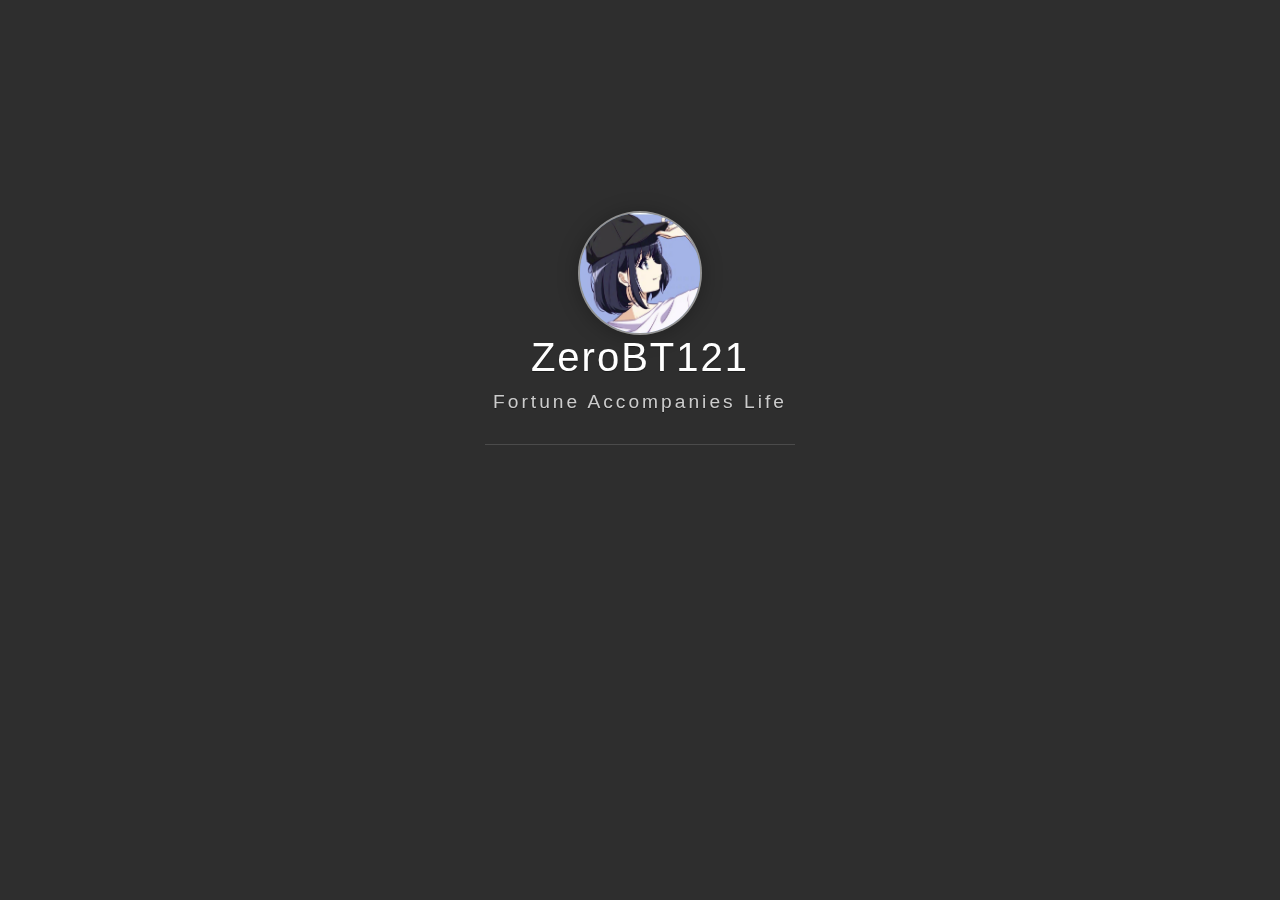
<file: index.html>
<!DOCTYPE html>
<html>

<head>
    <meta charset="utf-8">
    <meta http-equiv="X-UA-Compatible" content="IE=edge">
    <meta name="viewport" content="width=device-width, initial-scale=1">
    <meta name="description" content="Chien_W Home">
    <meta name="keywords" content="Chien_W,Homepage">
    <meta name="author" content="Chien_W">
    <title>ZeroBT121 Home</title>
    <link rel="stylesheet" type="text/css" href="./assets/css/vno.css">
    <link rel="stylesheet" type="text/css" href="./assets/css/iconfont.css">
    <link rel="apple-touch-icon" href="./apple-touch-icon.png">
    <link rel="icon" href="./favicon.ico">
</head>

<body>
    <span class="mobile btn-mobile-menu">
        <i class="social iconfont icon-list btn-mobile-menu__icon"></i>
        <i class="social iconfont icon-angleup btn-mobile-close__icon hidden"></i>
    </span>
    <header id="panel" class="panel-cover">
        <div class="panel-main">
            <div class="panel-main__inner panel-inverted">
                <div class="panel-main__content">
                    <div class="ih-item circle effect right_to_left">            
                        <a href="#" title="" class="blog-button">
                            <div class="img"><img src="./img/me.jpg" alt="img" class="js-avatar iUp profilepic"></div>
                            <div class="info iUp">
                                <div class="info-back">
                                    <h2> 
                                        
                                            ZeroBT121
                                        
                                    </h2>
                                    <p>
                                        
                                            2021 · 暴富
                                        
                                    </p>
                                </div>
                            </div>
                        </a>
                    </div>

                    <!-- <a href="#" title="Dmego Home" class="profilepic">
                        <img src="./img/logo2.jpg" width="80" alt="Dmego`s logo" class="js-avatar iUp show" />
                    </a> -->
                    <h1 class="panel-cover__title panel-title iUp">
                        <a href="https://www.oyyandwjw.xyz" target="_blank" >ZeroBT121</a>
                    </h1>
                    <p class="panel-cover__subtitle panel-subtitle iUp">Fortune Accompanies Life</p>
                    <hr class="panel-cover__divider iUp" />
                    <p id="description" class="panel-cover__description iUp">如何得与凉风约，不共尘沙一并来!
                        <br/>
                        <strong>-「中牟道中」</strong>
                    </p>
                    <div class="navigation-wrapper iUp">
                        <div>
                            <nav class="cover-navigation cover-navigation--primary">
                                <ul class="navigation">
                                    <li class="navigation__item">
                                        <a href="./Personal profile/index.html" class="blog-button" >自序</a>
                                    </li>
                                    <li class="navigation__item">
                                        <a href="./Hobby/index.html" class="blog-button">爱好</a>
                                    </li>
                                    <li class="navigation__item">
                                        <a href="./Grade/index.html" class="blog-button">成绩</a>
                                    </li>
                                    <li class="navigation__item">
                                        <a href="./Collect/index.html" class="blog-button">收藏</a>
                                    </li>
                                </ul>
                            </nav>
                        </div>
                        <div class="iUp">
                            <nav class="cover-navigation navigation--social">
                                <ul class="navigation">
                                    <li class="navigation__item">
                                        <a href="https://github.com/ZeroBT121" title="github" target="_blank">
                                            <i class='social iconfont icon-github'></i>
                                            <span class="label">github</span>
                                        </a>
                                    </li>
                                    <li class="navigation__item">
                                        <a href="https://www.cnblogs.com/764012358w/" title="cnblogs" target="_blank">
                                            <i class='social iconfont icon-cnblogs'></i>
                                            <span class="label">cnblogs</span>
                                        </a>
                                    </li>

                                    <li class="navigation__item">
                                        <a href="#" title="zhihu">
                                            <i class='social iconfont icon-zhihu'></i>
                                            <span class="label">zhihu</span>
                                        </a>
                                    </li>
                                    <li class="navigation__item">
                                        <a href="1371349359@qq.com" title="email">
                                            <i class='social iconfont icon-email'></i>
                                            <span class="label">email</span>
                                        </a>
                                    </li>
                                </ul>
                            </nav>
                        </div>
                    </div>
                </div>
            </div>
            <div class="panel-cover--overlay cover-slate"></div>
        </div>
        <!-- <div class="beian iUp">
            <a class="icp" href="http://www.miitbeian.gov.cn/publish/query/indexFirst.action" target="_blank">XXX</a>
            <a class="gwab" href="http://www.beian.gov.cn/portal/recordQuery" target="_blank">XXX</a>
        </div> -->
        <div class="remark iUp">
            <p class="power">© 2021 Powered By
                <a href="#" target="_blank"> ZeroBT121 </a>
            </p>
        </div>
    </header>
    <script type="text/javascript" src="./assets/js/jquery.min.js"></script>
    <script type="text/javascript" src="./assets/js/fetch.min.js"></script>
    <script type="text/javascript" src="./assets/js/main.js"></script>
   <!-- 网易云音乐 -->
    <!-- <embed frameborder="no" border="0" marginwidth="0" marginheight="0" width=300 height=280 src="//music.163.com/outchain/player?type=0&id=4950890732&auto=1&height=430"></embed> -->
</body>
</html>
</file>
<file: assets/css/vno.css>
/*头像效果-start*/

html {
  font-family: sans-serif;
  -ms-text-size-adjust: 100%;
  -webkit-text-size-adjust: 100%
}

body {
  margin: 0
}

.ih-item.circle.effect {
  margin: 0 auto;
  -webkit-perspective: 900px;
  -moz-perspective: 900px;
  perspective: 900px;
}
.ih-item.circle.effect .img {
  z-index: 11;
  -webkit-transition: all 0.5s ease-in-out;
  -moz-transition: all 0.5s ease-in-out;
  transition: all 0.5s ease-in-out;
}

.ih-item.circle.effect .info {
  -webkit-transform-style: preserve-3d;
  -moz-transform-style: preserve-3d;
  -ms-transform-style: preserve-3d;
  -o-transform-style: preserve-3d;
  transform-style: preserve-3d;
}

.ih-item.circle.effect .info .info-back {
  opacity: 1;
  border-radius: 50%;
  width: 100%;
  height: 100%;
  background: #333333;
}

.ih-item.circle.effect .info h2 {
  color: #fff;    
  position: relative;
  font-size: 18px;
  margin: 0 auto;
  padding-top: 40px;
  height: 35px;
  text-shadow: 0 0 1px white, 0 1px 2px rgba(0, 0, 0, 0.3);
}

.ih-item.circle.effect .info p {
  color: #bbb;
  padding: 0px 0px 0px 0px;
  font-style: italic;
  padding-left: 0px;
  font-size: 10px;
}

.ih-item.circle.effect.bottom_to_top .img {
  -webkit-transform-origin: 50% 0;
  -moz-transform-origin: 50% 0;
  -ms-transform-origin: 50% 0;
  -o-transform-origin: 50% 0;
  transform-origin: 50% 0;
}

.ih-item.circle.effect.bottom_to_top a:hover .img {
  -webkit-transform: rotate3d(1, 0, 0, 180deg);
  -moz-transform: rotate3d(1, 0, 0, 180deg);
  -ms-transform: rotate3d(1, 0, 0, 180deg);
  -o-transform: rotate3d(1, 0, 0, 180deg);
  transform: rotate3d(1, 0, 0, 180deg);
}

.ih-item.circle.effect.top_to_bottom .img {
  -webkit-transform-origin: 50% 100%;
  -moz-transform-origin: 50% 100%;
  -ms-transform-origin: 50% 100%;
  -o-transform-origin: 50% 100%;
  transform-origin: 50% 100%;
}

.ih-item.circle.effect.top_to_bottom a:hover .img {
  -webkit-transform: rotate3d(1, 0, 0, -180deg);
  -moz-transform: rotate3d(1, 0, 0, -180deg);
  -ms-transform: rotate3d(1, 0, 0, -180deg);
  -o-transform: rotate3d(1, 0, 0, -180deg);
  transform: rotate3d(1, 0, 0, -180deg);
}

.ih-item.circle.effect.left_to_right .img {
  -webkit-transform-origin: 100% 50%;
  -moz-transform-origin: 100% 50%;
  -ms-transform-origin: 100% 50%;
  -o-transform-origin: 100% 50%;
  transform-origin: 100% 50%;
}

.ih-item.circle.effect.left_to_right a:hover .img {
  -webkit-transform: rotate3d(0, 1, 0, 180deg);
  -moz-transform: rotate3d(0, 1, 0, 180deg);
  -ms-transform: rotate3d(0, 1, 0, 180deg);
  -o-transform: rotate3d(0, 1, 0, 180deg);
  transform: rotate3d(0, 1, 0, 180deg);
}

.ih-item.circle.effect.right_to_left .img {
  -webkit-transform-origin: 0% 50%;
  -moz-transform-origin: 0% 50%;
  -ms-transform-origin: 0% 50%;
  -o-transform-origin: 0% 50%;
  transform-origin: 0% 50%;
}

.ih-item.circle.effect.right_to_left a:hover .img {
  -webkit-transform: rotate3d(0, 1, 0, -180deg);
  -moz-transform: rotate3d(0, 1, 0, -180deg);
  -ms-transform: rotate3d(0, 1, 0, -180deg);
  -o-transform: rotate3d(0, 1, 0, -180deg);
  transform: rotate3d(0, 1, 0, -180deg);
}

.ih-item a {
  color: #333;
}

.ih-item a:hover {
  text-decoration: none;
}

.ih-item img {
  width: 100%;
  height: 100%;
}

.ih-item.circle {
  position: relative;
  width: 120px;
  height: 120px;
  border-radius: 50%;
}

.ih-item.circle .img {
  position: relative;
  width: 120px;
  height: 120px;
  border-radius: 50%;
}
.ih-item.circle .img:before {
  position: absolute;
  display: block;
  content: '';
  width: 100%;
  height: 100%;
  border-radius: 50%;
  -webkit-transition: all 0.35s ease-in-out;
  -moz-transition: all 0.35s ease-in-out;
  transition: all 0.35s ease-in-out;
}

.ih-item.circle .img img {
  border-radius: 50%;
}

.ih-item.circle .info {
  position: absolute;
  top: 0;
  bottom: 0;
  left: 0;
  right: 0;
  text-align: center;
  border-radius: 50%;
  -webkit-backface-visibility: hidden;
  backface-visibility: hidden;
}
@media all and (max-width: 780px) {
  .ih-item.circle .img {
      position: relative;
      width: 100px;
      height: 100px;
      /*margin-top: 20px;*/
      border-radius: 50%;
  }
  .ih-item.circle {
      position: relative;
      width: 100px;
      height: 100px;
      border-radius: 50%;
  }
  .ih-item.circle .info .info-back h2{
    font-size: 0.9em;
  }
}
/**************抖动效果******************/
.profilepic {
  text-align: center;
  display: block;
  -webkit-box-shadow: 0 0 0 2px rgba(255, 255, 255, 0.5), 0px 2px 20px 3px rgba(0, 0, 0, 0.25);
  box-shadow: 0 0 0 2px rgba(255, 255, 255, 0.5), 0px 2px 20px 3px rgba(0, 0, 0, 0.25);
  border-radius: 300px;
  width: 128px;
  height: 128px;
  margin: 0 auto;
  position: relative;
  overflow: hidden;
  background: #88acdb;
  -webkit-transition: all 0.2s ease-in;
  display: -webkit-box;
  -webkit-box-orient: horizontal;
  -webkit-box-pack: center;
  -webkit-box-align: center;
  text-align: center;
}

/* .profilepic img.show {
  width: 100%;
  height: 100%;
  opacity: 1;
}

.profilepic img {
  width: 20%;
  height: 20%;
  border-radius: 300px;
  opacity: 0;
  -webkit-transition: all 0.2s ease-in;
} 

.profilepic:hover {
  -webkit-animation: btnGroups 1s linear;
  -webkit-animation: btnGroups 1s linear;
  -moz-animation: btnGroups 1s linear;
  -ms-animation: btnGroups 1s linear;
  animation: btnGroups 1s linear;
} */

/*头像效果-end*/

.animated {
  -webkit-animation-fill-mode: both;
  -moz-animation-fill-mode: both;
  -ms-animation-fill-mode: both;
  -o-animation-fill-mode: both;
  animation-fill-mode: both;
  -webkit-animation-duration: 1s;
  -moz-animation-duration: 1s;
  -ms-animation-duration: 1s;
  -o-animation-duration: 1s;
  animation-duration: 1s;
}

.animated.hinge {
  -webkit-animation-duration: 1s;
  -moz-animation-duration: 1s;
  -ms-animation-duration: 1s;
  -o-animation-duration: 1s;
  animation-duration: 1s;
}

@-webkit-keyframes flash {

  0%,
  50%,
  100% {
    opacity: 1;
  }

  25%,
  75% {
    opacity: 0;
  }
}

@-moz-keyframes flash {

  0%,
  50%,
  100% {
    opacity: 1;
  }

  25%,
  75% {
    opacity: 0;
  }
}

@-o-keyframes flash {

  0%,
  50%,
  100% {
    opacity: 1;
  }

  25%,
  75% {
    opacity: 0;
  }
}

.flash {
  -webkit-animation-name: flash;
  -moz-animation-name: flash;
  -o-animation-name: flash;
  animation-name: flash;
}

@-webkit-keyframes shake {

  0%,
  100% {
    -webkit-transform: translateX(0);
  }

  10%,
  30%,
  50%,
  70%,
  90% {
    -webkit-transform: translateX(-10px);
  }

  20%,
  40%,
  60%,
  80% {
    -webkit-transform: translateX(10px);
  }
}

@-moz-keyframes shake {

  0%,
  100% {
    -moz-transform: translateX(0);
  }

  10%,
  30%,
  50%,
  70%,
  90% {
    -moz-transform: translateX(-10px);
  }

  20%,
  40%,
  60%,
  80% {
    -moz-transform: translateX(10px);
  }
}

@-o-keyframes shake {

  0%,
  100% {
    -o-transform: translateX(0);
  }

  10%,
  30%,
  50%,
  70%,
  90% {
    -o-transform: translateX(-10px);
  }

  20%,
  40%,
  60%,
  80% {
    -o-transform: translateX(10px);
  }
}

.shake {
  -webkit-animation-name: shake;
  -moz-animation-name: shake;
  -o-animation-name: shake;
  animation-name: shake;
}

@-webkit-keyframes bounce {

  0%,
  20%,
  50%,
  80%,
  100% {
    -webkit-transform: translateY(0);
  }

  40% {
    -webkit-transform: translateY(-30px);
  }

  60% {
    -webkit-transform: translateY(-15px);
  }
}

@-moz-keyframes bounce {

  0%,
  20%,
  50%,
  80%,
  100% {
    -moz-transform: translateY(0);
  }

  40% {
    -moz-transform: translateY(-30px);
  }

  60% {
    -moz-transform: translateY(-15px);
  }
}

@-o-keyframes bounce {

  0%,
  20%,
  50%,
  80%,
  100% {
    -o-transform: translateY(0);
  }

  40% {
    -o-transform: translateY(-30px);
  }

  60% {
    -o-transform: translateY(-15px);
  }
}

.bounce {
  -webkit-animation-name: bounce;
  -moz-animation-name: bounce;
  -o-animation-name: bounce;
  animation-name: bounce;
}

@-webkit-keyframes tada {
  0% {
    -webkit-transform: scale(1);
  }

  10%,
  20% {
    -webkit-transform: scale(0.9) rotate(-3deg);
  }

  30%,
  50%,
  70%,
  90% {
    -webkit-transform: scale(1.1) rotate(3deg);
  }

  40%,
  60%,
  80% {
    -webkit-transform: scale(1.1) rotate(-3deg);
  }

  100% {
    -webkit-transform: scale(1) rotate(0);
  }
}

@-moz-keyframes tada {
  0% {
    -moz-transform: scale(1);
  }

  10%,
  20% {
    -moz-transform: scale(0.9) rotate(-3deg);
  }

  30%,
  50%,
  70%,
  90% {
    -moz-transform: scale(1.1) rotate(3deg);
  }

  40%,
  60%,
  80% {
    -moz-transform: scale(1.1) rotate(-3deg);
  }

  100% {
    -moz-transform: scale(1) rotate(0);
  }
}

@-o-keyframes tada {
  0% {
    -o-transform: scale(1);
  }

  10%,
  20% {
    -o-transform: scale(0.9) rotate(-3deg);
  }

  30%,
  50%,
  70%,
  90% {
    -o-transform: scale(1.1) rotate(3deg);
  }

  40%,
  60%,
  80% {
    -o-transform: scale(1.1) rotate(-3deg);
  }

  100% {
    -o-transform: scale(1) rotate(0);
  }
}

.tada {
  -webkit-animation-name: tada;
  -moz-animation-name: tada;
  -o-animation-name: tada;
  animation-name: tada;
}

@-webkit-keyframes swing {

  20%,
  40%,
  60%,
  80%,
  100% {
    -webkit-transform-origin: top center;
  }

  20% {
    -webkit-transform: rotate(15deg);
  }

  40% {
    -webkit-transform: rotate(-10deg);
  }

  60% {
    -webkit-transform: rotate(5deg);
  }

  80% {
    -webkit-transform: rotate(-5deg);
  }

  100% {
    -webkit-transform: rotate(0deg);
  }
}

@-moz-keyframes swing {
  20% {
    -moz-transform: rotate(15deg);
  }

  40% {
    -moz-transform: rotate(-10deg);
  }

  60% {
    -moz-transform: rotate(5deg);
  }

  80% {
    -moz-transform: rotate(-5deg);
  }

  100% {
    -moz-transform: rotate(0deg);
  }
}

@-o-keyframes swing {
  20% {
    -o-transform: rotate(15deg);
  }

  40% {
    -o-transform: rotate(-10deg);
  }

  60% {
    -o-transform: rotate(5deg);
  }

  80% {
    -o-transform: rotate(-5deg);
  }

  100% {
    -o-transform: rotate(0deg);
  }
}

.swing {
  -webkit-transform-origin: top center;
  -moz-transform-origin: top center;
  -o-transform-origin: top center;
  transform-origin: top center;
  -webkit-animation-name: swing;
  -moz-animation-name: swing;
  -o-animation-name: swing;
  animation-name: swing;
}

@-webkit-keyframes wobble {
  0% {
    -webkit-transform: translateX(0%);
  }

  15% {
    -webkit-transform: translateX(-25%) rotate(-5deg);
  }

  30% {
    -webkit-transform: translateX(20%) rotate(3deg);
  }

  45% {
    -webkit-transform: translateX(-15%) rotate(-3deg);
  }

  60% {
    -webkit-transform: translateX(10%) rotate(2deg);
  }

  75% {
    -webkit-transform: translateX(-5%) rotate(-1deg);
  }

  100% {
    -webkit-transform: translateX(0%);
  }
}

@-moz-keyframes wobble {
  0% {
    -moz-transform: translateX(0%);
  }

  15% {
    -moz-transform: translateX(-25%) rotate(-5deg);
  }

  30% {
    -moz-transform: translateX(20%) rotate(3deg);
  }

  45% {
    -moz-transform: translateX(-15%) rotate(-3deg);
  }

  60% {
    -moz-transform: translateX(10%) rotate(2deg);
  }

  75% {
    -moz-transform: translateX(-5%) rotate(-1deg);
  }

  100% {
    -moz-transform: translateX(0%);
  }
}

@-o-keyframes wobble {
  0% {
    -o-transform: translateX(0%);
  }

  15% {
    -o-transform: translateX(-25%) rotate(-5deg);
  }

  30% {
    -o-transform: translateX(20%) rotate(3deg);
  }

  45% {
    -o-transform: translateX(-15%) rotate(-3deg);
  }

  60% {
    -o-transform: translateX(10%) rotate(2deg);
  }

  75% {
    -o-transform: translateX(-5%) rotate(-1deg);
  }

  100% {
    -o-transform: translateX(0%);
  }
}

.wobble {
  -webkit-animation-name: wobble;
  -moz-animation-name: wobble;
  -o-animation-name: wobble;
  animation-name: wobble;
}

@-webkit-keyframes pulse {
  0% {
    -webkit-transform: scale(1);
  }

  50% {
    -webkit-transform: scale(1.1);
  }

  100% {
    -webkit-transform: scale(1);
  }
}

@-moz-keyframes pulse {
  0% {
    -moz-transform: scale(1);
  }

  50% {
    -moz-transform: scale(1.1);
  }

  100% {
    -moz-transform: scale(1);
  }
}

@-o-keyframes pulse {
  0% {
    -o-transform: scale(1);
  }

  50% {
    -o-transform: scale(1.1);
  }

  100% {
    -o-transform: scale(1);
  }
}

.pulse {
  -webkit-animation-name: pulse;
  -moz-animation-name: pulse;
  -o-animation-name: pulse;
  animation-name: pulse;
}

@-webkit-keyframes flip {
  0% {
    -webkit-transform: perspective(400px) translateZ(0) rotateY(0) scale(1);
    -webkit-animation-timing-function: ease-out;
  }

  40% {
    -webkit-transform: perspective(400px) translateZ(150px) rotateY(170deg) scale(1);
    -webkit-animation-timing-function: ease-out;
  }

  50% {
    -webkit-transform: perspective(400px) translateZ(150px) rotateY(190deg) scale(1);
    -webkit-animation-timing-function: ease-in;
  }

  80% {
    -webkit-transform: perspective(400px) translateZ(0) rotateY(360deg) scale(0.95);
    -webkit-animation-timing-function: ease-in;
  }

  100% {
    -webkit-transform: perspective(400px) translateZ(0) rotateY(360deg) scale(1);
    -webkit-animation-timing-function: ease-in;
  }
}

@-moz-keyframes flip {
  0% {
    -moz-transform: perspective(400px) translateZ(0) rotateY(0) scale(1);
    -moz-animation-timing-function: ease-out;
  }

  40% {
    -moz-transform: perspective(400px) translateZ(150px) rotateY(170deg) scale(1);
    -moz-animation-timing-function: ease-out;
  }

  50% {
    -moz-transform: perspective(400px) translateZ(150px) rotateY(190deg) scale(1);
    -moz-animation-timing-function: ease-in;
  }

  80% {
    -moz-transform: perspective(400px) translateZ(0) rotateY(360deg) scale(0.95);
    -moz-animation-timing-function: ease-in;
  }

  100% {
    -moz-transform: perspective(400px) translateZ(0) rotateY(360deg) scale(1);
    -moz-animation-timing-function: ease-in;
  }
}

@-o-keyframes flip {
  0% {
    -o-transform: perspective(400px) translateZ(0) rotateY(0) scale(1);
    -o-animation-timing-function: ease-out;
  }

  40% {
    -o-transform: perspective(400px) translateZ(150px) rotateY(170deg) scale(1);
    -o-animation-timing-function: ease-out;
  }

  50% {
    -o-transform: perspective(400px) translateZ(150px) rotateY(190deg) scale(1);
    -o-animation-timing-function: ease-in;
  }

  80% {
    -o-transform: perspective(400px) translateZ(0) rotateY(360deg) scale(0.95);
    -o-animation-timing-function: ease-in;
  }

  100% {
    -o-transform: perspective(400px) translateZ(0) rotateY(360deg) scale(1);
    -o-animation-timing-function: ease-in;
  }
}

.animated.flip {
  -webkit-backface-visibility: visible !important;
  -webkit-animation-name: flip;
  -moz-backface-visibility: visible !important;
  -moz-animation-name: flip;
  -o-backface-visibility: visible !important;
  -o-animation-name: flip;
  backface-visibility: visible !important;
  animation-name: flip;
}

@-webkit-keyframes flipInX {
  0% {
    -webkit-transform: perspective(400px) rotateX(90deg);
    opacity: 0;
  }

  40% {
    -webkit-transform: perspective(400px) rotateX(-10deg);
  }

  70% {
    -webkit-transform: perspective(400px) rotateX(10deg);
  }

  100% {
    -webkit-transform: perspective(400px) rotateX(0deg);
    opacity: 1;
  }
}

@-moz-keyframes flipInX {
  0% {
    -moz-transform: perspective(400px) rotateX(90deg);
    opacity: 0;
  }

  40% {
    -moz-transform: perspective(400px) rotateX(-10deg);
  }

  70% {
    -moz-transform: perspective(400px) rotateX(10deg);
  }

  100% {
    -moz-transform: perspective(400px) rotateX(0deg);
    opacity: 1;
  }
}

@-o-keyframes flipInX {
  0% {
    -o-transform: perspective(400px) rotateX(90deg);
    opacity: 0;
  }

  40% {
    -o-transform: perspective(400px) rotateX(-10deg);
  }

  70% {
    -o-transform: perspective(400px) rotateX(10deg);
  }

  100% {
    -o-transform: perspective(400px) rotateX(0deg);
    opacity: 1;
  }
}

.flipInX {
  -webkit-backface-visibility: visible !important;
  -webkit-animation-name: flipInX;
  -moz-backface-visibility: visible !important;
  -moz-animation-name: flipInX;
  -o-backface-visibility: visible !important;
  -o-animation-name: flipInX;
  backface-visibility: visible !important;
  animation-name: flipInX;
}

@-webkit-keyframes flipOutX {
  0% {
    -webkit-transform: perspective(400px) rotateX(0deg);
    opacity: 1;
  }

  100% {
    -webkit-transform: perspective(400px) rotateX(90deg);
    opacity: 0;
  }
}

@-moz-keyframes flipOutX {
  0% {
    -moz-transform: perspective(400px) rotateX(0deg);
    opacity: 1;
  }

  100% {
    -moz-transform: perspective(400px) rotateX(90deg);
    opacity: 0;
  }
}

@-o-keyframes flipOutX {
  0% {
    -o-transform: perspective(400px) rotateX(0deg);
    opacity: 1;
  }

  100% {
    -o-transform: perspective(400px) rotateX(90deg);
    opacity: 0;
  }
}

.flipOutX {
  -webkit-animation-name: flipOutX;
  -webkit-backface-visibility: visible !important;
  -moz-animation-name: flipOutX;
  -moz-backface-visibility: visible !important;
  -o-animation-name: flipOutX;
  -o-backface-visibility: visible !important;
  animation-name: flipOutX;
  backface-visibility: visible !important;
}

@-webkit-keyframes flipInY {
  0% {
    -webkit-transform: perspective(400px) rotateY(90deg);
    opacity: 0;
  }

  40% {
    -webkit-transform: perspective(400px) rotateY(-10deg);
  }

  70% {
    -webkit-transform: perspective(400px) rotateY(10deg);
  }

  100% {
    -webkit-transform: perspective(400px) rotateY(0deg);
    opacity: 1;
  }
}

@-moz-keyframes flipInY {
  0% {
    -moz-transform: perspective(400px) rotateY(90deg);
    opacity: 0;
  }

  40% {
    -moz-transform: perspective(400px) rotateY(-10deg);
  }

  70% {
    -moz-transform: perspective(400px) rotateY(10deg);
  }

  100% {
    -moz-transform: perspective(400px) rotateY(0deg);
    opacity: 1;
  }
}

@-o-keyframes flipInY {
  0% {
    -o-transform: perspective(400px) rotateY(90deg);
    opacity: 0;
  }

  40% {
    -o-transform: perspective(400px) rotateY(-10deg);
  }

  70% {
    -o-transform: perspective(400px) rotateY(10deg);
  }

  100% {
    -o-transform: perspective(400px) rotateY(0deg);
    opacity: 1;
  }
}

.flipInY {
  -webkit-backface-visibility: visible !important;
  -webkit-animation-name: flipInY;
  -moz-backface-visibility: visible !important;
  -moz-animation-name: flipInY;
  -o-backface-visibility: visible !important;
  -o-animation-name: flipInY;
  backface-visibility: visible !important;
  animation-name: flipInY;
}

@-webkit-keyframes flipOutY {
  0% {
    -webkit-transform: perspective(400px) rotateY(0deg);
    opacity: 1;
  }

  100% {
    -webkit-transform: perspective(400px) rotateY(90deg);
    opacity: 0;
  }
}

@-moz-keyframes flipOutY {
  0% {
    -moz-transform: perspective(400px) rotateY(0deg);
    opacity: 1;
  }

  100% {
    -moz-transform: perspective(400px) rotateY(90deg);
    opacity: 0;
  }
}

@-o-keyframes flipOutY {
  0% {
    -o-transform: perspective(400px) rotateY(0deg);
    opacity: 1;
  }

  100% {
    -o-transform: perspective(400px) rotateY(90deg);
    opacity: 0;
  }
}

.flipOutY {
  -webkit-backface-visibility: visible !important;
  -webkit-animation-name: flipOutY;
  -moz-backface-visibility: visible !important;
  -moz-animation-name: flipOutY;
  -o-backface-visibility: visible !important;
  -o-animation-name: flipOutY;
  backface-visibility: visible !important;
  animation-name: flipOutY;
}

@-webkit-keyframes fadeIn {
  0% {
    opacity: 0;
  }

  100% {
    opacity: 1;
  }
}

@-moz-keyframes fadeIn {
  0% {
    opacity: 0;
  }

  100% {
    opacity: 1;
  }
}

@-o-keyframes fadeIn {
  0% {
    opacity: 0;
  }

  100% {
    opacity: 1;
  }
}

.fadeIn {
  -webkit-animation-name: fadeIn;
  -moz-animation-name: fadeIn;
  -o-animation-name: fadeIn;
  animation-name: fadeIn;
}

@-webkit-keyframes fadeInUp {
  0% {
    opacity: 0;
    -webkit-transform: translateY(20px);
  }

  100% {
    opacity: 1;
    -webkit-transform: translateY(0);
  }
}

@-moz-keyframes fadeInUp {
  0% {
    opacity: 0;
    -moz-transform: translateY(20px);
  }

  100% {
    opacity: 1;
    -moz-transform: translateY(0);
  }
}

@-o-keyframes fadeInUp {
  0% {
    opacity: 0;
    -o-transform: translateY(20px);
  }

  100% {
    opacity: 1;
    -o-transform: translateY(0);
  }
}

.fadeInUp {
  -webkit-animation-name: fadeInUp;
  -moz-animation-name: fadeInUp;
  -o-animation-name: fadeInUp;
  animation-name: fadeInUp;
}

@-webkit-keyframes fadeInDown {
  0% {
    opacity: 0;
    -webkit-transform: translateY(-20px);
  }

  100% {
    opacity: 1;
    -webkit-transform: translateY(0);
  }
}

@-moz-keyframes fadeInDown {
  0% {
    opacity: 0;
    -moz-transform: translateY(-20px);
  }

  100% {
    opacity: 1;
    -moz-transform: translateY(0);
  }
}

@-o-keyframes fadeInDown {
  0% {
    opacity: 0;
    -o-transform: translateY(-20px);
  }

  100% {
    opacity: 1;
    -o-transform: translateY(0);
  }
}

.fadeInDown {
  -webkit-animation-name: fadeInDown;
  -moz-animation-name: fadeInDown;
  -o-animation-name: fadeInDown;
  animation-name: fadeInDown;
}

@-webkit-keyframes fadeInLeft {
  0% {
    opacity: 0;
    -webkit-transform: translateX(-20px);
  }

  100% {
    opacity: 1;
    -webkit-transform: translateX(0);
  }
}

@-moz-keyframes fadeInLeft {
  0% {
    opacity: 0;
    -moz-transform: translateX(-20px);
  }

  100% {
    opacity: 1;
    -moz-transform: translateX(0);
  }
}

@-o-keyframes fadeInLeft {
  0% {
    opacity: 0;
    -o-transform: translateX(-20px);
  }

  100% {
    opacity: 1;
    -o-transform: translateX(0);
  }
}

.fadeInLeft {
  -webkit-animation-name: fadeInLeft;
  -moz-animation-name: fadeInLeft;
  -o-animation-name: fadeInLeft;
  animation-name: fadeInLeft;
}

@-webkit-keyframes fadeInRight {
  0% {
    opacity: 0;
    -webkit-transform: translateX(20px);
  }

  100% {
    opacity: 1;
    -webkit-transform: translateX(0);
  }
}

@-moz-keyframes fadeInRight {
  0% {
    opacity: 0;
    -moz-transform: translateX(20px);
  }

  100% {
    opacity: 1;
    -moz-transform: translateX(0);
  }
}

@-o-keyframes fadeInRight {
  0% {
    opacity: 0;
    -o-transform: translateX(20px);
  }

  100% {
    opacity: 1;
    -o-transform: translateX(0);
  }
}

.fadeInRight {
  -webkit-animation-name: fadeInRight;
  -moz-animation-name: fadeInRight;
  -o-animation-name: fadeInRight;
  animation-name: fadeInRight;
}

@-webkit-keyframes fadeInUpBig {
  0% {
    opacity: 0;
    -webkit-transform: translateY(2000px);
  }

  100% {
    opacity: 1;
    -webkit-transform: translateY(0);
  }
}

@-moz-keyframes fadeInUpBig {
  0% {
    opacity: 0;
    -moz-transform: translateY(2000px);
  }

  100% {
    opacity: 1;
    -moz-transform: translateY(0);
  }
}

@-o-keyframes fadeInUpBig {
  0% {
    opacity: 0;
    -o-transform: translateY(2000px);
  }

  100% {
    opacity: 1;
    -o-transform: translateY(0);
  }
}

.fadeInUpBig {
  -webkit-animation-name: fadeInUpBig;
  -moz-animation-name: fadeInUpBig;
  -o-animation-name: fadeInUpBig;
  animation-name: fadeInUpBig;
}

@-webkit-keyframes fadeInDownBig {
  0% {
    opacity: 0;
    -webkit-transform: translateY(-2000px);
  }

  100% {
    opacity: 1;
    -webkit-transform: translateY(0);
  }
}

@-moz-keyframes fadeInDownBig {
  0% {
    opacity: 0;
    -moz-transform: translateY(-2000px);
  }

  100% {
    opacity: 1;
    -moz-transform: translateY(0);
  }
}

@-o-keyframes fadeInDownBig {
  0% {
    opacity: 0;
    -o-transform: translateY(-2000px);
  }

  100% {
    opacity: 1;
    -o-transform: translateY(0);
  }
}

.fadeInDownBig {
  -webkit-animation-name: fadeInDownBig;
  -moz-animation-name: fadeInDownBig;
  -o-animation-name: fadeInDownBig;
  animation-name: fadeInDownBig;
}

@-webkit-keyframes fadeInLeftBig {
  0% {
    opacity: 0;
    -webkit-transform: translateX(-2000px);
  }

  100% {
    opacity: 1;
    -webkit-transform: translateX(0);
  }
}

@-moz-keyframes fadeInLeftBig {
  0% {
    opacity: 0;
    -moz-transform: translateX(-2000px);
  }

  100% {
    opacity: 1;
    -moz-transform: translateX(0);
  }
}

@-o-keyframes fadeInLeftBig {
  0% {
    opacity: 0;
    -o-transform: translateX(-2000px);
  }

  100% {
    opacity: 1;
    -o-transform: translateX(0);
  }
}

.fadeInLeftBig {
  -webkit-animation-name: fadeInLeftBig;
  -moz-animation-name: fadeInLeftBig;
  -o-animation-name: fadeInLeftBig;
  animation-name: fadeInLeftBig;
}

@-webkit-keyframes fadeInRightBig {
  0% {
    opacity: 0;
    -webkit-transform: translateX(2000px);
  }

  100% {
    opacity: 1;
    -webkit-transform: translateX(0);
  }
}

@-moz-keyframes fadeInRightBig {
  0% {
    opacity: 0;
    -moz-transform: translateX(2000px);
  }

  100% {
    opacity: 1;
    -moz-transform: translateX(0);
  }
}

@-o-keyframes fadeInRightBig {
  0% {
    opacity: 0;
    -o-transform: translateX(2000px);
  }

  100% {
    opacity: 1;
    -o-transform: translateX(0);
  }
}

.fadeInRightBig {
  -webkit-animation-name: fadeInRightBig;
  -moz-animation-name: fadeInRightBig;
  -o-animation-name: fadeInRightBig;
  animation-name: fadeInRightBig;
}

@-webkit-keyframes fadeOut {
  0% {
    opacity: 1;
  }

  100% {
    opacity: 0;
  }
}

@-moz-keyframes fadeOut {
  0% {
    opacity: 1;
  }

  100% {
    opacity: 0;
  }
}

@-o-keyframes fadeOut {
  0% {
    opacity: 1;
  }

  100% {
    opacity: 0;
  }
}

.fadeOut {
  -webkit-animation-name: fadeOut;
  -moz-animation-name: fadeOut;
  -o-animation-name: fadeOut;
  animation-name: fadeOut;
}

@-webkit-keyframes fadeOutUp {
  0% {
    opacity: 1;
    -webkit-transform: translateY(0);
  }

  100% {
    opacity: 0;
    -webkit-transform: translateY(-20px);
  }
}

@-moz-keyframes fadeOutUp {
  0% {
    opacity: 1;
    -moz-transform: translateY(0);
  }

  100% {
    opacity: 0;
    -moz-transform: translateY(-20px);
  }
}

@-o-keyframes fadeOutUp {
  0% {
    opacity: 1;
    -o-transform: translateY(0);
  }

  100% {
    opacity: 0;
    -o-transform: translateY(-20px);
  }
}

.fadeOutUp {
  -webkit-animation-name: fadeOutUp;
  -moz-animation-name: fadeOutUp;
  -o-animation-name: fadeOutUp;
  animation-name: fadeOutUp;
}

@-webkit-keyframes fadeOutDown {
  0% {
    opacity: 1;
    -webkit-transform: translateY(0);
  }

  100% {
    opacity: 0;
    -webkit-transform: translateY(20px);
  }
}

@-moz-keyframes fadeOutDown {
  0% {
    opacity: 1;
    -moz-transform: translateY(0);
  }

  100% {
    opacity: 0;
    -moz-transform: translateY(20px);
  }
}

@-o-keyframes fadeOutDown {
  0% {
    opacity: 1;
    -o-transform: translateY(0);
  }

  100% {
    opacity: 0;
    -o-transform: translateY(20px);
  }
}

.fadeOutDown {
  -webkit-animation-name: fadeOutDown;
  -moz-animation-name: fadeOutDown;
  -o-animation-name: fadeOutDown;
  animation-name: fadeOutDown;
}

@-webkit-keyframes fadeOutLeft {
  0% {
    opacity: 1;
    -webkit-transform: translateX(0);
  }

  100% {
    opacity: 0;
    -webkit-transform: translateX(-20px);
  }
}

@-moz-keyframes fadeOutLeft {
  0% {
    opacity: 1;
    -moz-transform: translateX(0);
  }

  100% {
    opacity: 0;
    -moz-transform: translateX(-20px);
  }
}

@-o-keyframes fadeOutLeft {
  0% {
    opacity: 1;
    -o-transform: translateX(0);
  }

  100% {
    opacity: 0;
    -o-transform: translateX(-20px);
  }
}

.fadeOutLeft {
  -webkit-animation-name: fadeOutLeft;
  -moz-animation-name: fadeOutLeft;
  -o-animation-name: fadeOutLeft;
  animation-name: fadeOutLeft;
}

@-webkit-keyframes fadeOutRight {
  0% {
    opacity: 1;
    -webkit-transform: translateX(0);
  }

  100% {
    opacity: 0;
    -webkit-transform: translateX(20px);
  }
}

@-moz-keyframes fadeOutRight {
  0% {
    opacity: 1;
    -moz-transform: translateX(0);
  }

  100% {
    opacity: 0;
    -moz-transform: translateX(20px);
  }
}

@-o-keyframes fadeOutRight {
  0% {
    opacity: 1;
    -o-transform: translateX(0);
  }

  100% {
    opacity: 0;
    -o-transform: translateX(20px);
  }
}

.fadeOutRight {
  -webkit-animation-name: fadeOutRight;
  -moz-animation-name: fadeOutRight;
  -o-animation-name: fadeOutRight;
  animation-name: fadeOutRight;
}

@-webkit-keyframes fadeOutUpBig {
  0% {
    opacity: 1;
    -webkit-transform: translateY(0);
  }

  100% {
    opacity: 0;
    -webkit-transform: translateY(-2000px);
  }
}

@-moz-keyframes fadeOutUpBig {
  0% {
    opacity: 1;
    -moz-transform: translateY(0);
  }

  100% {
    opacity: 0;
    -moz-transform: translateY(-2000px);
  }
}

@-o-keyframes fadeOutUpBig {
  0% {
    opacity: 1;
    -o-transform: translateY(0);
  }

  100% {
    opacity: 0;
    -o-transform: translateY(-2000px);
  }
}

.fadeOutUpBig {
  -webkit-animation-name: fadeOutUpBig;
  -moz-animation-name: fadeOutUpBig;
  -o-animation-name: fadeOutUpBig;
  animation-name: fadeOutUpBig;
}

@-webkit-keyframes fadeOutDownBig {
  0% {
    opacity: 1;
    -webkit-transform: translateY(0);
  }

  100% {
    opacity: 0;
    -webkit-transform: translateY(2000px);
  }
}

@-moz-keyframes fadeOutDownBig {
  0% {
    opacity: 1;
    -moz-transform: translateY(0);
  }

  100% {
    opacity: 0;
    -moz-transform: translateY(2000px);
  }
}

@-o-keyframes fadeOutDownBig {
  0% {
    opacity: 1;
    -o-transform: translateY(0);
  }

  100% {
    opacity: 0;
    -o-transform: translateY(2000px);
  }
}

.fadeOutDownBig {
  -webkit-animation-name: fadeOutDownBig;
  -moz-animation-name: fadeOutDownBig;
  -o-animation-name: fadeOutDownBig;
  animation-name: fadeOutDownBig;
}

@-webkit-keyframes fadeOutLeftBig {
  0% {
    opacity: 1;
    -webkit-transform: translateX(0);
  }

  100% {
    opacity: 0;
    -webkit-transform: translateX(-2000px);
  }
}

@-moz-keyframes fadeOutLeftBig {
  0% {
    opacity: 1;
    -moz-transform: translateX(0);
  }

  100% {
    opacity: 0;
    -moz-transform: translateX(-2000px);
  }
}

@-o-keyframes fadeOutLeftBig {
  0% {
    opacity: 1;
    -o-transform: translateX(0);
  }

  100% {
    opacity: 0;
    -o-transform: translateX(-2000px);
  }
}

.fadeOutLeftBig {
  -webkit-animation-name: fadeOutLeftBig;
  -moz-animation-name: fadeOutLeftBig;
  -o-animation-name: fadeOutLeftBig;
  animation-name: fadeOutLeftBig;
}

@-webkit-keyframes fadeOutRightBig {
  0% {
    opacity: 1;
    -webkit-transform: translateX(0);
  }

  100% {
    opacity: 0;
    -webkit-transform: translateX(2000px);
  }
}

@-moz-keyframes fadeOutRightBig {
  0% {
    opacity: 1;
    -moz-transform: translateX(0);
  }

  100% {
    opacity: 0;
    -moz-transform: translateX(2000px);
  }
}

@-o-keyframes fadeOutRightBig {
  0% {
    opacity: 1;
    -o-transform: translateX(0);
  }

  100% {
    opacity: 0;
    -o-transform: translateX(2000px);
  }
}

.fadeOutRightBig {
  -webkit-animation-name: fadeOutRightBig;
  -moz-animation-name: fadeOutRightBig;
  -o-animation-name: fadeOutRightBig;
  animation-name: fadeOutRightBig;
}

@-webkit-keyframes slideInDown {
  0% {
    opacity: 0;
    -webkit-transform: translateY(-2000px);
  }

  100% {
    -webkit-transform: translateY(0);
  }
}

@-moz-keyframes slideInDown {
  0% {
    opacity: 0;
    -moz-transform: translateY(-2000px);
  }

  100% {
    -moz-transform: translateY(0);
  }
}

@-o-keyframes slideInDown {
  0% {
    opacity: 0;
    -o-transform: translateY(-2000px);
  }

  100% {
    -o-transform: translateY(0);
  }
}

.slideInDown {
  -webkit-animation-name: slideInDown;
  -moz-animation-name: slideInDown;
  -o-animation-name: slideInDown;
  animation-name: slideInDown;
}

@-webkit-keyframes slideInLeft {
  0% {
    opacity: 0;
    -webkit-transform: translateX(-2000px);
  }

  100% {
    -webkit-transform: translateX(0);
  }
}

@-moz-keyframes slideInLeft {
  0% {
    opacity: 0;
    -moz-transform: translateX(-2000px);
  }

  100% {
    -moz-transform: translateX(0);
  }
}

@-o-keyframes slideInLeft {
  0% {
    opacity: 0;
    -o-transform: translateX(-2000px);
  }

  100% {
    -o-transform: translateX(0);
  }
}

.slideInLeft {
  -webkit-animation-name: slideInLeft;
  -moz-animation-name: slideInLeft;
  -o-animation-name: slideInLeft;
  animation-name: slideInLeft;
}

@-webkit-keyframes slideInRight {
  0% {
    opacity: 0;
    -webkit-transform: translateX(2000px);
  }

  100% {
    -webkit-transform: translateX(0);
  }
}

@-moz-keyframes slideInRight {
  0% {
    opacity: 0;
    -moz-transform: translateX(2000px);
  }

  100% {
    -moz-transform: translateX(0);
  }
}

@-o-keyframes slideInRight {
  0% {
    opacity: 0;
    -o-transform: translateX(2000px);
  }

  100% {
    -o-transform: translateX(0);
  }
}

.slideInRight {
  -webkit-animation-name: slideInRight;
  -moz-animation-name: slideInRight;
  -o-animation-name: slideInRight;
  animation-name: slideInRight;
}

@-webkit-keyframes slideOutUp {
  0% {
    -webkit-transform: translateY(0);
  }

  100% {
    opacity: 0;
    -webkit-transform: translateY(-2000px);
  }
}

@-moz-keyframes slideOutUp {
  0% {
    -moz-transform: translateY(0);
  }

  100% {
    opacity: 0;
    -moz-transform: translateY(-2000px);
  }
}

@-o-keyframes slideOutUp {
  0% {
    -o-transform: translateY(0);
  }

  100% {
    opacity: 0;
    -o-transform: translateY(-2000px);
  }
}

.slideOutUp {
  -webkit-animation-name: slideOutUp;
  -moz-animation-name: slideOutUp;
  -o-animation-name: slideOutUp;
  animation-name: slideOutUp;
}

@-webkit-keyframes slideOutLeft {
  0% {
    -webkit-transform: translateX(0);
  }

  100% {
    opacity: 0;
    -webkit-transform: translateX(-2000px);
  }
}

@-moz-keyframes slideOutLeft {
  0% {
    -moz-transform: translateX(0);
  }

  100% {
    opacity: 0;
    -moz-transform: translateX(-2000px);
  }
}

@-o-keyframes slideOutLeft {
  0% {
    -o-transform: translateX(0);
  }

  100% {
    opacity: 0;
    -o-transform: translateX(-2000px);
  }
}

.slideOutLeft {
  -webkit-animation-name: slideOutLeft;
  -moz-animation-name: slideOutLeft;
  -o-animation-name: slideOutLeft;
  animation-name: slideOutLeft;
}

@-webkit-keyframes slideOutRight {
  0% {
    -webkit-transform: translateX(0);
  }

  100% {
    opacity: 0;
    -webkit-transform: translateX(2000px);
  }
}

@-moz-keyframes slideOutRight {
  0% {
    -moz-transform: translateX(0);
  }

  100% {
    opacity: 0;
    -moz-transform: translateX(2000px);
  }
}

@-o-keyframes slideOutRight {
  0% {
    -o-transform: translateX(0);
  }

  100% {
    opacity: 0;
    -o-transform: translateX(2000px);
  }
}

.slideOutRight {
  -webkit-animation-name: slideOutRight;
  -moz-animation-name: slideOutRight;
  -o-animation-name: slideOutRight;
  animation-name: slideOutRight;
}

@-webkit-keyframes bounceIn {
  0% {
    opacity: 0;
    -webkit-transform: scale(0.3);
  }

  50% {
    opacity: 1;
    -webkit-transform: scale(1.05);
  }

  70% {
    -webkit-transform: scale(0.9);
  }

  100% {
    -webkit-transform: scale(1);
  }
}

@-moz-keyframes bounceIn {
  0% {
    opacity: 0;
    -moz-transform: scale(0.3);
  }

  50% {
    opacity: 1;
    -moz-transform: scale(1.05);
  }

  70% {
    -moz-transform: scale(0.9);
  }

  100% {
    -moz-transform: scale(1);
  }
}

@-o-keyframes bounceIn {
  0% {
    opacity: 0;
    -o-transform: scale(0.3);
  }

  50% {
    opacity: 1;
    -o-transform: scale(1.05);
  }

  70% {
    -o-transform: scale(0.9);
  }

  100% {
    -o-transform: scale(1);
  }
}

.bounceIn {
  -webkit-animation-name: bounceIn;
  -moz-animation-name: bounceIn;
  -o-animation-name: bounceIn;
  animation-name: bounceIn;
}

@-webkit-keyframes bounceInUp {
  0% {
    opacity: 0;
    -webkit-transform: translateY(2000px);
  }

  60% {
    opacity: 1;
    -webkit-transform: translateY(-30px);
  }

  80% {
    -webkit-transform: translateY(10px);
  }

  100% {
    -webkit-transform: translateY(0);
  }
}

@-moz-keyframes bounceInUp {
  0% {
    opacity: 0;
    -moz-transform: translateY(2000px);
  }

  60% {
    opacity: 1;
    -moz-transform: translateY(-30px);
  }

  80% {
    -moz-transform: translateY(10px);
  }

  100% {
    -moz-transform: translateY(0);
  }
}

@-o-keyframes bounceInUp {
  0% {
    opacity: 0;
    -o-transform: translateY(2000px);
  }

  60% {
    opacity: 1;
    -o-transform: translateY(-30px);
  }

  80% {
    -o-transform: translateY(10px);
  }

  100% {
    -o-transform: translateY(0);
  }
}

.bounceInUp {
  -webkit-animation-name: bounceInUp;
  -moz-animation-name: bounceInUp;
  -o-animation-name: bounceInUp;
  animation-name: bounceInUp;
}

@-webkit-keyframes bounceInDown {
  0% {
    opacity: 0;
    -webkit-transform: translateY(-2000px);
  }

  60% {
    opacity: 1;
    -webkit-transform: translateY(30px);
  }

  80% {
    -webkit-transform: translateY(-10px);
  }

  100% {
    -webkit-transform: translateY(0);
  }
}

@-moz-keyframes bounceInDown {
  0% {
    opacity: 0;
    -moz-transform: translateY(-2000px);
  }

  60% {
    opacity: 1;
    -moz-transform: translateY(30px);
  }

  80% {
    -moz-transform: translateY(-10px);
  }

  100% {
    -moz-transform: translateY(0);
  }
}

@-o-keyframes bounceInDown {
  0% {
    opacity: 0;
    -o-transform: translateY(-2000px);
  }

  60% {
    opacity: 1;
    -o-transform: translateY(30px);
  }

  80% {
    -o-transform: translateY(-10px);
  }

  100% {
    -o-transform: translateY(0);
  }
}

.bounceInDown {
  -webkit-animation-name: bounceInDown;
  -moz-animation-name: bounceInDown;
  -o-animation-name: bounceInDown;
  animation-name: bounceInDown;
}

@-webkit-keyframes bounceInLeft {
  0% {
    opacity: 0;
    -webkit-transform: translateX(-2000px);
  }

  60% {
    opacity: 1;
    -webkit-transform: translateX(30px);
  }

  80% {
    -webkit-transform: translateX(-10px);
  }

  100% {
    -webkit-transform: translateX(0);
  }
}

@-moz-keyframes bounceInLeft {
  0% {
    opacity: 0;
    -moz-transform: translateX(-2000px);
  }

  60% {
    opacity: 1;
    -moz-transform: translateX(30px);
  }

  80% {
    -moz-transform: translateX(-10px);
  }

  100% {
    -moz-transform: translateX(0);
  }
}

@-o-keyframes bounceInLeft {
  0% {
    opacity: 0;
    -o-transform: translateX(-2000px);
  }

  60% {
    opacity: 1;
    -o-transform: translateX(30px);
  }

  80% {
    -o-transform: translateX(-10px);
  }

  100% {
    -o-transform: translateX(0);
  }
}

.bounceInLeft {
  -webkit-animation-name: bounceInLeft;
  -moz-animation-name: bounceInLeft;
  -o-animation-name: bounceInLeft;
  animation-name: bounceInLeft;
}

@-webkit-keyframes bounceInRight {
  0% {
    opacity: 0;
    -webkit-transform: translateX(2000px);
  }

  60% {
    opacity: 1;
    -webkit-transform: translateX(-30px);
  }

  80% {
    -webkit-transform: translateX(10px);
  }

  100% {
    -webkit-transform: translateX(0);
  }
}

@-moz-keyframes bounceInRight {
  0% {
    opacity: 0;
    -moz-transform: translateX(2000px);
  }

  60% {
    opacity: 1;
    -moz-transform: translateX(-30px);
  }

  80% {
    -moz-transform: translateX(10px);
  }

  100% {
    -moz-transform: translateX(0);
  }
}

@-o-keyframes bounceInRight {
  0% {
    opacity: 0;
    -o-transform: translateX(2000px);
  }

  60% {
    opacity: 1;
    -o-transform: translateX(-30px);
  }

  80% {
    -o-transform: translateX(10px);
  }

  100% {
    -o-transform: translateX(0);
  }
}

.bounceInRight {
  -webkit-animation-name: bounceInRight;
  -moz-animation-name: bounceInRight;
  -o-animation-name: bounceInRight;
  animation-name: bounceInRight;
}

@-webkit-keyframes bounceOut {
  0% {
    -webkit-transform: scale(1);
  }

  25% {
    -webkit-transform: scale(0.95);
  }

  50% {
    opacity: 1;
    -webkit-transform: scale(1.1);
  }

  100% {
    opacity: 0;
    -webkit-transform: scale(0.3);
  }
}

@-moz-keyframes bounceOut {
  0% {
    -moz-transform: scale(1);
  }

  25% {
    -moz-transform: scale(0.95);
  }

  50% {
    opacity: 1;
    -moz-transform: scale(1.1);
  }

  100% {
    opacity: 0;
    -moz-transform: scale(0.3);
  }
}

@-o-keyframes bounceOut {
  0% {
    -o-transform: scale(1);
  }

  25% {
    -o-transform: scale(0.95);
  }

  50% {
    opacity: 1;
    -o-transform: scale(1.1);
  }

  100% {
    opacity: 0;
    -o-transform: scale(0.3);
  }
}

.bounceOut {
  -webkit-animation-name: bounceOut;
  -moz-animation-name: bounceOut;
  -o-animation-name: bounceOut;
  animation-name: bounceOut;
}

@-webkit-keyframes bounceOutUp {
  0% {
    -webkit-transform: translateY(0);
  }

  20% {
    opacity: 1;
    -webkit-transform: translateY(20px);
  }

  100% {
    opacity: 0;
    -webkit-transform: translateY(-2000px);
  }
}

@-moz-keyframes bounceOutUp {
  0% {
    -moz-transform: translateY(0);
  }

  20% {
    opacity: 1;
    -moz-transform: translateY(20px);
  }

  100% {
    opacity: 0;
    -moz-transform: translateY(-2000px);
  }
}

@-o-keyframes bounceOutUp {
  0% {
    -o-transform: translateY(0);
  }

  20% {
    opacity: 1;
    -o-transform: translateY(20px);
  }

  100% {
    opacity: 0;
    -o-transform: translateY(-2000px);
  }
}

.bounceOutUp {
  -webkit-animation-name: bounceOutUp;
  -moz-animation-name: bounceOutUp;
  -o-animation-name: bounceOutUp;
  animation-name: bounceOutUp;
}

@-webkit-keyframes bounceOutDown {
  0% {
    -webkit-transform: translateY(0);
  }

  20% {
    opacity: 1;
    -webkit-transform: translateY(-20px);
  }

  100% {
    opacity: 0;
    -webkit-transform: translateY(2000px);
  }
}

@-moz-keyframes bounceOutDown {
  0% {
    -moz-transform: translateY(0);
  }

  20% {
    opacity: 1;
    -moz-transform: translateY(-20px);
  }

  100% {
    opacity: 0;
    -moz-transform: translateY(2000px);
  }
}

@-o-keyframes bounceOutDown {
  0% {
    -o-transform: translateY(0);
  }

  20% {
    opacity: 1;
    -o-transform: translateY(-20px);
  }

  100% {
    opacity: 0;
    -o-transform: translateY(2000px);
  }
}

.bounceOutDown {
  -webkit-animation-name: bounceOutDown;
  -moz-animation-name: bounceOutDown;
  -o-animation-name: bounceOutDown;
  animation-name: bounceOutDown;
}

@-webkit-keyframes bounceOutLeft {
  0% {
    -webkit-transform: translateX(0);
  }

  20% {
    opacity: 1;
    -webkit-transform: translateX(20px);
  }

  100% {
    opacity: 0;
    -webkit-transform: translateX(-2000px);
  }
}

@-moz-keyframes bounceOutLeft {
  0% {
    -moz-transform: translateX(0);
  }

  20% {
    opacity: 1;
    -moz-transform: translateX(20px);
  }

  100% {
    opacity: 0;
    -moz-transform: translateX(-2000px);
  }
}

@-o-keyframes bounceOutLeft {
  0% {
    -o-transform: translateX(0);
  }

  20% {
    opacity: 1;
    -o-transform: translateX(20px);
  }

  100% {
    opacity: 0;
    -o-transform: translateX(-2000px);
  }
}

.bounceOutLeft {
  -webkit-animation-name: bounceOutLeft;
  -moz-animation-name: bounceOutLeft;
  -o-animation-name: bounceOutLeft;
  animation-name: bounceOutLeft;
}

@-webkit-keyframes bounceOutRight {
  0% {
    -webkit-transform: translateX(0);
  }

  20% {
    opacity: 1;
    -webkit-transform: translateX(-20px);
  }

  100% {
    opacity: 0;
    -webkit-transform: translateX(2000px);
  }
}

@-moz-keyframes bounceOutRight {
  0% {
    -moz-transform: translateX(0);
  }

  20% {
    opacity: 1;
    -moz-transform: translateX(-20px);
  }

  100% {
    opacity: 0;
    -moz-transform: translateX(2000px);
  }
}

@-o-keyframes bounceOutRight {
  0% {
    -o-transform: translateX(0);
  }

  20% {
    opacity: 1;
    -o-transform: translateX(-20px);
  }

  100% {
    opacity: 0;
    -o-transform: translateX(2000px);
  }
}

.bounceOutRight {
  -webkit-animation-name: bounceOutRight;
  -moz-animation-name: bounceOutRight;
  -o-animation-name: bounceOutRight;
  animation-name: bounceOutRight;
}

@-webkit-keyframes rotateIn {
  0% {
    -webkit-transform-origin: center center;
    -webkit-transform: rotate(-200deg);
    opacity: 0;
  }

  100% {
    -webkit-transform-origin: center center;
    -webkit-transform: rotate(0);
    opacity: 1;
  }
}

@-moz-keyframes rotateIn {
  0% {
    -moz-transform-origin: center center;
    -moz-transform: rotate(-200deg);
    opacity: 0;
  }

  100% {
    -moz-transform-origin: center center;
    -moz-transform: rotate(0);
    opacity: 1;
  }
}

@-o-keyframes rotateIn {
  0% {
    -o-transform-origin: center center;
    -o-transform: rotate(-200deg);
    opacity: 0;
  }

  100% {
    -o-transform-origin: center center;
    -o-transform: rotate(0);
    opacity: 1;
  }
}

.rotateIn {
  -webkit-animation-name: rotateIn;
  -moz-animation-name: rotateIn;
  -o-animation-name: rotateIn;
  animation-name: rotateIn;
}

@-webkit-keyframes rotateInUpLeft {
  0% {
    -webkit-transform-origin: left bottom;
    -webkit-transform: rotate(90deg);
    opacity: 0;
  }

  100% {
    -webkit-transform-origin: left bottom;
    -webkit-transform: rotate(0);
    opacity: 1;
  }
}

@-moz-keyframes rotateInUpLeft {
  0% {
    -moz-transform-origin: left bottom;
    -moz-transform: rotate(90deg);
    opacity: 0;
  }

  100% {
    -moz-transform-origin: left bottom;
    -moz-transform: rotate(0);
    opacity: 1;
  }
}

@-o-keyframes rotateInUpLeft {
  0% {
    -o-transform-origin: left bottom;
    -o-transform: rotate(90deg);
    opacity: 0;
  }

  100% {
    -o-transform-origin: left bottom;
    -o-transform: rotate(0);
    opacity: 1;
  }
}

.rotateInUpLeft {
  -webkit-animation-name: rotateInUpLeft;
  -moz-animation-name: rotateInUpLeft;
  -o-animation-name: rotateInUpLeft;
  animation-name: rotateInUpLeft;
}

@-webkit-keyframes rotateInDownLeft {
  0% {
    -webkit-transform-origin: left bottom;
    -webkit-transform: rotate(-90deg);
    opacity: 0;
  }

  100% {
    -webkit-transform-origin: left bottom;
    -webkit-transform: rotate(0);
    opacity: 1;
  }
}

@-moz-keyframes rotateInDownLeft {
  0% {
    -moz-transform-origin: left bottom;
    -moz-transform: rotate(-90deg);
    opacity: 0;
  }

  100% {
    -moz-transform-origin: left bottom;
    -moz-transform: rotate(0);
    opacity: 1;
  }
}

@-o-keyframes rotateInDownLeft {
  0% {
    -o-transform-origin: left bottom;
    -o-transform: rotate(-90deg);
    opacity: 0;
  }

  100% {
    -o-transform-origin: left bottom;
    -o-transform: rotate(0);
    opacity: 1;
  }
}

.rotateInDownLeft {
  -webkit-animation-name: rotateInDownLeft;
  -moz-animation-name: rotateInDownLeft;
  -o-animation-name: rotateInDownLeft;
  animation-name: rotateInDownLeft;
}

@-webkit-keyframes rotateInUpRight {
  0% {
    -webkit-transform-origin: right bottom;
    -webkit-transform: rotate(-90deg);
    opacity: 0;
  }

  100% {
    -webkit-transform-origin: right bottom;
    -webkit-transform: rotate(0);
    opacity: 1;
  }
}

@-moz-keyframes rotateInUpRight {
  0% {
    -moz-transform-origin: right bottom;
    -moz-transform: rotate(-90deg);
    opacity: 0;
  }

  100% {
    -moz-transform-origin: right bottom;
    -moz-transform: rotate(0);
    opacity: 1;
  }
}

@-o-keyframes rotateInUpRight {
  0% {
    -o-transform-origin: right bottom;
    -o-transform: rotate(-90deg);
    opacity: 0;
  }

  100% {
    -o-transform-origin: right bottom;
    -o-transform: rotate(0);
    opacity: 1;
  }
}

.rotateInUpRight {
  -webkit-animation-name: rotateInUpRight;
  -moz-animation-name: rotateInUpRight;
  -o-animation-name: rotateInUpRight;
  animation-name: rotateInUpRight;
}

@-webkit-keyframes rotateInDownRight {
  0% {
    -webkit-transform-origin: right bottom;
    -webkit-transform: rotate(90deg);
    opacity: 0;
  }

  100% {
    -webkit-transform-origin: right bottom;
    -webkit-transform: rotate(0);
    opacity: 1;
  }
}

@-moz-keyframes rotateInDownRight {
  0% {
    -moz-transform-origin: right bottom;
    -moz-transform: rotate(90deg);
    opacity: 0;
  }

  100% {
    -moz-transform-origin: right bottom;
    -moz-transform: rotate(0);
    opacity: 1;
  }
}

@-o-keyframes rotateInDownRight {
  0% {
    -o-transform-origin: right bottom;
    -o-transform: rotate(90deg);
    opacity: 0;
  }

  100% {
    -o-transform-origin: right bottom;
    -o-transform: rotate(0);
    opacity: 1;
  }
}

.rotateInDownRight {
  -webkit-animation-name: rotateInDownRight;
  -moz-animation-name: rotateInDownRight;
  -o-animation-name: rotateInDownRight;
  animation-name: rotateInDownRight;
}

@-webkit-keyframes rotateOut {
  0% {
    -webkit-transform-origin: center center;
    -webkit-transform: rotate(0);
    opacity: 1;
  }

  100% {
    -webkit-transform-origin: center center;
    -webkit-transform: rotate(200deg);
    opacity: 0;
  }
}

@-moz-keyframes rotateOut {
  0% {
    -moz-transform-origin: center center;
    -moz-transform: rotate(0);
    opacity: 1;
  }

  100% {
    -moz-transform-origin: center center;
    -moz-transform: rotate(200deg);
    opacity: 0;
  }
}

@-o-keyframes rotateOut {
  0% {
    -o-transform-origin: center center;
    -o-transform: rotate(0);
    opacity: 1;
  }

  100% {
    -o-transform-origin: center center;
    -o-transform: rotate(200deg);
    opacity: 0;
  }
}

.rotateOut {
  -webkit-animation-name: rotateOut;
  -moz-animation-name: rotateOut;
  -o-animation-name: rotateOut;
  animation-name: rotateOut;
}

@-webkit-keyframes rotateOutUpLeft {
  0% {
    -webkit-transform-origin: left bottom;
    -webkit-transform: rotate(0);
    opacity: 1;
  }

  100% {
    -webkit-transform-origin: left bottom;
    -webkit-transform: rotate(-90deg);
    opacity: 0;
  }
}

@-moz-keyframes rotateOutUpLeft {
  0% {
    -moz-transform-origin: left bottom;
    -moz-transform: rotate(0);
    opacity: 1;
  }

  100% {
    -moz-transform-origin: left bottom;
    -moz-transform: rotate(-90deg);
    opacity: 0;
  }
}

@-o-keyframes rotateOutUpLeft {
  0% {
    -o-transform-origin: left bottom;
    -o-transform: rotate(0);
    opacity: 1;
  }

  100% {
    -o-transform-origin: left bottom;
    -o-transform: rotate(-90deg);
    opacity: 0;
  }
}

.rotateOutUpLeft {
  -webkit-animation-name: rotateOutUpLeft;
  -moz-animation-name: rotateOutUpLeft;
  -o-animation-name: rotateOutUpLeft;
  animation-name: rotateOutUpLeft;
}

@-webkit-keyframes rotateOutDownLeft {
  0% {
    -webkit-transform-origin: left bottom;
    -webkit-transform: rotate(0);
    opacity: 1;
  }

  100% {
    -webkit-transform-origin: left bottom;
    -webkit-transform: rotate(90deg);
    opacity: 0;
  }
}

@-moz-keyframes rotateOutDownLeft {
  0% {
    -moz-transform-origin: left bottom;
    -moz-transform: rotate(0);
    opacity: 1;
  }

  100% {
    -moz-transform-origin: left bottom;
    -moz-transform: rotate(90deg);
    opacity: 0;
  }
}

@-o-keyframes rotateOutDownLeft {
  0% {
    -o-transform-origin: left bottom;
    -o-transform: rotate(0);
    opacity: 1;
  }

  100% {
    -o-transform-origin: left bottom;
    -o-transform: rotate(90deg);
    opacity: 0;
  }
}

.rotateOutDownLeft {
  -webkit-animation-name: rotateOutDownLeft;
  -moz-animation-name: rotateOutDownLeft;
  -o-animation-name: rotateOutDownLeft;
  animation-name: rotateOutDownLeft;
}

@-webkit-keyframes rotateOutUpRight {
  0% {
    -webkit-transform-origin: right bottom;
    -webkit-transform: rotate(0);
    opacity: 1;
  }

  100% {
    -webkit-transform-origin: right bottom;
    -webkit-transform: rotate(90deg);
    opacity: 0;
  }
}

@-moz-keyframes rotateOutUpRight {
  0% {
    -moz-transform-origin: right bottom;
    -moz-transform: rotate(0);
    opacity: 1;
  }

  100% {
    -moz-transform-origin: right bottom;
    -moz-transform: rotate(90deg);
    opacity: 0;
  }
}

@-o-keyframes rotateOutUpRight {
  0% {
    -o-transform-origin: right bottom;
    -o-transform: rotate(0);
    opacity: 1;
  }

  100% {
    -o-transform-origin: right bottom;
    -o-transform: rotate(90deg);
    opacity: 0;
  }
}

.rotateOutUpRight {
  -webkit-animation-name: rotateOutUpRight;
  -moz-animation-name: rotateOutUpRight;
  -o-animation-name: rotateOutUpRight;
  animation-name: rotateOutUpRight;
}

@-webkit-keyframes rotateOutDownRight {
  0% {
    -webkit-transform-origin: right bottom;
    -webkit-transform: rotate(0);
    opacity: 1;
  }

  100% {
    -webkit-transform-origin: right bottom;
    -webkit-transform: rotate(-90deg);
    opacity: 0;
  }
}

@-moz-keyframes rotateOutDownRight {
  0% {
    -moz-transform-origin: right bottom;
    -moz-transform: rotate(0);
    opacity: 1;
  }

  100% {
    -moz-transform-origin: right bottom;
    -moz-transform: rotate(-90deg);
    opacity: 0;
  }
}

@-o-keyframes rotateOutDownRight {
  0% {
    -o-transform-origin: right bottom;
    -o-transform: rotate(0);
    opacity: 1;
  }

  100% {
    -o-transform-origin: right bottom;
    -o-transform: rotate(-90deg);
    opacity: 0;
  }
}

.rotateOutDownRight {
  -webkit-animation-name: rotateOutDownRight;
  -moz-animation-name: rotateOutDownRight;
  -o-animation-name: rotateOutDownRight;
  animation-name: rotateOutDownRight;
}

@-webkit-keyframes lightSpeedIn {
  0% {
    -webkit-transform: translateX(100%) skewX(-30deg);
    opacity: 0;
  }

  60% {
    -webkit-transform: translateX(-20%) skewX(30deg);
    opacity: 1;
  }

  80% {
    -webkit-transform: translateX(0%) skewX(-15deg);
    opacity: 1;
  }

  100% {
    -webkit-transform: translateX(0%) skewX(0deg);
    opacity: 1;
  }
}

@-moz-keyframes lightSpeedIn {
  0% {
    -moz-transform: translateX(100%) skewX(-30deg);
    opacity: 0;
  }

  60% {
    -moz-transform: translateX(-20%) skewX(30deg);
    opacity: 1;
  }

  80% {
    -moz-transform: translateX(0%) skewX(-15deg);
    opacity: 1;
  }

  100% {
    -moz-transform: translateX(0%) skewX(0deg);
    opacity: 1;
  }
}

@-o-keyframes lightSpeedIn {
  0% {
    -o-transform: translateX(100%) skewX(-30deg);
    opacity: 0;
  }

  60% {
    -o-transform: translateX(-20%) skewX(30deg);
    opacity: 1;
  }

  80% {
    -o-transform: translateX(0%) skewX(-15deg);
    opacity: 1;
  }

  100% {
    -o-transform: translateX(0%) skewX(0deg);
    opacity: 1;
  }
}

.lightSpeedIn {
  -webkit-animation-name: lightSpeedIn;
  -moz-animation-name: lightSpeedIn;
  -o-animation-name: lightSpeedIn;
  animation-name: lightSpeedIn;
  -webkit-animation-timing-function: ease-out;
  -moz-animation-timing-function: ease-out;
  -o-animation-timing-function: ease-out;
  animation-timing-function: ease-out;
}

@-webkit-keyframes lightSpeedOut {
  0% {
    -webkit-transform: translateX(0%) skewX(0deg);
    opacity: 1;
  }

  100% {
    -webkit-transform: translateX(100%) skewX(-30deg);
    opacity: 0;
  }
}

@-moz-keyframes lightSpeedOut {
  0% {
    -moz-transform: translateX(0%) skewX(0deg);
    opacity: 1;
  }

  100% {
    -moz-transform: translateX(100%) skewX(-30deg);
    opacity: 0;
  }
}

@-o-keyframes lightSpeedOut {
  0% {
    -o-transform: translateX(0%) skewX(0deg);
    opacity: 1;
  }

  100% {
    -o-transform: translateX(100%) skewX(-30deg);
    opacity: 0;
  }
}

.lightSpeedOut {
  -webkit-animation-name: lightSpeedOut;
  -moz-animation-name: lightSpeedOut;
  -o-animation-name: lightSpeedOut;
  animation-name: lightSpeedOut;
  -webkit-animation-timing-function: ease-in;
  -moz-animation-timing-function: ease-in;
  -o-animation-timing-function: ease-in;
  animation-timing-function: ease-in;
}

@-webkit-keyframes hinge {
  0% {
    -webkit-transform: rotate(0);
    -webkit-transform-origin: top left;
    -webkit-animation-timing-function: ease-in-out;
  }

  20%,
  60% {
    -webkit-transform: rotate(80deg);
    -webkit-transform-origin: top left;
    -webkit-animation-timing-function: ease-in-out;
  }

  40% {
    -webkit-transform: rotate(60deg);
    -webkit-transform-origin: top left;
    -webkit-animation-timing-function: ease-in-out;
  }

  80% {
    -webkit-transform: rotate(60deg) translateY(0);
    opacity: 1;
    -webkit-transform-origin: top left;
    -webkit-animation-timing-function: ease-in-out;
  }

  100% {
    -webkit-transform: translateY(700px);
    opacity: 0;
  }
}

@-moz-keyframes hinge {
  0% {
    -moz-transform: rotate(0);
    -moz-transform-origin: top left;
    -moz-animation-timing-function: ease-in-out;
  }

  20%,
  60% {
    -moz-transform: rotate(80deg);
    -moz-transform-origin: top left;
    -moz-animation-timing-function: ease-in-out;
  }

  40% {
    -moz-transform: rotate(60deg);
    -moz-transform-origin: top left;
    -moz-animation-timing-function: ease-in-out;
  }

  80% {
    -moz-transform: rotate(60deg) translateY(0);
    opacity: 1;
    -moz-transform-origin: top left;
    -moz-animation-timing-function: ease-in-out;
  }

  100% {
    -moz-transform: translateY(700px);
    opacity: 0;
  }
}

@-o-keyframes hinge {
  0% {
    -o-transform: rotate(0);
    -o-transform-origin: top left;
    -o-animation-timing-function: ease-in-out;
  }

  20%,
  60% {
    -o-transform: rotate(80deg);
    -o-transform-origin: top left;
    -o-animation-timing-function: ease-in-out;
  }

  40% {
    -o-transform: rotate(60deg);
    -o-transform-origin: top left;
    -o-animation-timing-function: ease-in-out;
  }

  80% {
    -o-transform: rotate(60deg) translateY(0);
    opacity: 1;
    -o-transform-origin: top left;
    -o-animation-timing-function: ease-in-out;
  }

  100% {
    -o-transform: translateY(700px);
    opacity: 0;
  }
}

.hinge {
  -webkit-animation-name: hinge;
  -moz-animation-name: hinge;
  -o-animation-name: hinge;
  animation-name: hinge;
}

@-webkit-keyframes rollIn {
  0% {
    opacity: 0;
    -webkit-transform: translateX(-100%) rotate(-120deg);
  }

  100% {
    opacity: 1;
    -webkit-transform: translateX(0px) rotate(0deg);
  }
}

@-moz-keyframes rollIn {
  0% {
    opacity: 0;
    -moz-transform: translateX(-100%) rotate(-120deg);
  }

  100% {
    opacity: 1;
    -moz-transform: translateX(0px) rotate(0deg);
  }
}

@-o-keyframes rollIn {
  0% {
    opacity: 0;
    -o-transform: translateX(-100%) rotate(-120deg);
  }

  100% {
    opacity: 1;
    -o-transform: translateX(0px) rotate(0deg);
  }
}

.rollIn {
  -webkit-animation-name: rollIn;
  -moz-animation-name: rollIn;
  -o-animation-name: rollIn;
  animation-name: rollIn;
}

@-webkit-keyframes rollOut {
  0% {
    opacity: 1;
    -webkit-transform: translateX(0px) rotate(0deg);
  }

  100% {
    opacity: 0;
    -webkit-transform: translateX(100%) rotate(120deg);
  }
}

@-moz-keyframes rollOut {
  0% {
    opacity: 1;
    -moz-transform: translateX(0px) rotate(0deg);
  }

  100% {
    opacity: 0;
    -moz-transform: translateX(100%) rotate(120deg);
  }
}

@-o-keyframes rollOut {
  0% {
    opacity: 1;
    -o-transform: translateX(0px) rotate(0deg);
  }

  100% {
    opacity: 0;
    -o-transform: translateX(100%) rotate(120deg);
  }
}

.rollOut {
  -webkit-animation-name: rollOut;
  -moz-animation-name: rollOut;
  -o-animation-name: rollOut;
  animation-name: rollOut;
}

@-moz-keyframes flash {

  0%,
  50%,
  100% {
    opacity: 1;
  }

  25%,
  75% {
    opacity: 0;
  }
}

@-webkit-keyframes flash {

  0%,
  50%,
  100% {
    opacity: 1;
  }

  25%,
  75% {
    opacity: 0;
  }
}

@-o-keyframes flash {

  0%,
  50%,
  100% {
    opacity: 1;
  }

  25%,
  75% {
    opacity: 0;
  }
}

@keyframes flash {

  0%,
  50%,
  100% {
    opacity: 1;
  }

  25%,
  75% {
    opacity: 0;
  }
}

@-moz-keyframes shake {

  0%,
  100% {
    transform: translateX(0);
  }

  10%,
  30%,
  50%,
  70%,
  90% {
    transform: translateX(-10px);
  }

  20%,
  40%,
  60%,
  80% {
    transform: translateX(10px);
  }
}

@-webkit-keyframes shake {

  0%,
  100% {
    transform: translateX(0);
  }

  10%,
  30%,
  50%,
  70%,
  90% {
    transform: translateX(-10px);
  }

  20%,
  40%,
  60%,
  80% {
    transform: translateX(10px);
  }
}

@-o-keyframes shake {

  0%,
  100% {
    transform: translateX(0);
  }

  10%,
  30%,
  50%,
  70%,
  90% {
    transform: translateX(-10px);
  }

  20%,
  40%,
  60%,
  80% {
    transform: translateX(10px);
  }
}

@keyframes shake {

  0%,
  100% {
    transform: translateX(0);
  }

  10%,
  30%,
  50%,
  70%,
  90% {
    transform: translateX(-10px);
  }

  20%,
  40%,
  60%,
  80% {
    transform: translateX(10px);
  }
}

@-moz-keyframes bounce {

  0%,
  20%,
  50%,
  80%,
  100% {
    transform: translateY(0);
  }

  40% {
    transform: translateY(-30px);
  }

  60% {
    transform: translateY(-15px);
  }
}

@-webkit-keyframes bounce {

  0%,
  20%,
  50%,
  80%,
  100% {
    transform: translateY(0);
  }

  40% {
    transform: translateY(-30px);
  }

  60% {
    transform: translateY(-15px);
  }
}

@-o-keyframes bounce {

  0%,
  20%,
  50%,
  80%,
  100% {
    transform: translateY(0);
  }

  40% {
    transform: translateY(-30px);
  }

  60% {
    transform: translateY(-15px);
  }
}

@keyframes bounce {

  0%,
  20%,
  50%,
  80%,
  100% {
    transform: translateY(0);
  }

  40% {
    transform: translateY(-30px);
  }

  60% {
    transform: translateY(-15px);
  }
}

@-moz-keyframes tada {
  0% {
    transform: scale(1);
  }

  10%,
  20% {
    transform: scale(0.9) rotate(-3deg);
  }

  30%,
  50%,
  70%,
  90% {
    transform: scale(1.1) rotate(3deg);
  }

  40%,
  60%,
  80% {
    transform: scale(1.1) rotate(-3deg);
  }

  100% {
    transform: scale(1) rotate(0);
  }
}

@-webkit-keyframes tada {
  0% {
    transform: scale(1);
  }

  10%,
  20% {
    transform: scale(0.9) rotate(-3deg);
  }

  30%,
  50%,
  70%,
  90% {
    transform: scale(1.1) rotate(3deg);
  }

  40%,
  60%,
  80% {
    transform: scale(1.1) rotate(-3deg);
  }

  100% {
    transform: scale(1) rotate(0);
  }
}

@-o-keyframes tada {
  0% {
    transform: scale(1);
  }

  10%,
  20% {
    transform: scale(0.9) rotate(-3deg);
  }

  30%,
  50%,
  70%,
  90% {
    transform: scale(1.1) rotate(3deg);
  }

  40%,
  60%,
  80% {
    transform: scale(1.1) rotate(-3deg);
  }

  100% {
    transform: scale(1) rotate(0);
  }
}

@keyframes tada {
  0% {
    transform: scale(1);
  }

  10%,
  20% {
    transform: scale(0.9) rotate(-3deg);
  }

  30%,
  50%,
  70%,
  90% {
    transform: scale(1.1) rotate(3deg);
  }

  40%,
  60%,
  80% {
    transform: scale(1.1) rotate(-3deg);
  }

  100% {
    transform: scale(1) rotate(0);
  }
}

@-moz-keyframes swing {
  20% {
    transform: rotate(15deg);
  }

  40% {
    transform: rotate(-10deg);
  }

  60% {
    transform: rotate(5deg);
  }

  80% {
    transform: rotate(-5deg);
  }

  100% {
    transform: rotate(0deg);
  }
}

@-webkit-keyframes swing {
  20% {
    transform: rotate(15deg);
  }

  40% {
    transform: rotate(-10deg);
  }

  60% {
    transform: rotate(5deg);
  }

  80% {
    transform: rotate(-5deg);
  }

  100% {
    transform: rotate(0deg);
  }
}

@-o-keyframes swing {
  20% {
    transform: rotate(15deg);
  }

  40% {
    transform: rotate(-10deg);
  }

  60% {
    transform: rotate(5deg);
  }

  80% {
    transform: rotate(-5deg);
  }

  100% {
    transform: rotate(0deg);
  }
}

@keyframes swing {
  20% {
    transform: rotate(15deg);
  }

  40% {
    transform: rotate(-10deg);
  }

  60% {
    transform: rotate(5deg);
  }

  80% {
    transform: rotate(-5deg);
  }

  100% {
    transform: rotate(0deg);
  }
}

@-moz-keyframes wobble {
  0% {
    transform: translateX(0%);
  }

  15% {
    transform: translateX(-25%) rotate(-5deg);
  }

  30% {
    transform: translateX(20%) rotate(3deg);
  }

  45% {
    transform: translateX(-15%) rotate(-3deg);
  }

  60% {
    transform: translateX(10%) rotate(2deg);
  }

  75% {
    transform: translateX(-5%) rotate(-1deg);
  }

  100% {
    transform: translateX(0%);
  }
}

@-webkit-keyframes wobble {
  0% {
    transform: translateX(0%);
  }

  15% {
    transform: translateX(-25%) rotate(-5deg);
  }

  30% {
    transform: translateX(20%) rotate(3deg);
  }

  45% {
    transform: translateX(-15%) rotate(-3deg);
  }

  60% {
    transform: translateX(10%) rotate(2deg);
  }

  75% {
    transform: translateX(-5%) rotate(-1deg);
  }

  100% {
    transform: translateX(0%);
  }
}

@-o-keyframes wobble {
  0% {
    transform: translateX(0%);
  }

  15% {
    transform: translateX(-25%) rotate(-5deg);
  }

  30% {
    transform: translateX(20%) rotate(3deg);
  }

  45% {
    transform: translateX(-15%) rotate(-3deg);
  }

  60% {
    transform: translateX(10%) rotate(2deg);
  }

  75% {
    transform: translateX(-5%) rotate(-1deg);
  }

  100% {
    transform: translateX(0%);
  }
}

@keyframes wobble {
  0% {
    transform: translateX(0%);
  }

  15% {
    transform: translateX(-25%) rotate(-5deg);
  }

  30% {
    transform: translateX(20%) rotate(3deg);
  }

  45% {
    transform: translateX(-15%) rotate(-3deg);
  }

  60% {
    transform: translateX(10%) rotate(2deg);
  }

  75% {
    transform: translateX(-5%) rotate(-1deg);
  }

  100% {
    transform: translateX(0%);
  }
}

@-moz-keyframes pulse {
  0% {
    transform: scale(1);
  }

  50% {
    transform: scale(1.1);
  }

  100% {
    transform: scale(1);
  }
}

@-webkit-keyframes pulse {
  0% {
    transform: scale(1);
  }

  50% {
    transform: scale(1.1);
  }

  100% {
    transform: scale(1);
  }
}

@-o-keyframes pulse {
  0% {
    transform: scale(1);
  }

  50% {
    transform: scale(1.1);
  }

  100% {
    transform: scale(1);
  }
}

@keyframes pulse {
  0% {
    transform: scale(1);
  }

  50% {
    transform: scale(1.1);
  }

  100% {
    transform: scale(1);
  }
}

@-moz-keyframes flip {
  0% {
    transform: perspective(400px) translateZ(0) rotateY(0) scale(1);
    animation-timing-function: ease-out;
  }

  40% {
    transform: perspective(400px) translateZ(150px) rotateY(170deg) scale(1);
    animation-timing-function: ease-out;
  }

  50% {
    transform: perspective(400px) translateZ(150px) rotateY(190deg) scale(1);
    animation-timing-function: ease-in;
  }

  80% {
    transform: perspective(400px) translateZ(0) rotateY(360deg) scale(0.95);
    animation-timing-function: ease-in;
  }

  100% {
    transform: perspective(400px) translateZ(0) rotateY(360deg) scale(1);
    animation-timing-function: ease-in;
  }
}

@-webkit-keyframes flip {
  0% {
    transform: perspective(400px) translateZ(0) rotateY(0) scale(1);
    animation-timing-function: ease-out;
  }

  40% {
    transform: perspective(400px) translateZ(150px) rotateY(170deg) scale(1);
    animation-timing-function: ease-out;
  }

  50% {
    transform: perspective(400px) translateZ(150px) rotateY(190deg) scale(1);
    animation-timing-function: ease-in;
  }

  80% {
    transform: perspective(400px) translateZ(0) rotateY(360deg) scale(0.95);
    animation-timing-function: ease-in;
  }

  100% {
    transform: perspective(400px) translateZ(0) rotateY(360deg) scale(1);
    animation-timing-function: ease-in;
  }
}

@-o-keyframes flip {
  0% {
    transform: perspective(400px) translateZ(0) rotateY(0) scale(1);
    animation-timing-function: ease-out;
  }

  40% {
    transform: perspective(400px) translateZ(150px) rotateY(170deg) scale(1);
    animation-timing-function: ease-out;
  }

  50% {
    transform: perspective(400px) translateZ(150px) rotateY(190deg) scale(1);
    animation-timing-function: ease-in;
  }

  80% {
    transform: perspective(400px) translateZ(0) rotateY(360deg) scale(0.95);
    animation-timing-function: ease-in;
  }

  100% {
    transform: perspective(400px) translateZ(0) rotateY(360deg) scale(1);
    animation-timing-function: ease-in;
  }
}

@keyframes flip {
  0% {
    transform: perspective(400px) translateZ(0) rotateY(0) scale(1);
    animation-timing-function: ease-out;
  }

  40% {
    transform: perspective(400px) translateZ(150px) rotateY(170deg) scale(1);
    animation-timing-function: ease-out;
  }

  50% {
    transform: perspective(400px) translateZ(150px) rotateY(190deg) scale(1);
    animation-timing-function: ease-in;
  }

  80% {
    transform: perspective(400px) translateZ(0) rotateY(360deg) scale(0.95);
    animation-timing-function: ease-in;
  }

  100% {
    transform: perspective(400px) translateZ(0) rotateY(360deg) scale(1);
    animation-timing-function: ease-in;
  }
}

@-moz-keyframes flipInX {
  0% {
    transform: perspective(400px) rotateX(90deg);
    opacity: 0;
  }

  40% {
    transform: perspective(400px) rotateX(-10deg);
  }

  70% {
    transform: perspective(400px) rotateX(10deg);
  }

  100% {
    transform: perspective(400px) rotateX(0deg);
    opacity: 1;
  }
}

@-webkit-keyframes flipInX {
  0% {
    transform: perspective(400px) rotateX(90deg);
    opacity: 0;
  }

  40% {
    transform: perspective(400px) rotateX(-10deg);
  }

  70% {
    transform: perspective(400px) rotateX(10deg);
  }

  100% {
    transform: perspective(400px) rotateX(0deg);
    opacity: 1;
  }
}

@-o-keyframes flipInX {
  0% {
    transform: perspective(400px) rotateX(90deg);
    opacity: 0;
  }

  40% {
    transform: perspective(400px) rotateX(-10deg);
  }

  70% {
    transform: perspective(400px) rotateX(10deg);
  }

  100% {
    transform: perspective(400px) rotateX(0deg);
    opacity: 1;
  }
}

@keyframes flipInX {
  0% {
    transform: perspective(400px) rotateX(90deg);
    opacity: 0;
  }

  40% {
    transform: perspective(400px) rotateX(-10deg);
  }

  70% {
    transform: perspective(400px) rotateX(10deg);
  }

  100% {
    transform: perspective(400px) rotateX(0deg);
    opacity: 1;
  }
}

@-moz-keyframes flipOutX {
  0% {
    transform: perspective(400px) rotateX(0deg);
    opacity: 1;
  }

  100% {
    transform: perspective(400px) rotateX(90deg);
    opacity: 0;
  }
}

@-webkit-keyframes flipOutX {
  0% {
    transform: perspective(400px) rotateX(0deg);
    opacity: 1;
  }

  100% {
    transform: perspective(400px) rotateX(90deg);
    opacity: 0;
  }
}

@-o-keyframes flipOutX {
  0% {
    transform: perspective(400px) rotateX(0deg);
    opacity: 1;
  }

  100% {
    transform: perspective(400px) rotateX(90deg);
    opacity: 0;
  }
}

@keyframes flipOutX {
  0% {
    transform: perspective(400px) rotateX(0deg);
    opacity: 1;
  }

  100% {
    transform: perspective(400px) rotateX(90deg);
    opacity: 0;
  }
}

@-moz-keyframes flipInY {
  0% {
    transform: perspective(400px) rotateY(90deg);
    opacity: 0;
  }

  40% {
    transform: perspective(400px) rotateY(-10deg);
  }

  70% {
    transform: perspective(400px) rotateY(10deg);
  }

  100% {
    transform: perspective(400px) rotateY(0deg);
    opacity: 1;
  }
}

@-webkit-keyframes flipInY {
  0% {
    transform: perspective(400px) rotateY(90deg);
    opacity: 0;
  }

  40% {
    transform: perspective(400px) rotateY(-10deg);
  }

  70% {
    transform: perspective(400px) rotateY(10deg);
  }

  100% {
    transform: perspective(400px) rotateY(0deg);
    opacity: 1;
  }
}

@-o-keyframes flipInY {
  0% {
    transform: perspective(400px) rotateY(90deg);
    opacity: 0;
  }

  40% {
    transform: perspective(400px) rotateY(-10deg);
  }

  70% {
    transform: perspective(400px) rotateY(10deg);
  }

  100% {
    transform: perspective(400px) rotateY(0deg);
    opacity: 1;
  }
}

@keyframes flipInY {
  0% {
    transform: perspective(400px) rotateY(90deg);
    opacity: 0;
  }

  40% {
    transform: perspective(400px) rotateY(-10deg);
  }

  70% {
    transform: perspective(400px) rotateY(10deg);
  }

  100% {
    transform: perspective(400px) rotateY(0deg);
    opacity: 1;
  }
}

@-moz-keyframes flipOutY {
  0% {
    transform: perspective(400px) rotateY(0deg);
    opacity: 1;
  }

  100% {
    transform: perspective(400px) rotateY(90deg);
    opacity: 0;
  }
}

@-webkit-keyframes flipOutY {
  0% {
    transform: perspective(400px) rotateY(0deg);
    opacity: 1;
  }

  100% {
    transform: perspective(400px) rotateY(90deg);
    opacity: 0;
  }
}

@-o-keyframes flipOutY {
  0% {
    transform: perspective(400px) rotateY(0deg);
    opacity: 1;
  }

  100% {
    transform: perspective(400px) rotateY(90deg);
    opacity: 0;
  }
}

@keyframes flipOutY {
  0% {
    transform: perspective(400px) rotateY(0deg);
    opacity: 1;
  }

  100% {
    transform: perspective(400px) rotateY(90deg);
    opacity: 0;
  }
}

@-moz-keyframes fadeIn {
  0% {
    opacity: 0;
  }

  100% {
    opacity: 1;
  }
}

@-webkit-keyframes fadeIn {
  0% {
    opacity: 0;
  }

  100% {
    opacity: 1;
  }
}

@-o-keyframes fadeIn {
  0% {
    opacity: 0;
  }

  100% {
    opacity: 1;
  }
}

@keyframes fadeIn {
  0% {
    opacity: 0;
  }

  100% {
    opacity: 1;
  }
}

@-moz-keyframes fadeInUp {
  0% {
    opacity: 0;
    transform: translateY(20px);
  }

  100% {
    opacity: 1;
    transform: translateY(0);
  }
}

@-webkit-keyframes fadeInUp {
  0% {
    opacity: 0;
    transform: translateY(20px);
  }

  100% {
    opacity: 1;
    transform: translateY(0);
  }
}

@-o-keyframes fadeInUp {
  0% {
    opacity: 0;
    transform: translateY(20px);
  }

  100% {
    opacity: 1;
    transform: translateY(0);
  }
}

@keyframes fadeInUp {
  0% {
    opacity: 0;
    transform: translateY(20px);
  }

  100% {
    opacity: 1;
    transform: translateY(0);
  }
}

@-moz-keyframes fadeInDown {
  0% {
    opacity: 0;
    transform: translateY(-20px);
  }

  100% {
    opacity: 1;
    transform: translateY(0);
  }
}

@-webkit-keyframes fadeInDown {
  0% {
    opacity: 0;
    transform: translateY(-20px);
  }

  100% {
    opacity: 1;
    transform: translateY(0);
  }
}

@-o-keyframes fadeInDown {
  0% {
    opacity: 0;
    transform: translateY(-20px);
  }

  100% {
    opacity: 1;
    transform: translateY(0);
  }
}

@keyframes fadeInDown {
  0% {
    opacity: 0;
    transform: translateY(-20px);
  }

  100% {
    opacity: 1;
    transform: translateY(0);
  }
}

@-moz-keyframes fadeInLeft {
  0% {
    opacity: 0;
    transform: translateX(-20px);
  }

  100% {
    opacity: 1;
    transform: translateX(0);
  }
}

@-webkit-keyframes fadeInLeft {
  0% {
    opacity: 0;
    transform: translateX(-20px);
  }

  100% {
    opacity: 1;
    transform: translateX(0);
  }
}

@-o-keyframes fadeInLeft {
  0% {
    opacity: 0;
    transform: translateX(-20px);
  }

  100% {
    opacity: 1;
    transform: translateX(0);
  }
}

@keyframes fadeInLeft {
  0% {
    opacity: 0;
    transform: translateX(-20px);
  }

  100% {
    opacity: 1;
    transform: translateX(0);
  }
}

@-moz-keyframes fadeInRight {
  0% {
    opacity: 0;
    transform: translateX(20px);
  }

  100% {
    opacity: 1;
    transform: translateX(0);
  }
}

@-webkit-keyframes fadeInRight {
  0% {
    opacity: 0;
    transform: translateX(20px);
  }

  100% {
    opacity: 1;
    transform: translateX(0);
  }
}

@-o-keyframes fadeInRight {
  0% {
    opacity: 0;
    transform: translateX(20px);
  }

  100% {
    opacity: 1;
    transform: translateX(0);
  }
}

@keyframes fadeInRight {
  0% {
    opacity: 0;
    transform: translateX(20px);
  }

  100% {
    opacity: 1;
    transform: translateX(0);
  }
}

@-moz-keyframes fadeInUpBig {
  0% {
    opacity: 0;
    transform: translateY(2000px);
  }

  100% {
    opacity: 1;
    transform: translateY(0);
  }
}

@-webkit-keyframes fadeInUpBig {
  0% {
    opacity: 0;
    transform: translateY(2000px);
  }

  100% {
    opacity: 1;
    transform: translateY(0);
  }
}

@-o-keyframes fadeInUpBig {
  0% {
    opacity: 0;
    transform: translateY(2000px);
  }

  100% {
    opacity: 1;
    transform: translateY(0);
  }
}

@keyframes fadeInUpBig {
  0% {
    opacity: 0;
    transform: translateY(2000px);
  }

  100% {
    opacity: 1;
    transform: translateY(0);
  }
}

@-moz-keyframes fadeInDownBig {
  0% {
    opacity: 0;
    transform: translateY(-2000px);
  }

  100% {
    opacity: 1;
    transform: translateY(0);
  }
}

@-webkit-keyframes fadeInDownBig {
  0% {
    opacity: 0;
    transform: translateY(-2000px);
  }

  100% {
    opacity: 1;
    transform: translateY(0);
  }
}

@-o-keyframes fadeInDownBig {
  0% {
    opacity: 0;
    transform: translateY(-2000px);
  }

  100% {
    opacity: 1;
    transform: translateY(0);
  }
}

@keyframes fadeInDownBig {
  0% {
    opacity: 0;
    transform: translateY(-2000px);
  }

  100% {
    opacity: 1;
    transform: translateY(0);
  }
}

@-moz-keyframes fadeInLeftBig {
  0% {
    opacity: 0;
    transform: translateX(-2000px);
  }

  100% {
    opacity: 1;
    transform: translateX(0);
  }
}

@-webkit-keyframes fadeInLeftBig {
  0% {
    opacity: 0;
    transform: translateX(-2000px);
  }

  100% {
    opacity: 1;
    transform: translateX(0);
  }
}

@-o-keyframes fadeInLeftBig {
  0% {
    opacity: 0;
    transform: translateX(-2000px);
  }

  100% {
    opacity: 1;
    transform: translateX(0);
  }
}

@keyframes fadeInLeftBig {
  0% {
    opacity: 0;
    transform: translateX(-2000px);
  }

  100% {
    opacity: 1;
    transform: translateX(0);
  }
}

@-moz-keyframes fadeInRightBig {
  0% {
    opacity: 0;
    transform: translateX(2000px);
  }

  100% {
    opacity: 1;
    transform: translateX(0);
  }
}

@-webkit-keyframes fadeInRightBig {
  0% {
    opacity: 0;
    transform: translateX(2000px);
  }

  100% {
    opacity: 1;
    transform: translateX(0);
  }
}

@-o-keyframes fadeInRightBig {
  0% {
    opacity: 0;
    transform: translateX(2000px);
  }

  100% {
    opacity: 1;
    transform: translateX(0);
  }
}

@keyframes fadeInRightBig {
  0% {
    opacity: 0;
    transform: translateX(2000px);
  }

  100% {
    opacity: 1;
    transform: translateX(0);
  }
}

@-moz-keyframes fadeOut {
  0% {
    opacity: 1;
  }

  100% {
    opacity: 0;
  }
}

@-webkit-keyframes fadeOut {
  0% {
    opacity: 1;
  }

  100% {
    opacity: 0;
  }
}

@-o-keyframes fadeOut {
  0% {
    opacity: 1;
  }

  100% {
    opacity: 0;
  }
}

@keyframes fadeOut {
  0% {
    opacity: 1;
  }

  100% {
    opacity: 0;
  }
}

@-moz-keyframes fadeOutUp {
  0% {
    opacity: 1;
    transform: translateY(0);
  }

  100% {
    opacity: 0;
    transform: translateY(-20px);
  }
}

@-webkit-keyframes fadeOutUp {
  0% {
    opacity: 1;
    transform: translateY(0);
  }

  100% {
    opacity: 0;
    transform: translateY(-20px);
  }
}

@-o-keyframes fadeOutUp {
  0% {
    opacity: 1;
    transform: translateY(0);
  }

  100% {
    opacity: 0;
    transform: translateY(-20px);
  }
}

@keyframes fadeOutUp {
  0% {
    opacity: 1;
    transform: translateY(0);
  }

  100% {
    opacity: 0;
    transform: translateY(-20px);
  }
}

@-moz-keyframes fadeOutDown {
  0% {
    opacity: 1;
    transform: translateY(0);
  }

  100% {
    opacity: 0;
    transform: translateY(20px);
  }
}

@-webkit-keyframes fadeOutDown {
  0% {
    opacity: 1;
    transform: translateY(0);
  }

  100% {
    opacity: 0;
    transform: translateY(20px);
  }
}

@-o-keyframes fadeOutDown {
  0% {
    opacity: 1;
    transform: translateY(0);
  }

  100% {
    opacity: 0;
    transform: translateY(20px);
  }
}

@keyframes fadeOutDown {
  0% {
    opacity: 1;
    transform: translateY(0);
  }

  100% {
    opacity: 0;
    transform: translateY(20px);
  }
}

@-moz-keyframes fadeOutLeft {
  0% {
    opacity: 1;
    transform: translateX(0);
  }

  100% {
    opacity: 0;
    transform: translateX(-20px);
  }
}

@-webkit-keyframes fadeOutLeft {
  0% {
    opacity: 1;
    transform: translateX(0);
  }

  100% {
    opacity: 0;
    transform: translateX(-20px);
  }
}

@-o-keyframes fadeOutLeft {
  0% {
    opacity: 1;
    transform: translateX(0);
  }

  100% {
    opacity: 0;
    transform: translateX(-20px);
  }
}

@keyframes fadeOutLeft {
  0% {
    opacity: 1;
    transform: translateX(0);
  }

  100% {
    opacity: 0;
    transform: translateX(-20px);
  }
}

@-moz-keyframes fadeOutRight {
  0% {
    opacity: 1;
    transform: translateX(0);
  }

  100% {
    opacity: 0;
    transform: translateX(20px);
  }
}

@-webkit-keyframes fadeOutRight {
  0% {
    opacity: 1;
    transform: translateX(0);
  }

  100% {
    opacity: 0;
    transform: translateX(20px);
  }
}

@-o-keyframes fadeOutRight {
  0% {
    opacity: 1;
    transform: translateX(0);
  }

  100% {
    opacity: 0;
    transform: translateX(20px);
  }
}

@keyframes fadeOutRight {
  0% {
    opacity: 1;
    transform: translateX(0);
  }

  100% {
    opacity: 0;
    transform: translateX(20px);
  }
}

@-moz-keyframes fadeOutUpBig {
  0% {
    opacity: 1;
    transform: translateY(0);
  }

  100% {
    opacity: 0;
    transform: translateY(-2000px);
  }
}

@-webkit-keyframes fadeOutUpBig {
  0% {
    opacity: 1;
    transform: translateY(0);
  }

  100% {
    opacity: 0;
    transform: translateY(-2000px);
  }
}

@-o-keyframes fadeOutUpBig {
  0% {
    opacity: 1;
    transform: translateY(0);
  }

  100% {
    opacity: 0;
    transform: translateY(-2000px);
  }
}

@keyframes fadeOutUpBig {
  0% {
    opacity: 1;
    transform: translateY(0);
  }

  100% {
    opacity: 0;
    transform: translateY(-2000px);
  }
}

@-moz-keyframes fadeOutDownBig {
  0% {
    opacity: 1;
    transform: translateY(0);
  }

  100% {
    opacity: 0;
    transform: translateY(2000px);
  }
}

@-webkit-keyframes fadeOutDownBig {
  0% {
    opacity: 1;
    transform: translateY(0);
  }

  100% {
    opacity: 0;
    transform: translateY(2000px);
  }
}

@-o-keyframes fadeOutDownBig {
  0% {
    opacity: 1;
    transform: translateY(0);
  }

  100% {
    opacity: 0;
    transform: translateY(2000px);
  }
}

@keyframes fadeOutDownBig {
  0% {
    opacity: 1;
    transform: translateY(0);
  }

  100% {
    opacity: 0;
    transform: translateY(2000px);
  }
}

@-moz-keyframes fadeOutLeftBig {
  0% {
    opacity: 1;
    transform: translateX(0);
  }

  100% {
    opacity: 0;
    transform: translateX(-2000px);
  }
}

@-webkit-keyframes fadeOutLeftBig {
  0% {
    opacity: 1;
    transform: translateX(0);
  }

  100% {
    opacity: 0;
    transform: translateX(-2000px);
  }
}

@-o-keyframes fadeOutLeftBig {
  0% {
    opacity: 1;
    transform: translateX(0);
  }

  100% {
    opacity: 0;
    transform: translateX(-2000px);
  }
}

@keyframes fadeOutLeftBig {
  0% {
    opacity: 1;
    transform: translateX(0);
  }

  100% {
    opacity: 0;
    transform: translateX(-2000px);
  }
}

@-moz-keyframes fadeOutRightBig {
  0% {
    opacity: 1;
    transform: translateX(0);
  }

  100% {
    opacity: 0;
    transform: translateX(2000px);
  }
}

@-webkit-keyframes fadeOutRightBig {
  0% {
    opacity: 1;
    transform: translateX(0);
  }

  100% {
    opacity: 0;
    transform: translateX(2000px);
  }
}

@-o-keyframes fadeOutRightBig {
  0% {
    opacity: 1;
    transform: translateX(0);
  }

  100% {
    opacity: 0;
    transform: translateX(2000px);
  }
}

@keyframes fadeOutRightBig {
  0% {
    opacity: 1;
    transform: translateX(0);
  }

  100% {
    opacity: 0;
    transform: translateX(2000px);
  }
}

@-moz-keyframes slideInDown {
  0% {
    opacity: 0;
    transform: translateY(-2000px);
  }

  100% {
    transform: translateY(0);
  }
}

@-webkit-keyframes slideInDown {
  0% {
    opacity: 0;
    transform: translateY(-2000px);
  }

  100% {
    transform: translateY(0);
  }
}

@-o-keyframes slideInDown {
  0% {
    opacity: 0;
    transform: translateY(-2000px);
  }

  100% {
    transform: translateY(0);
  }
}

@keyframes slideInDown {
  0% {
    opacity: 0;
    transform: translateY(-2000px);
  }

  100% {
    transform: translateY(0);
  }
}

@-moz-keyframes slideInLeft {
  0% {
    opacity: 0;
    transform: translateX(-2000px);
  }

  100% {
    transform: translateX(0);
  }
}

@-webkit-keyframes slideInLeft {
  0% {
    opacity: 0;
    transform: translateX(-2000px);
  }

  100% {
    transform: translateX(0);
  }
}

@-o-keyframes slideInLeft {
  0% {
    opacity: 0;
    transform: translateX(-2000px);
  }

  100% {
    transform: translateX(0);
  }
}

@keyframes slideInLeft {
  0% {
    opacity: 0;
    transform: translateX(-2000px);
  }

  100% {
    transform: translateX(0);
  }
}

@-moz-keyframes slideInRight {
  0% {
    opacity: 0;
    transform: translateX(2000px);
  }

  100% {
    transform: translateX(0);
  }
}

@-webkit-keyframes slideInRight {
  0% {
    opacity: 0;
    transform: translateX(2000px);
  }

  100% {
    transform: translateX(0);
  }
}

@-o-keyframes slideInRight {
  0% {
    opacity: 0;
    transform: translateX(2000px);
  }

  100% {
    transform: translateX(0);
  }
}

@keyframes slideInRight {
  0% {
    opacity: 0;
    transform: translateX(2000px);
  }

  100% {
    transform: translateX(0);
  }
}

@-moz-keyframes slideOutUp {
  0% {
    transform: translateY(0);
  }

  100% {
    opacity: 0;
    transform: translateY(-2000px);
  }
}

@-webkit-keyframes slideOutUp {
  0% {
    transform: translateY(0);
  }

  100% {
    opacity: 0;
    transform: translateY(-2000px);
  }
}

@-o-keyframes slideOutUp {
  0% {
    transform: translateY(0);
  }

  100% {
    opacity: 0;
    transform: translateY(-2000px);
  }
}

@keyframes slideOutUp {
  0% {
    transform: translateY(0);
  }

  100% {
    opacity: 0;
    transform: translateY(-2000px);
  }
}

@-moz-keyframes slideOutLeft {
  0% {
    transform: translateX(0);
  }

  100% {
    opacity: 0;
    transform: translateX(-2000px);
  }
}

@-webkit-keyframes slideOutLeft {
  0% {
    transform: translateX(0);
  }

  100% {
    opacity: 0;
    transform: translateX(-2000px);
  }
}

@-o-keyframes slideOutLeft {
  0% {
    transform: translateX(0);
  }

  100% {
    opacity: 0;
    transform: translateX(-2000px);
  }
}

@keyframes slideOutLeft {
  0% {
    transform: translateX(0);
  }

  100% {
    opacity: 0;
    transform: translateX(-2000px);
  }
}

@-moz-keyframes slideOutRight {
  0% {
    transform: translateX(0);
  }

  100% {
    opacity: 0;
    transform: translateX(2000px);
  }
}

@-webkit-keyframes slideOutRight {
  0% {
    transform: translateX(0);
  }

  100% {
    opacity: 0;
    transform: translateX(2000px);
  }
}

@-o-keyframes slideOutRight {
  0% {
    transform: translateX(0);
  }

  100% {
    opacity: 0;
    transform: translateX(2000px);
  }
}

@keyframes slideOutRight {
  0% {
    transform: translateX(0);
  }

  100% {
    opacity: 0;
    transform: translateX(2000px);
  }
}

@-moz-keyframes bounceIn {
  0% {
    opacity: 0;
    transform: scale(0.3);
  }

  50% {
    opacity: 1;
    transform: scale(1.05);
  }

  70% {
    transform: scale(0.9);
  }

  100% {
    transform: scale(1);
  }
}

@-webkit-keyframes bounceIn {
  0% {
    opacity: 0;
    transform: scale(0.3);
  }

  50% {
    opacity: 1;
    transform: scale(1.05);
  }

  70% {
    transform: scale(0.9);
  }

  100% {
    transform: scale(1);
  }
}

@-o-keyframes bounceIn {
  0% {
    opacity: 0;
    transform: scale(0.3);
  }

  50% {
    opacity: 1;
    transform: scale(1.05);
  }

  70% {
    transform: scale(0.9);
  }

  100% {
    transform: scale(1);
  }
}

@keyframes bounceIn {
  0% {
    opacity: 0;
    transform: scale(0.3);
  }

  50% {
    opacity: 1;
    transform: scale(1.05);
  }

  70% {
    transform: scale(0.9);
  }

  100% {
    transform: scale(1);
  }
}

@-moz-keyframes bounceInUp {
  0% {
    opacity: 0;
    transform: translateY(2000px);
  }

  60% {
    opacity: 1;
    transform: translateY(-30px);
  }

  80% {
    transform: translateY(10px);
  }

  100% {
    transform: translateY(0);
  }
}

@-webkit-keyframes bounceInUp {
  0% {
    opacity: 0;
    transform: translateY(2000px);
  }

  60% {
    opacity: 1;
    transform: translateY(-30px);
  }

  80% {
    transform: translateY(10px);
  }

  100% {
    transform: translateY(0);
  }
}

@-o-keyframes bounceInUp {
  0% {
    opacity: 0;
    transform: translateY(2000px);
  }

  60% {
    opacity: 1;
    transform: translateY(-30px);
  }

  80% {
    transform: translateY(10px);
  }

  100% {
    transform: translateY(0);
  }
}

@keyframes bounceInUp {
  0% {
    opacity: 0;
    transform: translateY(2000px);
  }

  60% {
    opacity: 1;
    transform: translateY(-30px);
  }

  80% {
    transform: translateY(10px);
  }

  100% {
    transform: translateY(0);
  }
}

@-moz-keyframes bounceInDown {
  0% {
    opacity: 0;
    transform: translateY(-2000px);
  }

  60% {
    opacity: 1;
    transform: translateY(30px);
  }

  80% {
    transform: translateY(-10px);
  }

  100% {
    transform: translateY(0);
  }
}

@-webkit-keyframes bounceInDown {
  0% {
    opacity: 0;
    transform: translateY(-2000px);
  }

  60% {
    opacity: 1;
    transform: translateY(30px);
  }

  80% {
    transform: translateY(-10px);
  }

  100% {
    transform: translateY(0);
  }
}

@-o-keyframes bounceInDown {
  0% {
    opacity: 0;
    transform: translateY(-2000px);
  }

  60% {
    opacity: 1;
    transform: translateY(30px);
  }

  80% {
    transform: translateY(-10px);
  }

  100% {
    transform: translateY(0);
  }
}

@keyframes bounceInDown {
  0% {
    opacity: 0;
    transform: translateY(-2000px);
  }

  60% {
    opacity: 1;
    transform: translateY(30px);
  }

  80% {
    transform: translateY(-10px);
  }

  100% {
    transform: translateY(0);
  }
}

@-moz-keyframes bounceInLeft {
  0% {
    opacity: 0;
    transform: translateX(-2000px);
  }

  60% {
    opacity: 1;
    transform: translateX(30px);
  }

  80% {
    transform: translateX(-10px);
  }

  100% {
    transform: translateX(0);
  }
}

@-webkit-keyframes bounceInLeft {
  0% {
    opacity: 0;
    transform: translateX(-2000px);
  }

  60% {
    opacity: 1;
    transform: translateX(30px);
  }

  80% {
    transform: translateX(-10px);
  }

  100% {
    transform: translateX(0);
  }
}

@-o-keyframes bounceInLeft {
  0% {
    opacity: 0;
    transform: translateX(-2000px);
  }

  60% {
    opacity: 1;
    transform: translateX(30px);
  }

  80% {
    transform: translateX(-10px);
  }

  100% {
    transform: translateX(0);
  }
}

@keyframes bounceInLeft {
  0% {
    opacity: 0;
    transform: translateX(-2000px);
  }

  60% {
    opacity: 1;
    transform: translateX(30px);
  }

  80% {
    transform: translateX(-10px);
  }

  100% {
    transform: translateX(0);
  }
}

@-moz-keyframes bounceInRight {
  0% {
    opacity: 0;
    transform: translateX(2000px);
  }

  60% {
    opacity: 1;
    transform: translateX(-30px);
  }

  80% {
    transform: translateX(10px);
  }

  100% {
    transform: translateX(0);
  }
}

@-webkit-keyframes bounceInRight {
  0% {
    opacity: 0;
    transform: translateX(2000px);
  }

  60% {
    opacity: 1;
    transform: translateX(-30px);
  }

  80% {
    transform: translateX(10px);
  }

  100% {
    transform: translateX(0);
  }
}

@-o-keyframes bounceInRight {
  0% {
    opacity: 0;
    transform: translateX(2000px);
  }

  60% {
    opacity: 1;
    transform: translateX(-30px);
  }

  80% {
    transform: translateX(10px);
  }

  100% {
    transform: translateX(0);
  }
}

@keyframes bounceInRight {
  0% {
    opacity: 0;
    transform: translateX(2000px);
  }

  60% {
    opacity: 1;
    transform: translateX(-30px);
  }

  80% {
    transform: translateX(10px);
  }

  100% {
    transform: translateX(0);
  }
}

@-moz-keyframes bounceOut {
  0% {
    transform: scale(1);
  }

  25% {
    transform: scale(0.95);
  }

  50% {
    opacity: 1;
    transform: scale(1.1);
  }

  100% {
    opacity: 0;
    transform: scale(0.3);
  }
}

@-webkit-keyframes bounceOut {
  0% {
    transform: scale(1);
  }

  25% {
    transform: scale(0.95);
  }

  50% {
    opacity: 1;
    transform: scale(1.1);
  }

  100% {
    opacity: 0;
    transform: scale(0.3);
  }
}

@-o-keyframes bounceOut {
  0% {
    transform: scale(1);
  }

  25% {
    transform: scale(0.95);
  }

  50% {
    opacity: 1;
    transform: scale(1.1);
  }

  100% {
    opacity: 0;
    transform: scale(0.3);
  }
}

@keyframes bounceOut {
  0% {
    transform: scale(1);
  }

  25% {
    transform: scale(0.95);
  }

  50% {
    opacity: 1;
    transform: scale(1.1);
  }

  100% {
    opacity: 0;
    transform: scale(0.3);
  }
}

@-moz-keyframes bounceOutUp {
  0% {
    transform: translateY(0);
  }

  20% {
    opacity: 1;
    transform: translateY(20px);
  }

  100% {
    opacity: 0;
    transform: translateY(-2000px);
  }
}

@-webkit-keyframes bounceOutUp {
  0% {
    transform: translateY(0);
  }

  20% {
    opacity: 1;
    transform: translateY(20px);
  }

  100% {
    opacity: 0;
    transform: translateY(-2000px);
  }
}

@-o-keyframes bounceOutUp {
  0% {
    transform: translateY(0);
  }

  20% {
    opacity: 1;
    transform: translateY(20px);
  }

  100% {
    opacity: 0;
    transform: translateY(-2000px);
  }
}

@keyframes bounceOutUp {
  0% {
    transform: translateY(0);
  }

  20% {
    opacity: 1;
    transform: translateY(20px);
  }

  100% {
    opacity: 0;
    transform: translateY(-2000px);
  }
}

@-moz-keyframes bounceOutDown {
  0% {
    transform: translateY(0);
  }

  20% {
    opacity: 1;
    transform: translateY(-20px);
  }

  100% {
    opacity: 0;
    transform: translateY(2000px);
  }
}

@-webkit-keyframes bounceOutDown {
  0% {
    transform: translateY(0);
  }

  20% {
    opacity: 1;
    transform: translateY(-20px);
  }

  100% {
    opacity: 0;
    transform: translateY(2000px);
  }
}

@-o-keyframes bounceOutDown {
  0% {
    transform: translateY(0);
  }

  20% {
    opacity: 1;
    transform: translateY(-20px);
  }

  100% {
    opacity: 0;
    transform: translateY(2000px);
  }
}

@keyframes bounceOutDown {
  0% {
    transform: translateY(0);
  }

  20% {
    opacity: 1;
    transform: translateY(-20px);
  }

  100% {
    opacity: 0;
    transform: translateY(2000px);
  }
}

@-moz-keyframes bounceOutLeft {
  0% {
    transform: translateX(0);
  }

  20% {
    opacity: 1;
    transform: translateX(20px);
  }

  100% {
    opacity: 0;
    transform: translateX(-2000px);
  }
}

@-webkit-keyframes bounceOutLeft {
  0% {
    transform: translateX(0);
  }

  20% {
    opacity: 1;
    transform: translateX(20px);
  }

  100% {
    opacity: 0;
    transform: translateX(-2000px);
  }
}

@-o-keyframes bounceOutLeft {
  0% {
    transform: translateX(0);
  }

  20% {
    opacity: 1;
    transform: translateX(20px);
  }

  100% {
    opacity: 0;
    transform: translateX(-2000px);
  }
}

@keyframes bounceOutLeft {
  0% {
    transform: translateX(0);
  }

  20% {
    opacity: 1;
    transform: translateX(20px);
  }

  100% {
    opacity: 0;
    transform: translateX(-2000px);
  }
}

@-moz-keyframes bounceOutRight {
  0% {
    transform: translateX(0);
  }

  20% {
    opacity: 1;
    transform: translateX(-20px);
  }

  100% {
    opacity: 0;
    transform: translateX(2000px);
  }
}

@-webkit-keyframes bounceOutRight {
  0% {
    transform: translateX(0);
  }

  20% {
    opacity: 1;
    transform: translateX(-20px);
  }

  100% {
    opacity: 0;
    transform: translateX(2000px);
  }
}

@-o-keyframes bounceOutRight {
  0% {
    transform: translateX(0);
  }

  20% {
    opacity: 1;
    transform: translateX(-20px);
  }

  100% {
    opacity: 0;
    transform: translateX(2000px);
  }
}

@keyframes bounceOutRight {
  0% {
    transform: translateX(0);
  }

  20% {
    opacity: 1;
    transform: translateX(-20px);
  }

  100% {
    opacity: 0;
    transform: translateX(2000px);
  }
}

@-moz-keyframes rotateIn {
  0% {
    transform-origin: center center;
    transform: rotate(-200deg);
    opacity: 0;
  }

  100% {
    transform-origin: center center;
    transform: rotate(0);
    opacity: 1;
  }
}

@-webkit-keyframes rotateIn {
  0% {
    transform-origin: center center;
    transform: rotate(-200deg);
    opacity: 0;
  }

  100% {
    transform-origin: center center;
    transform: rotate(0);
    opacity: 1;
  }
}

@-o-keyframes rotateIn {
  0% {
    transform-origin: center center;
    transform: rotate(-200deg);
    opacity: 0;
  }

  100% {
    transform-origin: center center;
    transform: rotate(0);
    opacity: 1;
  }
}

@keyframes rotateIn {
  0% {
    transform-origin: center center;
    transform: rotate(-200deg);
    opacity: 0;
  }

  100% {
    transform-origin: center center;
    transform: rotate(0);
    opacity: 1;
  }
}

@-moz-keyframes rotateInUpLeft {
  0% {
    transform-origin: left bottom;
    transform: rotate(90deg);
    opacity: 0;
  }

  100% {
    transform-origin: left bottom;
    transform: rotate(0);
    opacity: 1;
  }
}

@-webkit-keyframes rotateInUpLeft {
  0% {
    transform-origin: left bottom;
    transform: rotate(90deg);
    opacity: 0;
  }

  100% {
    transform-origin: left bottom;
    transform: rotate(0);
    opacity: 1;
  }
}

@-o-keyframes rotateInUpLeft {
  0% {
    transform-origin: left bottom;
    transform: rotate(90deg);
    opacity: 0;
  }

  100% {
    transform-origin: left bottom;
    transform: rotate(0);
    opacity: 1;
  }
}

@keyframes rotateInUpLeft {
  0% {
    transform-origin: left bottom;
    transform: rotate(90deg);
    opacity: 0;
  }

  100% {
    transform-origin: left bottom;
    transform: rotate(0);
    opacity: 1;
  }
}

@-moz-keyframes rotateInDownLeft {
  0% {
    transform-origin: left bottom;
    transform: rotate(-90deg);
    opacity: 0;
  }

  100% {
    transform-origin: left bottom;
    transform: rotate(0);
    opacity: 1;
  }
}

@-webkit-keyframes rotateInDownLeft {
  0% {
    transform-origin: left bottom;
    transform: rotate(-90deg);
    opacity: 0;
  }

  100% {
    transform-origin: left bottom;
    transform: rotate(0);
    opacity: 1;
  }
}

@-o-keyframes rotateInDownLeft {
  0% {
    transform-origin: left bottom;
    transform: rotate(-90deg);
    opacity: 0;
  }

  100% {
    transform-origin: left bottom;
    transform: rotate(0);
    opacity: 1;
  }
}

@keyframes rotateInDownLeft {
  0% {
    transform-origin: left bottom;
    transform: rotate(-90deg);
    opacity: 0;
  }

  100% {
    transform-origin: left bottom;
    transform: rotate(0);
    opacity: 1;
  }
}

@-moz-keyframes rotateInUpRight {
  0% {
    transform-origin: right bottom;
    transform: rotate(-90deg);
    opacity: 0;
  }

  100% {
    transform-origin: right bottom;
    transform: rotate(0);
    opacity: 1;
  }
}

@-webkit-keyframes rotateInUpRight {
  0% {
    transform-origin: right bottom;
    transform: rotate(-90deg);
    opacity: 0;
  }

  100% {
    transform-origin: right bottom;
    transform: rotate(0);
    opacity: 1;
  }
}

@-o-keyframes rotateInUpRight {
  0% {
    transform-origin: right bottom;
    transform: rotate(-90deg);
    opacity: 0;
  }

  100% {
    transform-origin: right bottom;
    transform: rotate(0);
    opacity: 1;
  }
}

@keyframes rotateInUpRight {
  0% {
    transform-origin: right bottom;
    transform: rotate(-90deg);
    opacity: 0;
  }

  100% {
    transform-origin: right bottom;
    transform: rotate(0);
    opacity: 1;
  }
}

@-moz-keyframes rotateInDownRight {
  0% {
    transform-origin: right bottom;
    transform: rotate(90deg);
    opacity: 0;
  }

  100% {
    transform-origin: right bottom;
    transform: rotate(0);
    opacity: 1;
  }
}

@-webkit-keyframes rotateInDownRight {
  0% {
    transform-origin: right bottom;
    transform: rotate(90deg);
    opacity: 0;
  }

  100% {
    transform-origin: right bottom;
    transform: rotate(0);
    opacity: 1;
  }
}

@-o-keyframes rotateInDownRight {
  0% {
    transform-origin: right bottom;
    transform: rotate(90deg);
    opacity: 0;
  }

  100% {
    transform-origin: right bottom;
    transform: rotate(0);
    opacity: 1;
  }
}

@keyframes rotateInDownRight {
  0% {
    transform-origin: right bottom;
    transform: rotate(90deg);
    opacity: 0;
  }

  100% {
    transform-origin: right bottom;
    transform: rotate(0);
    opacity: 1;
  }
}

@-moz-keyframes rotateOut {
  0% {
    transform-origin: center center;
    transform: rotate(0);
    opacity: 1;
  }

  100% {
    transform-origin: center center;
    transform: rotate(200deg);
    opacity: 0;
  }
}

@-webkit-keyframes rotateOut {
  0% {
    transform-origin: center center;
    transform: rotate(0);
    opacity: 1;
  }

  100% {
    transform-origin: center center;
    transform: rotate(200deg);
    opacity: 0;
  }
}

@-o-keyframes rotateOut {
  0% {
    transform-origin: center center;
    transform: rotate(0);
    opacity: 1;
  }

  100% {
    transform-origin: center center;
    transform: rotate(200deg);
    opacity: 0;
  }
}

@keyframes rotateOut {
  0% {
    transform-origin: center center;
    transform: rotate(0);
    opacity: 1;
  }

  100% {
    transform-origin: center center;
    transform: rotate(200deg);
    opacity: 0;
  }
}

@-moz-keyframes rotateOutUpLeft {
  0% {
    transform-origin: left bottom;
    transform: rotate(0);
    opacity: 1;
  }

  100% {
    -transform-origin: left bottom;
    -transform: rotate(-90deg);
    opacity: 0;
  }
}

@-webkit-keyframes rotateOutUpLeft {
  0% {
    transform-origin: left bottom;
    transform: rotate(0);
    opacity: 1;
  }

  100% {
    -transform-origin: left bottom;
    -transform: rotate(-90deg);
    opacity: 0;
  }
}

@-o-keyframes rotateOutUpLeft {
  0% {
    transform-origin: left bottom;
    transform: rotate(0);
    opacity: 1;
  }

  100% {
    -transform-origin: left bottom;
    -transform: rotate(-90deg);
    opacity: 0;
  }
}

@keyframes rotateOutUpLeft {
  0% {
    transform-origin: left bottom;
    transform: rotate(0);
    opacity: 1;
  }

  100% {
    -transform-origin: left bottom;
    -transform: rotate(-90deg);
    opacity: 0;
  }
}

@-moz-keyframes rotateOutDownLeft {
  0% {
    transform-origin: left bottom;
    transform: rotate(0);
    opacity: 1;
  }

  100% {
    transform-origin: left bottom;
    transform: rotate(90deg);
    opacity: 0;
  }
}

@-webkit-keyframes rotateOutDownLeft {
  0% {
    transform-origin: left bottom;
    transform: rotate(0);
    opacity: 1;
  }

  100% {
    transform-origin: left bottom;
    transform: rotate(90deg);
    opacity: 0;
  }
}

@-o-keyframes rotateOutDownLeft {
  0% {
    transform-origin: left bottom;
    transform: rotate(0);
    opacity: 1;
  }

  100% {
    transform-origin: left bottom;
    transform: rotate(90deg);
    opacity: 0;
  }
}

@keyframes rotateOutDownLeft {
  0% {
    transform-origin: left bottom;
    transform: rotate(0);
    opacity: 1;
  }

  100% {
    transform-origin: left bottom;
    transform: rotate(90deg);
    opacity: 0;
  }
}

@-moz-keyframes rotateOutUpRight {
  0% {
    transform-origin: right bottom;
    transform: rotate(0);
    opacity: 1;
  }

  100% {
    transform-origin: right bottom;
    transform: rotate(90deg);
    opacity: 0;
  }
}

@-webkit-keyframes rotateOutUpRight {
  0% {
    transform-origin: right bottom;
    transform: rotate(0);
    opacity: 1;
  }

  100% {
    transform-origin: right bottom;
    transform: rotate(90deg);
    opacity: 0;
  }
}

@-o-keyframes rotateOutUpRight {
  0% {
    transform-origin: right bottom;
    transform: rotate(0);
    opacity: 1;
  }

  100% {
    transform-origin: right bottom;
    transform: rotate(90deg);
    opacity: 0;
  }
}

@keyframes rotateOutUpRight {
  0% {
    transform-origin: right bottom;
    transform: rotate(0);
    opacity: 1;
  }

  100% {
    transform-origin: right bottom;
    transform: rotate(90deg);
    opacity: 0;
  }
}

@-moz-keyframes rotateOutDownRight {
  0% {
    transform-origin: right bottom;
    transform: rotate(0);
    opacity: 1;
  }

  100% {
    transform-origin: right bottom;
    transform: rotate(-90deg);
    opacity: 0;
  }
}

@-webkit-keyframes rotateOutDownRight {
  0% {
    transform-origin: right bottom;
    transform: rotate(0);
    opacity: 1;
  }

  100% {
    transform-origin: right bottom;
    transform: rotate(-90deg);
    opacity: 0;
  }
}

@-o-keyframes rotateOutDownRight {
  0% {
    transform-origin: right bottom;
    transform: rotate(0);
    opacity: 1;
  }

  100% {
    transform-origin: right bottom;
    transform: rotate(-90deg);
    opacity: 0;
  }
}

@keyframes rotateOutDownRight {
  0% {
    transform-origin: right bottom;
    transform: rotate(0);
    opacity: 1;
  }

  100% {
    transform-origin: right bottom;
    transform: rotate(-90deg);
    opacity: 0;
  }
}

@-moz-keyframes lightSpeedIn {
  0% {
    transform: translateX(100%) skewX(-30deg);
    opacity: 0;
  }

  60% {
    transform: translateX(-20%) skewX(30deg);
    opacity: 1;
  }

  80% {
    transform: translateX(0%) skewX(-15deg);
    opacity: 1;
  }

  100% {
    transform: translateX(0%) skewX(0deg);
    opacity: 1;
  }
}

@-webkit-keyframes lightSpeedIn {
  0% {
    transform: translateX(100%) skewX(-30deg);
    opacity: 0;
  }

  60% {
    transform: translateX(-20%) skewX(30deg);
    opacity: 1;
  }

  80% {
    transform: translateX(0%) skewX(-15deg);
    opacity: 1;
  }

  100% {
    transform: translateX(0%) skewX(0deg);
    opacity: 1;
  }
}

@-o-keyframes lightSpeedIn {
  0% {
    transform: translateX(100%) skewX(-30deg);
    opacity: 0;
  }

  60% {
    transform: translateX(-20%) skewX(30deg);
    opacity: 1;
  }

  80% {
    transform: translateX(0%) skewX(-15deg);
    opacity: 1;
  }

  100% {
    transform: translateX(0%) skewX(0deg);
    opacity: 1;
  }
}

@keyframes lightSpeedIn {
  0% {
    transform: translateX(100%) skewX(-30deg);
    opacity: 0;
  }

  60% {
    transform: translateX(-20%) skewX(30deg);
    opacity: 1;
  }

  80% {
    transform: translateX(0%) skewX(-15deg);
    opacity: 1;
  }

  100% {
    transform: translateX(0%) skewX(0deg);
    opacity: 1;
  }
}

@-moz-keyframes lightSpeedOut {
  0% {
    transform: translateX(0%) skewX(0deg);
    opacity: 1;
  }

  100% {
    transform: translateX(100%) skewX(-30deg);
    opacity: 0;
  }
}

@-webkit-keyframes lightSpeedOut {
  0% {
    transform: translateX(0%) skewX(0deg);
    opacity: 1;
  }

  100% {
    transform: translateX(100%) skewX(-30deg);
    opacity: 0;
  }
}

@-o-keyframes lightSpeedOut {
  0% {
    transform: translateX(0%) skewX(0deg);
    opacity: 1;
  }

  100% {
    transform: translateX(100%) skewX(-30deg);
    opacity: 0;
  }
}

@keyframes lightSpeedOut {
  0% {
    transform: translateX(0%) skewX(0deg);
    opacity: 1;
  }

  100% {
    transform: translateX(100%) skewX(-30deg);
    opacity: 0;
  }
}

@-moz-keyframes hinge {
  0% {
    transform: rotate(0);
    transform-origin: top left;
    animation-timing-function: ease-in-out;
  }

  20%,
  60% {
    transform: rotate(80deg);
    transform-origin: top left;
    animation-timing-function: ease-in-out;
  }

  40% {
    transform: rotate(60deg);
    transform-origin: top left;
    animation-timing-function: ease-in-out;
  }

  80% {
    transform: rotate(60deg) translateY(0);
    opacity: 1;
    transform-origin: top left;
    animation-timing-function: ease-in-out;
  }

  100% {
    transform: translateY(700px);
    opacity: 0;
  }
}

@-webkit-keyframes hinge {
  0% {
    transform: rotate(0);
    transform-origin: top left;
    animation-timing-function: ease-in-out;
  }

  20%,
  60% {
    transform: rotate(80deg);
    transform-origin: top left;
    animation-timing-function: ease-in-out;
  }

  40% {
    transform: rotate(60deg);
    transform-origin: top left;
    animation-timing-function: ease-in-out;
  }

  80% {
    transform: rotate(60deg) translateY(0);
    opacity: 1;
    transform-origin: top left;
    animation-timing-function: ease-in-out;
  }

  100% {
    transform: translateY(700px);
    opacity: 0;
  }
}

@-o-keyframes hinge {
  0% {
    transform: rotate(0);
    transform-origin: top left;
    animation-timing-function: ease-in-out;
  }

  20%,
  60% {
    transform: rotate(80deg);
    transform-origin: top left;
    animation-timing-function: ease-in-out;
  }

  40% {
    transform: rotate(60deg);
    transform-origin: top left;
    animation-timing-function: ease-in-out;
  }

  80% {
    transform: rotate(60deg) translateY(0);
    opacity: 1;
    transform-origin: top left;
    animation-timing-function: ease-in-out;
  }

  100% {
    transform: translateY(700px);
    opacity: 0;
  }
}

@keyframes hinge {
  0% {
    transform: rotate(0);
    transform-origin: top left;
    animation-timing-function: ease-in-out;
  }

  20%,
  60% {
    transform: rotate(80deg);
    transform-origin: top left;
    animation-timing-function: ease-in-out;
  }

  40% {
    transform: rotate(60deg);
    transform-origin: top left;
    animation-timing-function: ease-in-out;
  }

  80% {
    transform: rotate(60deg) translateY(0);
    opacity: 1;
    transform-origin: top left;
    animation-timing-function: ease-in-out;
  }

  100% {
    transform: translateY(700px);
    opacity: 0;
  }
}

@-moz-keyframes rollIn {
  0% {
    opacity: 0;
    transform: translateX(-100%) rotate(-120deg);
  }

  100% {
    opacity: 1;
    transform: translateX(0px) rotate(0deg);
  }
}

@-webkit-keyframes rollIn {
  0% {
    opacity: 0;
    transform: translateX(-100%) rotate(-120deg);
  }

  100% {
    opacity: 1;
    transform: translateX(0px) rotate(0deg);
  }
}

@-o-keyframes rollIn {
  0% {
    opacity: 0;
    transform: translateX(-100%) rotate(-120deg);
  }

  100% {
    opacity: 1;
    transform: translateX(0px) rotate(0deg);
  }
}

@keyframes rollIn {
  0% {
    opacity: 0;
    transform: translateX(-100%) rotate(-120deg);
  }

  100% {
    opacity: 1;
    transform: translateX(0px) rotate(0deg);
  }
}

@-moz-keyframes rollOut {
  0% {
    opacity: 1;
    transform: translateX(0px) rotate(0deg);
  }

  100% {
    opacity: 0;
    transform: translateX(100%) rotate(120deg);
  }
}

@-webkit-keyframes rollOut {
  0% {
    opacity: 1;
    transform: translateX(0px) rotate(0deg);
  }

  100% {
    opacity: 0;
    transform: translateX(100%) rotate(120deg);
  }
}

@-o-keyframes rollOut {
  0% {
    opacity: 1;
    transform: translateX(0px) rotate(0deg);
  }

  100% {
    opacity: 0;
    transform: translateX(100%) rotate(120deg);
  }
}

@keyframes rollOut {
  0% {
    opacity: 1;
    transform: translateX(0px) rotate(0deg);
  }

  100% {
    opacity: 0;
    transform: translateX(100%) rotate(120deg);
  }
}

.article-entry pre,
.article-entry .highlight {
  background: #2d2d2d;
  /*margin: 0 article-padding * -1*/
  padding: 15px 20px;
  border-style: solid;
  border-color: #ddd;
  border-width: 1px 0;
  overflow: auto;
  color: #ccc;
  line-height: 22.400000000000002px;
}

.article-entry .highlight .gutter pre,
.article-entry .gist .gist-file .gist-data .line-numbers {
  color: #666;
  font-size: 0.85em;
}

.article-entry pre,
.article-entry code {
  font-family: "Source Code Pro", Consolas, Monaco, Menlo, Consolas, monospace;
}

.article-entry code {
  background: #eee;
  text-shadow: 0 1px #fff;
  padding: 0 0.3em;
}

.article-entry pre code {
  background: none;
  text-shadow: none;
  padding: 0;
}

.article-entry .highlight pre {
  border: none;
  margin: 10;
  padding: 0;
}

.article-entry .highlight table {
  margin: 0;
  width: auto;
}

.article-entry .highlight td {
  border: none;
  padding: 0;
}

.article-entry .highlight figcaption {
  font-size: 0.85em;
  color: #999;
  line-height: 1em;
  margin-bottom: 1em;
}

.article-entry .highlight figcaption a {
  float: right;
}

.article-entry .highlight .gutter pre {
  text-align: right;
  padding-right: 20px;
}

.article-entry .highlight .line {
  height: 22.400000000000002px;
}

.article-entry .gist {
  margin: 0 -20px;
  border-style: solid;
  border-color: #ddd;
  border-width: 1px 0;
  background: #2d2d2d;
  padding: 15px 20px 15px 0;
}

.article-entry .gist .gist-file {
  border: none;
  font-family: "Source Code Pro", Consolas, Monaco, Menlo, Consolas, monospace;
  margin: 0;
}

.article-entry .gist .gist-file .gist-data {
  background: none;
  border: none;
}

.article-entry .gist .gist-file .gist-data .line-numbers {
  background: none;
  border: none;
  padding: 0 20px 0 0;
}

.article-entry .gist .gist-file .gist-data .line-data {
  padding: 0 !important;
}

.article-entry .gist .gist-file .highlight {
  margin: 0;
  padding: 0;
  border: none;
}

.article-entry .gist .gist-file .gist-meta {
  background: #2d2d2d;
  color: #999;
  font: 0.85em "Helvetica Neue", Helvetica, Arial, sans-serif;
  text-shadow: 0 0;
  padding: 0;
  margin-top: 1em;
  margin-left: 20px;
}

.article-entry .gist .gist-file .gist-meta a {
  color: #258fb8;
  font-weight: normal;
}

.article-entry .gist .gist-file .gist-meta a:hover {
  text-decoration: underline;
}

pre .comment,
pre .title {
  color: #999;
}

pre .variable,
pre .attribute,
pre .tag,
pre .regexp,
pre .ruby .constant,
pre .xml .tag .title,
pre .xml .pi,
pre .xml .doctype,
pre .html .doctype,
pre .css .id,
pre .css .class,
pre .css .pseudo {
  color: #f2777a;
}

pre .number,
pre .preprocessor,
pre .built_in,
pre .literal,
pre .params,
pre .constant {
  color: #f99157;
}

pre .class,
pre .ruby .class .title,
pre .css .rules .attribute {
  color: #9c9;
}

pre .string,
pre .value,
pre .inheritance,
pre .header,
pre .ruby .symbol,
pre .xml .cdata {
  color: #9c9;
}

pre .css .hexcolor {
  color: #6cc;
}

pre .function,
pre .python .decorator,
pre .python .title,
pre .ruby .function .title,
pre .ruby .title .keyword,
pre .perl .sub,
pre .javascript .title,
pre .coffeescript .title {
  color: #69c;
}

pre .keyword,
pre .javascript .function {
  color: #c9c;
}

html,
body,
div,
span,
applet,
object,
iframe,
h1,
h2,
h3,
h4,
h5,
h6,
p,
blockquote,
pre,
a,
abbr,
acronym,
address,
big,
cite,
code,
del,
dfn,
em,
img,
ins,
kbd,
q,
s,
samp,
small,
strike,
strong,
sub,
sup,
tt,
var,
b,
u,
i,
center,
dl,
dt,
dd,
ol,
ul,
li,
fieldset,
form,
label,
legend,
table,
caption,
tbody,
tfoot,
thead,
tr,
th,
td,
article,
aside,
canvas,
details,
embed,
figure,
figcaption,
footer,
header,
hgroup,
menu,
nav,
output,
ruby,
section,
summary,
time,
mark,
audio,
video {
  margin: 0;
  padding: 0;
  border: 0;
  font-size: 100%;
  font: inherit;
  vertical-align: baseline;
}

/* HTML5 display-role reset for older browsers */
article,
aside,
details,
figcaption,
figure,
footer,
header,
hgroup,
menu,
nav,
section {
  display: block;
}

body {
  line-height: 1;
}

ol,
ul {
  list-style: none;
}

blockquote,
q {
  quotes: none;
}

blockquote:before,
blockquote:after {
  content: '';
  content: none;
}

q:before,
q:after {
  content: '';
  content: none;
}

figure table {
  border-collapse: collapse;
  border-spacing: 0;
  width: 100%;
  table-layout: fixed;
  text-align: left;
  border-width: 0px;
  margin: auto;
}

figure th,
figure td {
  padding: 0px;
}

body {
  width: 100%;
  *zoom: 1;
}

body:before,
body:after {
  content: "";
  display: table;
}

body:after {
  clear: both;
}

html,
body {
  height: 100%;
}

html {
  height: 100%;
  max-height: 100%;
}

body {
  font-family: "ff-tisa-web-pro-1", "ff-tisa-web-pro-2", "Lucida Grande", "Hiragino Sans GB", "Hiragino Sans GB W3", "Microsoft YaHei", "WenQuanYi Micro Hei", sans-serif;
  font-size: 1em;
  color: #666;
  -webkit-font-smoothing: antialiased;
}

::selection {
  background: rgba(37, 104, 163, 0.2);
}

::-moz-selection {
  background: rgba(37, 104, 163, 0.2);
}

a {
  text-decoration: none;
  color: #4e97d8;
}

a:hover {
  color: #4e97d8;
  -o-transition: 0.5s;
  -ms-transition: 0.5s;
  -moz-transition: 0.5s;
  -webkit-transition: 0.5s;
}

h1,
h2,
h3,
h4,
h5 {
  margin-top: 1em;
  margin-bottom: 0.5em;
  font-family: "ff-tisa-web-pro-1", "ff-tisa-web-pro-2", "Lucida Grande", "Hiragino Sans GB", "Hiragino Sans GB W3", "Microsoft YaHei", "WenQuanYi Micro Hei", sans-serif;
  font-weight: lighter;
  color: #333;
  -webkit-font-smoothing: antialiased;
}

h1 {
  margin-top: 0;
  font-size: 2.5em;
  line-height: 1.2em;
  letter-spacing: 0.05em;
}

h2 {
  font-size: 2em;
}

h3 {
  font-size: 1.6em;
}

h4 {
  font-size: 1.2em;
}

h4 {
  font-size: 1.1em;
}

h5 {
  font-size: 1em;
}

p {
  margin-bottom: 1.3em;
  line-height: 1.7em;
}

strong {
  font-weight: bold;
}

em {
  font-style: italic;
}

blockquote {
  padding: 10px 20px;
  margin: 0 0 20px;
  font-family: "ff-tisa-web-pro-1", "ff-tisa-web-pro-2", "Lucida Grande", "Hiragino Sans GB", "Hiragino Sans GB W3", "Microsoft YaHei", "WenQuanYi Micro Hei", sans-serif;
  font-weight: lighter;
  font-size: 1em;
  border-left: 3px solid #4e97d8;
}

blockquote p:last-child {
  margin-bottom: 0;
}

ol,
ul {
  margin: 0 0 1.3em 2.5em;
}

ol li,
ul li {
  margin: 0 0 0.2em 0;
  line-height: 1.6em;
}

ol ol,
ol ul,
ul ol,
ul ul {
  margin: 0.1em 0 0.2em 2em;
}

ol {
  list-style-type: decimal;
}

ul {
  list-style-type: disc;
}

code {
  padding: 0.1em 0.4em;
  background: #e8f2fb;
  border: 1px solid #c9e1f6;
  border-radius: 3px;
  font-family: Consolas, Menlo, Monaco, Lucida Console, Liberation Mono, DejaVu Sans Mono, Bitstream Vera Sans Mono, Courier New, monospace, serif;
  font-size: 0.9em;
  vertical-align: bottom;
  word-wrap: break-word;
}

pre {
  margin-bottom: 1.3em;
  padding: 1em 2.5%;
  background: #e8f2fb;
  border: 1px solid #c9e1f6;
  border-radius: 3px;
  font-family: Consolas, Menlo, Monaco, Lucida Console, Liberation Mono, DejaVu Sans Mono, Bitstream Vera Sans Mono, Courier New, monospace, serif;
  font-size: 0.9em;
  font-weight: normal;
  line-height: 1.7em;
  overflow: scroll;
}

pre code {
  padding: 0;
  background: none;
  border: none;
  word-wrap: normal;
}

table {
  color: #333;
  font-size: 0.9em;
  text-align: center;
  line-height: 40px;
  border-spacing: 0;
  border: 2px solid #4e97d8;
  width: 90%;
  margin: 50px auto;
}

thead tr:first-child {
  background-color: #4e97d8;
  color: #f8f8f8;
  border: none;
}

th {
  font-weight: bold;
}

th,
td {
  padding: 0 8px 0 8px;
}

thead tr:last-child th {
  border-bottom: 1px solid #ddd;
}

tbody tr:last-child td {
  border: none;
}

tbody td {
  border-bottom: 1px solid #ddd;
  font-size: 0.9em;
}

.date,
.time,
.author,
.tags {
  font-size: 0.8em;
  color: #c7c7c7;
}

.date a,
.time a,
.author a,
.tags a {
  color: #666;
}

.date a:hover,
.time a:hover,
.author a:hover,
.tags a:hover {
  color: #4e97d8;
}

.excerpt {
  margin: 0;
  font-size: 0.9em;
  color: #999;
}

.intro {
  font-family: "ff-tisa-web-pro-1", "ff-tisa-web-pro-2", "Lucida Grande", "Hiragino Sans GB", "Hiragino Sans GB W3", "Microsoft YaHei", "WenQuanYi Micro Hei", sans-serif;
  font-size: 1.2em;
  font-weight: lighter;
  color: #999;
}

.block-heading {
  display: inline;
  float: left;
  width: 940px;
  margin: 0 10px;
  position: relative;
  bottom: -15px;
  font-size: 0.8em;
  font-weight: bold;
  text-align: center;
  text-transform: uppercase;
  letter-spacing: 1px;
}

.label {
  position: relative;
  display: inline-block;
  padding: 8px 18px 9px 18px;
  background: #4e97d8;
  border-radius: 3px;
  text-align: center;
  color: #fff;
}

.container {
  position: relative;
  z-index: 500;
  width: 940px;
  margin: 0 auto;
}

.content-wrapper {
  z-index: 800;
  width: 70%;
  margin-left: 30%;
}

.content-wrapper__inner {
  margin: 0 10%;
  padding: 50px 0;
}

.footer {
  display: block;
  padding: 2em 0 0 0;
  border-top: 2px solid #ddd;
  font-size: 0.7em;
  color: #b3b3b3;
}

.footer__copyright {
  display: block;
  margin-bottom: 0.7em;
}

.footer__copyright a {
  color: #a6a6a6;
  text-decoration: underline;
}

.footer__copyright a:hover {
  color: #4e97d8;
}

.avatar,

.logo {
  border-radius: 50%;
  border: 3px solid #fff;
  box-shadow: 0 0 1px 1px rgba(0, 0, 0, 0.3);
}

hr {
  border: none;
}

.section-title__divider {
  width: 30%;
  margin: 2.2em 0 2.1em 0;
  border-top: 1px solid #ddd;
}

.hidden {
  display: none !important;
}

.panel {
  display: table;
  width: 100%;
  height: 100%;
}

.panel__vertical {
  display: table-cell;
  vertical-align: middle;
}

.panel-title {
  font-family: 'Old English Text MT', 'EngraversOldEnglishBT-Bold', 'Lato', "PingFang SC", "Microsoft YaHei", sans-serif;
  margin: 0 0 5px 0;
  font-size: 2.5em;
  /*letter-spacing: 4px;*/
  color: #fff;
}

.panel-subtitle {
  font-family: "ff-tisa-web-pro-1", "ff-tisa-web-pro-2", "Lucida Grande", "Hiragino Sans GB", "Hiragino Sans GB W3", "Microsoft YaHei", "WenQuanYi Micro Hei", sans-serif;
  font-size: 1.2em;
  font-weight: lighter;
  letter-spacing: 3px;
  color: #ccc;
  -webkit-font-smoothing: antialiased;
}

.iUp {
  opacity: 0;
  -webkit-transform: translate3d(0, 80px, 0);
  -moz-transform: translate3d(0, 80px, 0);
  -ms-transform: translate3d(0, 80px, 0);
  -o-transform: translate3d(0, 80px, 0);
  transform: translate3d(0, 80px, 0);
  -webkit-transition: all 2s cubic-bezier(0.19, 1, 0.22, 1);
  -moz-transition: all 2s cubic-bezier(0.19, 1, 0.22, 1);
  transition: all 2s cubic-bezier(0.19, 1, 0.22, 1)
}

.iUp.up {
  opacity: 1;
  -webkit-transform: translate3d(0, 0, 0);
  -moz-transform: translate3d(0, 0, 0);
  -ms-transform: translate3d(0, 0, 0);
  -o-transform: translate3d(0, 0, 0);
  transform: translate3d(0, 0, 0)
}

.panel-cover {
  display: block;
  position: fixed;
  z-index: 900;
  width: 100%;
  max-width: none;
  height: 100%;
  background: center center no-repeat #666;
  -webkit-user-select: none;
  -moz-user-select: none;
  -ms-user-select: none;
  user-select: none;
  -webkit-transform: translate3d(0, 0, 0);
  -moz-transform: translate3d(0, 0, 0);
  -ms-transform: translate3d(0, 0, 0);
  -o-transform: translate3d(0, 0, 0);
  transform: translate3d(0, 0, 0);
  -webkit-transition: width 0.6s ease;
  -moz-transition: width 0.6s ease;
  transition: width 0.6s ease
}

.panel-cover--collapsed {
  width: 30%
}

.panel-cover--collapsed .iUp {
  -webkit-transition: all 0 cubic-bezier(0.19, 1, 0.22, 1);
  -moz-transition: all 0 cubic-bezier(0.19, 1, 0.22, 1);
  transition: all 0 cubic-bezier(0.19, 1, 0.22, 1)
}

.panel-cover--overlay {
  display: block;
  position: absolute;
  top: 0;
  right: 0;
  bottom: 0;
  left: 0;
  background-color: #000;
  z-index: 1;
  -moz-opacity: .55;
  opacity: .55;
}

.panel-cover__logo {
  margin-bottom: 0.2em;

}

.panel-cover__description {
  margin: 0 30px;
}

.panel-cover__divider {
  width: 50%;
  margin: 20px auto;
  border-top: 1px solid rgba(255, 255, 255, 0.14);
}

.panel-cover__divider--secondary {
  width: 15%;
}

.panel-main {
  display: table;
  width: 100%;
  height: 100%;
}

.panel-main__inner {
  display: table-cell;
  vertical-align: middle;
  position: relative;
  z-index: 800;
  padding: 0 60px;
}

.panel-main__content {
  max-width: 620px;
  margin: 0 auto;
}

.panel-main__content--fixed {
  width: 480px;
  transition: width 1s;
  -webkit-transition: width 1s;
  /* Safari */
}

.panel-inverted {
  font-weight: 100;
  text-align: center;
  color: #fff;
  text-shadow: 0 1px 1px rgba(0, 0, 0, 0.4);
}

.panel-inverted a {
  color: #fff;
}

.cover-navigation {
  margin-top: 42px;
}

.cover-navigation--social {
  margin-left: 30px;
}

.btn,
.navigation__item a {
  padding: 10px 20px;
  border: 1px solid #4e97d8;
  border-radius: 20px;
  font-size: 0.9em;
  font-weight: bold;
  letter-spacing: 1px;
  text-shadow: none;
  color: #4e97d8;
  -webkit-font-smoothing: antialiased;
}

.btn:hover,
.navigation__item a:hover {
  color: #4e97d8;
  border-color: #4e97d8;
}

.btn-border-small {
  border: 1px solid #4e97d8;
  border-radius: 20px;
  padding: 6px 8px;
  font-size: 0.8em;
  margin-left: 10px;
}

.btn-secondary {
  border-color: #5ba4e5;
  color: #5ba4e5;
}

.btn-secondary:hover {
  color: #217fd2;
  border-color: #217fd2;
}

.btn-tertiary {
  border-color: #999;
  color: #999;
}

.btn-tertiary:hover {
  color: #737373;
  border-color: #737373;
}

.btn-large {
  padding: 10px 24px;
  font-size: 1.1em;
}

.btn-small {
  padding: 8px 12px;
  font-size: 0.7em;
}

.btn-mobile-menu {
  display: none;
  position: fixed;
  z-index: 9999;
  top: 0;
  right: 0;
  left: 0;
  width: 100%;
  height: 35px;
  background: rgba(51, 51, 51, 0.98);
  border-bottom: 1px solid rgba(255, 255, 255, 0.1);
  text-align: center;
}

.btn-mobile-menu__icon,
.btn-mobile-close__icon {
  position: relative;
  top: 10px;
  color: #fff;
}

nav {
  display: inline-block;
  position: relative;
}

.navigation {
  display: inline-block;
  float: left;
  position: relative;
  margin: 0;
  list-style-type: none;
}

.navigation__item {
  display: inline-block;
  margin: 5px 1px 0 0;
  line-height: 1em;
}

.navigation__item a {
  display: block;
  position: relative;
  border-color: #fff;
  color: #fff;
  opacity: 0.8;
}

.navigation__item a:hover {
  color: #fff;
  border-color: #fff;
  opacity: 1;
}

.navigation--social a {
  border: 0px;
  padding: 6px 8px 6px 9px;
}

.navigation--social a .label {
  display: none;
}

.navigation--social a .icon {
  display: block;
  font-size: 1.7em;
}

.pagination {
  display: block;
  margin: 0 0 4em 0;
}

.pagination__page-number {
  margin: 0;
  font-size: 0.8em;
  color: #999;
}

.pagination__newer {
  margin-right: 1em;
}

.pagination__older {
  margin-left: 1em;
}

i {
  font-family: 'entypo';
  font-weight: normal;
  font-style: normal;
  font-size: 18px;
}

.social {
  font-size: 22px;
}

.icon-social {
  font-family: 'entypo-social';
  font-size: 22px;
  display: block;
  position: relative;
}

*:focus {
  outline: none;
}

@media all and (max-width: 1100px) {
  .panel-cover__logo {
    width: 70px;
  }

  .panel-title {
    font-size: 2em;
  }

  .panel-subtitle {
    font-size: 1em;
  }

  .panel-cover__description {
    margin: 0 10px;
    font-size: 0.9em;
  }

  .navigation--social {
    margin-top: 5px;
    margin-left: 0;
  }
}

@media all and (max-width: 960px) {
  .btn-mobile-menu {
    display: block;
  }

  .panel-main {
    display: table;
    position: relative;
  }

  .panel-cover--collapsed {
    width: 100%;
    max-width: none;
  }

  .panel-main__inner {
    display: table-cell;
    padding: 60px 10%;
  }

  .panel-cover__description {
    display: block;
    max-width: 600px;
    margin: 0 auto;
  }

  .panel-cover__divider--secondary {
    display: none;
  }

  .panel-cover {
    width: 100%;
    height: 100%;
    background-position: center center;
  }

  .panel-cover.panel-cover--collapsed {
    display: block;
    position: relative;
    height: auto;
    padding: 0;
    background-position: center center;
  }

  .panel-cover.panel-cover--collapsed .panel-main__inner {
    display: block;
    padding: 70px 0 30px 0;
  }

  .panel-cover.panel-cover--collapsed .panel-cover__logo {
    width: 60px;
    border-width: 2px;
  }

  .panel-cover.panel-cover--collapsed .panel-cover__description {
    display: none;
  }

  .panel-cover.panel-cover--collapsed .panel-cover__divider {
    display: none;
    margin: 1em auto;
  }

  .navigation-wrapper {
    display: none;
    position: fixed;
    top: 0;
    right: 0;
    left: 0;
    width: 100%;
    padding: 20px 0;
    background: rgba(51, 51, 51, 0.98);
    border-bottom: 1px solid rgba(255, 255, 255, 0.15);
  }

  .navigation-wrapper.visible {
    display: block;
  }

  .cover-navigation {
    display: block;
    position: relative;
    float: left;
    clear: left;
    width: 100%;
  }

  .cover-navigation .navigation {
    display: block;
    width: 100%;
  }

  .cover-navigation .navigation li {
    width: 80%;
    margin-bottom: 0.4em;
  }

  .cover-navigation.navigation--social {
    padding-top: 5px;
  }

  .cover-navigation.navigation--social .navigation li {
    display: inline-block;
    width: 20%;
  }

  .content-wrapper {
    width: 80%;
    max-width: none;
    margin: 0 auto;
  }

  .content-wrapper__inner {
    margin-right: 0;
    margin-left: 0;
  }

  .navigation__item {
    width: 100%;
    margin: 0 0 0.4em 0;
  }
}

@media all and (max-width: 340px) {
  .panel-main__inner {
    padding: 0 5%;
  }

  .panel-title {
    margin-bottom: 0.1em;
    font-size: 1.5em;
  }

  .panel-subtitle {
    font-size: 0.9em;
  }

  .btn,
  .navigation__item a {
    display: block;
    margin-bottom: 0.4em;
  }
}

/***************************************************************************************/
.remark {
  position: absolute;
  z-index: 900;
  bottom: 0;
  right: 5px;
  text-align: center;
  color: #fff;
  opacity: .60 !important;
  padding-bottom: 3px;
  padding-right: 18px;
  letter-spacing: -3px;
  font-size: 0;
}

@media screen and (max-width: 960px) {
  .remark {
    display: none;
  }
}

.power {
  display: inline-block;
  color: #fff !important;
  letter-spacing: 0;
  font-size: 10px;
  line-height: 16px;
  margin: 0;
  vertical-align: middle;
}

.beian {
  position: absolute;
  z-index: 900;
  bottom: 0;
  right: 5px;
  text-align: center;
  color: #fff;
  opacity: .25 !important;
  padding-bottom: 3px;
  letter-spacing: -3px;
  font-size: 0;
}

.gwab,
.icp {
  display: inline-block;
  color: #fff !important;
  letter-spacing: 0;
  font-size: 10px;
  line-height: 16px;
  margin: 0;
  vertical-align: middle;
}

.gwab {
  background: url(/img/beian.png) no-repeat;
  background-size: 12px 12px;
  background-position: 3px 2px;
  padding-left: 18px;
}

@-webkit-keyframes btnGroups {
  0% {
    -webkit-transform: scale(1.2, 0.8);
  }

  1% {
    -webkit-transform: scale(1.18, 0.82);
  }

  2% {
    -webkit-transform: scale(1.16, 0.84);
  }

  3% {
    -webkit-transform: scale(1.13, 0.87);
  }

  4% {
    -webkit-transform: scale(1.1, 0.9);
  }

  5% {
    -webkit-transform: scale(1.07, 0.93);
  }

  6% {
    -webkit-transform: scale(1.04, 0.96);
  }

  7% {
    -webkit-transform: scale(1.01, 0.99);
  }

  8% {
    -webkit-transform: scale(0.99, 1.01);
  }

  9% {
    -webkit-transform: scale(0.97, 1.03);
  }

  10% {
    -webkit-transform: scale(0.95, 1.05);
  }

  11% {
    -webkit-transform: scale(0.94, 1.06);
  }

  12% {
    -webkit-transform: scale(0.93, 1.07);
  }

  13% {
    -webkit-transform: scale(0.93, 1.07);
  }

  14% {
    -webkit-transform: scale(0.93, 1.07);
  }

  15% {
    -webkit-transform: scale(0.93, 1.07);
  }

  16% {
    -webkit-transform: scale(0.94, 1.06);
  }

  17% {
    -webkit-transform: scale(0.94, 1.06);
  }

  18% {
    -webkit-transform: scale(0.95, 1.05);
  }

  19% {
    -webkit-transform: scale(0.96, 1.04);
  }

  20% {
    -webkit-transform: scale(0.98, 1.02);
  }

  21% {
    -webkit-transform: scale(0.99, 1.01);
  }

  22% {
    -webkit-transform: scale(1, 1);
  }

  23% {
    -webkit-transform: scale(1, 1);
  }

  24% {
    -webkit-transform: scale(1.01, 0.99);
  }

  25% {
    -webkit-transform: scale(1.02, 0.98);
  }

  26% {
    -webkit-transform: scale(1.02, 0.98);
  }

  27% {
    -webkit-transform: scale(1.02, 0.98);
  }

  28% {
    -webkit-transform: scale(1.03, 0.97);
  }

  29% {
    -webkit-transform: scale(1.03, 0.97);
  }

  30% {
    -webkit-transform: scale(1.02, 0.98);
  }

  31% {
    -webkit-transform: scale(1.02, 0.98);
  }

  32% {
    -webkit-transform: scale(1.02, 0.98);
  }

  33% {
    -webkit-transform: scale(1.02, 0.98);
  }

  34% {
    -webkit-transform: scale(1.01, 0.99);
  }

  35% {
    -webkit-transform: scale(1.01, 0.99);
  }

  36% {
    -webkit-transform: scale(1.01, 0.99);
  }

  37% {
    -webkit-transform: scale(1, 1);
  }

  38% {
    -webkit-transform: scale(1, 1);
  }

  39% {
    -webkit-transform: scale(1, 1);
  }

  40% {
    -webkit-transform: scale(0.99, 1.01);
  }

  41% {
    -webkit-transform: scale(0.99, 1.01);
  }

  42% {
    -webkit-transform: scale(0.99, 1.01);
  }

  43% {
    -webkit-transform: scale(0.99, 1.01);
  }

  44% {
    -webkit-transform: scale(0.99, 1.01);
  }

  45% {
    -webkit-transform: scale(0.99, 1.01);
  }

  46% {
    -webkit-transform: scale(0.99, 1.01);
  }

  47% {
    -webkit-transform: scale(0.99, 1.01);
  }

  48% {
    -webkit-transform: scale(0.99, 1.01);
  }

  49% {
    -webkit-transform: scale(1, 1);
  }
}

@-moz-keyframes btnGroups {
  0% {
    -webkit-transform: scale(1.2, 0.8);
    -moz-transform: scale(1.2, 0.8);
    -ms-transform: scale(1.2, 0.8);
    transform: scale(1.2, 0.8);
  }

  1% {
    -webkit-transform: scale(1.18, 0.82);
    -moz-transform: scale(1.18, 0.82);
    -ms-transform: scale(1.18, 0.82);
    transform: scale(1.18, 0.82);
  }

  2% {
    -webkit-transform: scale(1.16, 0.84);
    -moz-transform: scale(1.16, 0.84);
    -ms-transform: scale(1.16, 0.84);
    transform: scale(1.16, 0.84);
  }

  3% {
    -webkit-transform: scale(1.13, 0.87);
    -moz-transform: scale(1.13, 0.87);
    -ms-transform: scale(1.13, 0.87);
    transform: scale(1.13, 0.87);
  }

  4% {
    -webkit-transform: scale(1.1, 0.9);
    -moz-transform: scale(1.1, 0.9);
    -ms-transform: scale(1.1, 0.9);
    transform: scale(1.1, 0.9);
  }

  5% {
    -webkit-transform: scale(1.07, 0.93);
    -moz-transform: scale(1.07, 0.93);
    -ms-transform: scale(1.07, 0.93);
    transform: scale(1.07, 0.93);
  }

  6% {
    -webkit-transform: scale(1.04, 0.96);
    -moz-transform: scale(1.04, 0.96);
    -ms-transform: scale(1.04, 0.96);
    transform: scale(1.04, 0.96);
  }

  7% {
    -webkit-transform: scale(1.01, 0.99);
    -moz-transform: scale(1.01, 0.99);
    -ms-transform: scale(1.01, 0.99);
    transform: scale(1.01, 0.99);
  }

  8% {
    -webkit-transform: scale(0.99, 1.01);
    -moz-transform: scale(0.99, 1.01);
    -ms-transform: scale(0.99, 1.01);
    transform: scale(0.99, 1.01);
  }

  9% {
    -webkit-transform: scale(0.97, 1.03);
    -moz-transform: scale(0.97, 1.03);
    -ms-transform: scale(0.97, 1.03);
    transform: scale(0.97, 1.03);
  }

  10% {
    -webkit-transform: scale(0.95, 1.05);
    -moz-transform: scale(0.95, 1.05);
    -ms-transform: scale(0.95, 1.05);
    transform: scale(0.95, 1.05);
  }

  11% {
    -webkit-transform: scale(0.94, 1.06);
    -moz-transform: scale(0.94, 1.06);
    -ms-transform: scale(0.94, 1.06);
    transform: scale(0.94, 1.06);
  }

  12% {
    -webkit-transform: scale(0.93, 1.07);
    -moz-transform: scale(0.93, 1.07);
    -ms-transform: scale(0.93, 1.07);
    transform: scale(0.93, 1.07);
  }

  13% {
    -webkit-transform: scale(0.93, 1.07);
    -moz-transform: scale(0.93, 1.07);
    -ms-transform: scale(0.93, 1.07);
    transform: scale(0.93, 1.07);
  }

  14% {
    -webkit-transform: scale(0.93, 1.07);
    -moz-transform: scale(0.93, 1.07);
    -ms-transform: scale(0.93, 1.07);
    transform: scale(0.93, 1.07);
  }

  15% {
    -webkit-transform: scale(0.93, 1.07);
    -moz-transform: scale(0.93, 1.07);
    -ms-transform: scale(0.93, 1.07);
    transform: scale(0.93, 1.07);
  }

  16% {
    -webkit-transform: scale(0.94, 1.06);
    -moz-transform: scale(0.94, 1.06);
    -ms-transform: scale(0.94, 1.06);
    transform: scale(0.94, 1.06);
  }

  17% {
    -webkit-transform: scale(0.94, 1.06);
    -moz-transform: scale(0.94, 1.06);
    -ms-transform: scale(0.94, 1.06);
    transform: scale(0.94, 1.06);
  }

  18% {
    -webkit-transform: scale(0.95, 1.05);
    -moz-transform: scale(0.95, 1.05);
    -ms-transform: scale(0.95, 1.05);
    transform: scale(0.95, 1.05);
  }

  19% {
    -webkit-transform: scale(0.96, 1.04);
    -moz-transform: scale(0.96, 1.04);
    -ms-transform: scale(0.96, 1.04);
    transform: scale(0.96, 1.04);
  }

  20% {
    -webkit-transform: scale(0.98, 1.02);
    -moz-transform: scale(0.98, 1.02);
    -ms-transform: scale(0.98, 1.02);
    transform: scale(0.98, 1.02);
  }

  21% {
    -webkit-transform: scale(0.99, 1.01);
    -moz-transform: scale(0.99, 1.01);
    -ms-transform: scale(0.99, 1.01);
    transform: scale(0.99, 1.01);
  }

  22% {
    -webkit-transform: scale(1, 1);
    -moz-transform: scale(1, 1);
    -ms-transform: scale(1, 1);
    transform: scale(1, 1);
  }

  23% {
    -webkit-transform: scale(1, 1);
    -moz-transform: scale(1, 1);
    -ms-transform: scale(1, 1);
    transform: scale(1, 1);
  }

  24% {
    -webkit-transform: scale(1.01, 0.99);
    -moz-transform: scale(1.01, 0.99);
    -ms-transform: scale(1.01, 0.99);
    transform: scale(1.01, 0.99);
  }

  25% {
    -webkit-transform: scale(1.02, 0.98);
    -moz-transform: scale(1.02, 0.98);
    -ms-transform: scale(1.02, 0.98);
    transform: scale(1.02, 0.98);
  }

  26% {
    -webkit-transform: scale(1.02, 0.98);
    -moz-transform: scale(1.02, 0.98);
    -ms-transform: scale(1.02, 0.98);
    transform: scale(1.02, 0.98);
  }

  27% {
    -webkit-transform: scale(1.02, 0.98);
    -moz-transform: scale(1.02, 0.98);
    -ms-transform: scale(1.02, 0.98);
    transform: scale(1.02, 0.98);
  }

  28% {
    -webkit-transform: scale(1.03, 0.97);
    -moz-transform: scale(1.03, 0.97);
    -ms-transform: scale(1.03, 0.97);
    transform: scale(1.03, 0.97);
  }

  29% {
    -webkit-transform: scale(1.03, 0.97);
    -moz-transform: scale(1.03, 0.97);
    -ms-transform: scale(1.03, 0.97);
    transform: scale(1.03, 0.97);
  }

  30% {
    -webkit-transform: scale(1.02, 0.98);
    -moz-transform: scale(1.02, 0.98);
    -ms-transform: scale(1.02, 0.98);
    transform: scale(1.02, 0.98);
  }

  31% {
    -webkit-transform: scale(1.02, 0.98);
    -moz-transform: scale(1.02, 0.98);
    -ms-transform: scale(1.02, 0.98);
    transform: scale(1.02, 0.98);
  }

  32% {
    -webkit-transform: scale(1.02, 0.98);
    -moz-transform: scale(1.02, 0.98);
    -ms-transform: scale(1.02, 0.98);
    transform: scale(1.02, 0.98);
  }

  33% {
    -webkit-transform: scale(1.02, 0.98);
    -moz-transform: scale(1.02, 0.98);
    -ms-transform: scale(1.02, 0.98);
    transform: scale(1.02, 0.98);
  }

  34% {
    -webkit-transform: scale(1.01, 0.99);
    -moz-transform: scale(1.01, 0.99);
    -ms-transform: scale(1.01, 0.99);
    transform: scale(1.01, 0.99);
  }

  35% {
    -webkit-transform: scale(1.01, 0.99);
    -moz-transform: scale(1.01, 0.99);
    -ms-transform: scale(1.01, 0.99);
    transform: scale(1.01, 0.99);
  }

  36% {
    -webkit-transform: scale(1.01, 0.99);
    -moz-transform: scale(1.01, 0.99);
    -ms-transform: scale(1.01, 0.99);
    transform: scale(1.01, 0.99);
  }

  37% {
    -webkit-transform: scale(1, 1);
    -moz-transform: scale(1, 1);
    -ms-transform: scale(1, 1);
    transform: scale(1, 1);
  }

  38% {
    -webkit-transform: scale(1, 1);
    -moz-transform: scale(1, 1);
    -ms-transform: scale(1, 1);
    transform: scale(1, 1);
  }

  39% {
    -webkit-transform: scale(1, 1);
    -moz-transform: scale(1, 1);
    -ms-transform: scale(1, 1);
    transform: scale(1, 1);
  }

  40% {
    -webkit-transform: scale(0.99, 1.01);
    -moz-transform: scale(0.99, 1.01);
    -ms-transform: scale(0.99, 1.01);
    transform: scale(0.99, 1.01);
  }

  41% {
    -webkit-transform: scale(0.99, 1.01);
    -moz-transform: scale(0.99, 1.01);
    -ms-transform: scale(0.99, 1.01);
    transform: scale(0.99, 1.01);
  }

  42% {
    -webkit-transform: scale(0.99, 1.01);
    -moz-transform: scale(0.99, 1.01);
    -ms-transform: scale(0.99, 1.01);
    transform: scale(0.99, 1.01);
  }

  43% {
    -webkit-transform: scale(0.99, 1.01);
    -moz-transform: scale(0.99, 1.01);
    -ms-transform: scale(0.99, 1.01);
    transform: scale(0.99, 1.01);
  }

  44% {
    -webkit-transform: scale(0.99, 1.01);
    -moz-transform: scale(0.99, 1.01);
    -ms-transform: scale(0.99, 1.01);
    transform: scale(0.99, 1.01);
  }

  45% {
    -webkit-transform: scale(0.99, 1.01);
    -moz-transform: scale(0.99, 1.01);
    -ms-transform: scale(0.99, 1.01);
    transform: scale(0.99, 1.01);
  }

  46% {
    -webkit-transform: scale(0.99, 1.01);
    -moz-transform: scale(0.99, 1.01);
    -ms-transform: scale(0.99, 1.01);
    transform: scale(0.99, 1.01);
  }

  47% {
    -webkit-transform: scale(0.99, 1.01);
    -moz-transform: scale(0.99, 1.01);
    -ms-transform: scale(0.99, 1.01);
    transform: scale(0.99, 1.01);
  }

  48% {
    -webkit-transform: scale(0.99, 1.01);
    -moz-transform: scale(0.99, 1.01);
    -ms-transform: scale(0.99, 1.01);
    transform: scale(0.99, 1.01);
  }

  49% {
    -webkit-transform: scale(1, 1);
    -moz-transform: scale(1, 1);
    -ms-transform: scale(1, 1);
    transform: scale(1, 1);
  }
}

@-webkit-keyframes btnGroups {
  0% {
    -webkit-transform: scale(1.2, 0.8);
    -moz-transform: scale(1.2, 0.8);
    -ms-transform: scale(1.2, 0.8);
    transform: scale(1.2, 0.8);
  }

  1% {
    -webkit-transform: scale(1.18, 0.82);
    -moz-transform: scale(1.18, 0.82);
    -ms-transform: scale(1.18, 0.82);
    transform: scale(1.18, 0.82);
  }

  2% {
    -webkit-transform: scale(1.16, 0.84);
    -moz-transform: scale(1.16, 0.84);
    -ms-transform: scale(1.16, 0.84);
    transform: scale(1.16, 0.84);
  }

  3% {
    -webkit-transform: scale(1.13, 0.87);
    -moz-transform: scale(1.13, 0.87);
    -ms-transform: scale(1.13, 0.87);
    transform: scale(1.13, 0.87);
  }

  4% {
    -webkit-transform: scale(1.1, 0.9);
    -moz-transform: scale(1.1, 0.9);
    -ms-transform: scale(1.1, 0.9);
    transform: scale(1.1, 0.9);
  }

  5% {
    -webkit-transform: scale(1.07, 0.93);
    -moz-transform: scale(1.07, 0.93);
    -ms-transform: scale(1.07, 0.93);
    transform: scale(1.07, 0.93);
  }

  6% {
    -webkit-transform: scale(1.04, 0.96);
    -moz-transform: scale(1.04, 0.96);
    -ms-transform: scale(1.04, 0.96);
    transform: scale(1.04, 0.96);
  }

  7% {
    -webkit-transform: scale(1.01, 0.99);
    -moz-transform: scale(1.01, 0.99);
    -ms-transform: scale(1.01, 0.99);
    transform: scale(1.01, 0.99);
  }

  8% {
    -webkit-transform: scale(0.99, 1.01);
    -moz-transform: scale(0.99, 1.01);
    -ms-transform: scale(0.99, 1.01);
    transform: scale(0.99, 1.01);
  }

  9% {
    -webkit-transform: scale(0.97, 1.03);
    -moz-transform: scale(0.97, 1.03);
    -ms-transform: scale(0.97, 1.03);
    transform: scale(0.97, 1.03);
  }

  10% {
    -webkit-transform: scale(0.95, 1.05);
    -moz-transform: scale(0.95, 1.05);
    -ms-transform: scale(0.95, 1.05);
    transform: scale(0.95, 1.05);
  }

  11% {
    -webkit-transform: scale(0.94, 1.06);
    -moz-transform: scale(0.94, 1.06);
    -ms-transform: scale(0.94, 1.06);
    transform: scale(0.94, 1.06);
  }

  12% {
    -webkit-transform: scale(0.93, 1.07);
    -moz-transform: scale(0.93, 1.07);
    -ms-transform: scale(0.93, 1.07);
    transform: scale(0.93, 1.07);
  }

  13% {
    -webkit-transform: scale(0.93, 1.07);
    -moz-transform: scale(0.93, 1.07);
    -ms-transform: scale(0.93, 1.07);
    transform: scale(0.93, 1.07);
  }

  14% {
    -webkit-transform: scale(0.93, 1.07);
    -moz-transform: scale(0.93, 1.07);
    -ms-transform: scale(0.93, 1.07);
    transform: scale(0.93, 1.07);
  }

  15% {
    -webkit-transform: scale(0.93, 1.07);
    -moz-transform: scale(0.93, 1.07);
    -ms-transform: scale(0.93, 1.07);
    transform: scale(0.93, 1.07);
  }

  16% {
    -webkit-transform: scale(0.94, 1.06);
    -moz-transform: scale(0.94, 1.06);
    -ms-transform: scale(0.94, 1.06);
    transform: scale(0.94, 1.06);
  }

  17% {
    -webkit-transform: scale(0.94, 1.06);
    -moz-transform: scale(0.94, 1.06);
    -ms-transform: scale(0.94, 1.06);
    transform: scale(0.94, 1.06);
  }

  18% {
    -webkit-transform: scale(0.95, 1.05);
    -moz-transform: scale(0.95, 1.05);
    -ms-transform: scale(0.95, 1.05);
    transform: scale(0.95, 1.05);
  }

  19% {
    -webkit-transform: scale(0.96, 1.04);
    -moz-transform: scale(0.96, 1.04);
    -ms-transform: scale(0.96, 1.04);
    transform: scale(0.96, 1.04);
  }

  20% {
    -webkit-transform: scale(0.98, 1.02);
    -moz-transform: scale(0.98, 1.02);
    -ms-transform: scale(0.98, 1.02);
    transform: scale(0.98, 1.02);
  }

  21% {
    -webkit-transform: scale(0.99, 1.01);
    -moz-transform: scale(0.99, 1.01);
    -ms-transform: scale(0.99, 1.01);
    transform: scale(0.99, 1.01);
  }

  22% {
    -webkit-transform: scale(1, 1);
    -moz-transform: scale(1, 1);
    -ms-transform: scale(1, 1);
    transform: scale(1, 1);
  }

  23% {
    -webkit-transform: scale(1, 1);
    -moz-transform: scale(1, 1);
    -ms-transform: scale(1, 1);
    transform: scale(1, 1);
  }

  24% {
    -webkit-transform: scale(1.01, 0.99);
    -moz-transform: scale(1.01, 0.99);
    -ms-transform: scale(1.01, 0.99);
    transform: scale(1.01, 0.99);
  }

  25% {
    -webkit-transform: scale(1.02, 0.98);
    -moz-transform: scale(1.02, 0.98);
    -ms-transform: scale(1.02, 0.98);
    transform: scale(1.02, 0.98);
  }

  26% {
    -webkit-transform: scale(1.02, 0.98);
    -moz-transform: scale(1.02, 0.98);
    -ms-transform: scale(1.02, 0.98);
    transform: scale(1.02, 0.98);
  }

  27% {
    -webkit-transform: scale(1.02, 0.98);
    -moz-transform: scale(1.02, 0.98);
    -ms-transform: scale(1.02, 0.98);
    transform: scale(1.02, 0.98);
  }

  28% {
    -webkit-transform: scale(1.03, 0.97);
    -moz-transform: scale(1.03, 0.97);
    -ms-transform: scale(1.03, 0.97);
    transform: scale(1.03, 0.97);
  }

  29% {
    -webkit-transform: scale(1.03, 0.97);
    -moz-transform: scale(1.03, 0.97);
    -ms-transform: scale(1.03, 0.97);
    transform: scale(1.03, 0.97);
  }

  30% {
    -webkit-transform: scale(1.02, 0.98);
    -moz-transform: scale(1.02, 0.98);
    -ms-transform: scale(1.02, 0.98);
    transform: scale(1.02, 0.98);
  }

  31% {
    -webkit-transform: scale(1.02, 0.98);
    -moz-transform: scale(1.02, 0.98);
    -ms-transform: scale(1.02, 0.98);
    transform: scale(1.02, 0.98);
  }

  32% {
    -webkit-transform: scale(1.02, 0.98);
    -moz-transform: scale(1.02, 0.98);
    -ms-transform: scale(1.02, 0.98);
    transform: scale(1.02, 0.98);
  }

  33% {
    -webkit-transform: scale(1.02, 0.98);
    -moz-transform: scale(1.02, 0.98);
    -ms-transform: scale(1.02, 0.98);
    transform: scale(1.02, 0.98);
  }

  34% {
    -webkit-transform: scale(1.01, 0.99);
    -moz-transform: scale(1.01, 0.99);
    -ms-transform: scale(1.01, 0.99);
    transform: scale(1.01, 0.99);
  }

  35% {
    -webkit-transform: scale(1.01, 0.99);
    -moz-transform: scale(1.01, 0.99);
    -ms-transform: scale(1.01, 0.99);
    transform: scale(1.01, 0.99);
  }

  36% {
    -webkit-transform: scale(1.01, 0.99);
    -moz-transform: scale(1.01, 0.99);
    -ms-transform: scale(1.01, 0.99);
    transform: scale(1.01, 0.99);
  }

  37% {
    -webkit-transform: scale(1, 1);
    -moz-transform: scale(1, 1);
    -ms-transform: scale(1, 1);
    transform: scale(1, 1);
  }

  38% {
    -webkit-transform: scale(1, 1);
    -moz-transform: scale(1, 1);
    -ms-transform: scale(1, 1);
    transform: scale(1, 1);
  }

  39% {
    -webkit-transform: scale(1, 1);
    -moz-transform: scale(1, 1);
    -ms-transform: scale(1, 1);
    transform: scale(1, 1);
  }

  40% {
    -webkit-transform: scale(0.99, 1.01);
    -moz-transform: scale(0.99, 1.01);
    -ms-transform: scale(0.99, 1.01);
    transform: scale(0.99, 1.01);
  }

  41% {
    -webkit-transform: scale(0.99, 1.01);
    -moz-transform: scale(0.99, 1.01);
    -ms-transform: scale(0.99, 1.01);
    transform: scale(0.99, 1.01);
  }

  42% {
    -webkit-transform: scale(0.99, 1.01);
    -moz-transform: scale(0.99, 1.01);
    -ms-transform: scale(0.99, 1.01);
    transform: scale(0.99, 1.01);
  }

  43% {
    -webkit-transform: scale(0.99, 1.01);
    -moz-transform: scale(0.99, 1.01);
    -ms-transform: scale(0.99, 1.01);
    transform: scale(0.99, 1.01);
  }

  44% {
    -webkit-transform: scale(0.99, 1.01);
    -moz-transform: scale(0.99, 1.01);
    -ms-transform: scale(0.99, 1.01);
    transform: scale(0.99, 1.01);
  }

  45% {
    -webkit-transform: scale(0.99, 1.01);
    -moz-transform: scale(0.99, 1.01);
    -ms-transform: scale(0.99, 1.01);
    transform: scale(0.99, 1.01);
  }

  46% {
    -webkit-transform: scale(0.99, 1.01);
    -moz-transform: scale(0.99, 1.01);
    -ms-transform: scale(0.99, 1.01);
    transform: scale(0.99, 1.01);
  }

  47% {
    -webkit-transform: scale(0.99, 1.01);
    -moz-transform: scale(0.99, 1.01);
    -ms-transform: scale(0.99, 1.01);
    transform: scale(0.99, 1.01);
  }

  48% {
    -webkit-transform: scale(0.99, 1.01);
    -moz-transform: scale(0.99, 1.01);
    -ms-transform: scale(0.99, 1.01);
    transform: scale(0.99, 1.01);
  }

  49% {
    -webkit-transform: scale(1, 1);
    -moz-transform: scale(1, 1);
    -ms-transform: scale(1, 1);
    transform: scale(1, 1);
  }
}

@-o-keyframes btnGroups {
  0% {
    -webkit-transform: scale(1.2, 0.8);
    -moz-transform: scale(1.2, 0.8);
    -ms-transform: scale(1.2, 0.8);
    transform: scale(1.2, 0.8);
  }

  1% {
    -webkit-transform: scale(1.18, 0.82);
    -moz-transform: scale(1.18, 0.82);
    -ms-transform: scale(1.18, 0.82);
    transform: scale(1.18, 0.82);
  }

  2% {
    -webkit-transform: scale(1.16, 0.84);
    -moz-transform: scale(1.16, 0.84);
    -ms-transform: scale(1.16, 0.84);
    transform: scale(1.16, 0.84);
  }

  3% {
    -webkit-transform: scale(1.13, 0.87);
    -moz-transform: scale(1.13, 0.87);
    -ms-transform: scale(1.13, 0.87);
    transform: scale(1.13, 0.87);
  }

  4% {
    -webkit-transform: scale(1.1, 0.9);
    -moz-transform: scale(1.1, 0.9);
    -ms-transform: scale(1.1, 0.9);
    transform: scale(1.1, 0.9);
  }

  5% {
    -webkit-transform: scale(1.07, 0.93);
    -moz-transform: scale(1.07, 0.93);
    -ms-transform: scale(1.07, 0.93);
    transform: scale(1.07, 0.93);
  }

  6% {
    -webkit-transform: scale(1.04, 0.96);
    -moz-transform: scale(1.04, 0.96);
    -ms-transform: scale(1.04, 0.96);
    transform: scale(1.04, 0.96);
  }

  7% {
    -webkit-transform: scale(1.01, 0.99);
    -moz-transform: scale(1.01, 0.99);
    -ms-transform: scale(1.01, 0.99);
    transform: scale(1.01, 0.99);
  }

  8% {
    -webkit-transform: scale(0.99, 1.01);
    -moz-transform: scale(0.99, 1.01);
    -ms-transform: scale(0.99, 1.01);
    transform: scale(0.99, 1.01);
  }

  9% {
    -webkit-transform: scale(0.97, 1.03);
    -moz-transform: scale(0.97, 1.03);
    -ms-transform: scale(0.97, 1.03);
    transform: scale(0.97, 1.03);
  }

  10% {
    -webkit-transform: scale(0.95, 1.05);
    -moz-transform: scale(0.95, 1.05);
    -ms-transform: scale(0.95, 1.05);
    transform: scale(0.95, 1.05);
  }

  11% {
    -webkit-transform: scale(0.94, 1.06);
    -moz-transform: scale(0.94, 1.06);
    -ms-transform: scale(0.94, 1.06);
    transform: scale(0.94, 1.06);
  }

  12% {
    -webkit-transform: scale(0.93, 1.07);
    -moz-transform: scale(0.93, 1.07);
    -ms-transform: scale(0.93, 1.07);
    transform: scale(0.93, 1.07);
  }

  13% {
    -webkit-transform: scale(0.93, 1.07);
    -moz-transform: scale(0.93, 1.07);
    -ms-transform: scale(0.93, 1.07);
    transform: scale(0.93, 1.07);
  }

  14% {
    -webkit-transform: scale(0.93, 1.07);
    -moz-transform: scale(0.93, 1.07);
    -ms-transform: scale(0.93, 1.07);
    transform: scale(0.93, 1.07);
  }

  15% {
    -webkit-transform: scale(0.93, 1.07);
    -moz-transform: scale(0.93, 1.07);
    -ms-transform: scale(0.93, 1.07);
    transform: scale(0.93, 1.07);
  }

  16% {
    -webkit-transform: scale(0.94, 1.06);
    -moz-transform: scale(0.94, 1.06);
    -ms-transform: scale(0.94, 1.06);
    transform: scale(0.94, 1.06);
  }

  17% {
    -webkit-transform: scale(0.94, 1.06);
    -moz-transform: scale(0.94, 1.06);
    -ms-transform: scale(0.94, 1.06);
    transform: scale(0.94, 1.06);
  }

  18% {
    -webkit-transform: scale(0.95, 1.05);
    -moz-transform: scale(0.95, 1.05);
    -ms-transform: scale(0.95, 1.05);
    transform: scale(0.95, 1.05);
  }

  19% {
    -webkit-transform: scale(0.96, 1.04);
    -moz-transform: scale(0.96, 1.04);
    -ms-transform: scale(0.96, 1.04);
    transform: scale(0.96, 1.04);
  }

  20% {
    -webkit-transform: scale(0.98, 1.02);
    -moz-transform: scale(0.98, 1.02);
    -ms-transform: scale(0.98, 1.02);
    transform: scale(0.98, 1.02);
  }

  21% {
    -webkit-transform: scale(0.99, 1.01);
    -moz-transform: scale(0.99, 1.01);
    -ms-transform: scale(0.99, 1.01);
    transform: scale(0.99, 1.01);
  }

  22% {
    -webkit-transform: scale(1, 1);
    -moz-transform: scale(1, 1);
    -ms-transform: scale(1, 1);
    transform: scale(1, 1);
  }

  23% {
    -webkit-transform: scale(1, 1);
    -moz-transform: scale(1, 1);
    -ms-transform: scale(1, 1);
    transform: scale(1, 1);
  }

  24% {
    -webkit-transform: scale(1.01, 0.99);
    -moz-transform: scale(1.01, 0.99);
    -ms-transform: scale(1.01, 0.99);
    transform: scale(1.01, 0.99);
  }

  25% {
    -webkit-transform: scale(1.02, 0.98);
    -moz-transform: scale(1.02, 0.98);
    -ms-transform: scale(1.02, 0.98);
    transform: scale(1.02, 0.98);
  }

  26% {
    -webkit-transform: scale(1.02, 0.98);
    -moz-transform: scale(1.02, 0.98);
    -ms-transform: scale(1.02, 0.98);
    transform: scale(1.02, 0.98);
  }

  27% {
    -webkit-transform: scale(1.02, 0.98);
    -moz-transform: scale(1.02, 0.98);
    -ms-transform: scale(1.02, 0.98);
    transform: scale(1.02, 0.98);
  }

  28% {
    -webkit-transform: scale(1.03, 0.97);
    -moz-transform: scale(1.03, 0.97);
    -ms-transform: scale(1.03, 0.97);
    transform: scale(1.03, 0.97);
  }

  29% {
    -webkit-transform: scale(1.03, 0.97);
    -moz-transform: scale(1.03, 0.97);
    -ms-transform: scale(1.03, 0.97);
    transform: scale(1.03, 0.97);
  }

  30% {
    -webkit-transform: scale(1.02, 0.98);
    -moz-transform: scale(1.02, 0.98);
    -ms-transform: scale(1.02, 0.98);
    transform: scale(1.02, 0.98);
  }

  31% {
    -webkit-transform: scale(1.02, 0.98);
    -moz-transform: scale(1.02, 0.98);
    -ms-transform: scale(1.02, 0.98);
    transform: scale(1.02, 0.98);
  }

  32% {
    -webkit-transform: scale(1.02, 0.98);
    -moz-transform: scale(1.02, 0.98);
    -ms-transform: scale(1.02, 0.98);
    transform: scale(1.02, 0.98);
  }

  33% {
    -webkit-transform: scale(1.02, 0.98);
    -moz-transform: scale(1.02, 0.98);
    -ms-transform: scale(1.02, 0.98);
    transform: scale(1.02, 0.98);
  }

  34% {
    -webkit-transform: scale(1.01, 0.99);
    -moz-transform: scale(1.01, 0.99);
    -ms-transform: scale(1.01, 0.99);
    transform: scale(1.01, 0.99);
  }

  35% {
    -webkit-transform: scale(1.01, 0.99);
    -moz-transform: scale(1.01, 0.99);
    -ms-transform: scale(1.01, 0.99);
    transform: scale(1.01, 0.99);
  }

  36% {
    -webkit-transform: scale(1.01, 0.99);
    -moz-transform: scale(1.01, 0.99);
    -ms-transform: scale(1.01, 0.99);
    transform: scale(1.01, 0.99);
  }

  37% {
    -webkit-transform: scale(1, 1);
    -moz-transform: scale(1, 1);
    -ms-transform: scale(1, 1);
    transform: scale(1, 1);
  }

  38% {
    -webkit-transform: scale(1, 1);
    -moz-transform: scale(1, 1);
    -ms-transform: scale(1, 1);
    transform: scale(1, 1);
  }

  39% {
    -webkit-transform: scale(1, 1);
    -moz-transform: scale(1, 1);
    -ms-transform: scale(1, 1);
    transform: scale(1, 1);
  }

  40% {
    -webkit-transform: scale(0.99, 1.01);
    -moz-transform: scale(0.99, 1.01);
    -ms-transform: scale(0.99, 1.01);
    transform: scale(0.99, 1.01);
  }

  41% {
    -webkit-transform: scale(0.99, 1.01);
    -moz-transform: scale(0.99, 1.01);
    -ms-transform: scale(0.99, 1.01);
    transform: scale(0.99, 1.01);
  }

  42% {
    -webkit-transform: scale(0.99, 1.01);
    -moz-transform: scale(0.99, 1.01);
    -ms-transform: scale(0.99, 1.01);
    transform: scale(0.99, 1.01);
  }

  43% {
    -webkit-transform: scale(0.99, 1.01);
    -moz-transform: scale(0.99, 1.01);
    -ms-transform: scale(0.99, 1.01);
    transform: scale(0.99, 1.01);
  }

  44% {
    -webkit-transform: scale(0.99, 1.01);
    -moz-transform: scale(0.99, 1.01);
    -ms-transform: scale(0.99, 1.01);
    transform: scale(0.99, 1.01);
  }

  45% {
    -webkit-transform: scale(0.99, 1.01);
    -moz-transform: scale(0.99, 1.01);
    -ms-transform: scale(0.99, 1.01);
    transform: scale(0.99, 1.01);
  }

  46% {
    -webkit-transform: scale(0.99, 1.01);
    -moz-transform: scale(0.99, 1.01);
    -ms-transform: scale(0.99, 1.01);
    transform: scale(0.99, 1.01);
  }

  47% {
    -webkit-transform: scale(0.99, 1.01);
    -moz-transform: scale(0.99, 1.01);
    -ms-transform: scale(0.99, 1.01);
    transform: scale(0.99, 1.01);
  }

  48% {
    -webkit-transform: scale(0.99, 1.01);
    -moz-transform: scale(0.99, 1.01);
    -ms-transform: scale(0.99, 1.01);
    transform: scale(0.99, 1.01);
  }

  49% {
    -webkit-transform: scale(1, 1);
    -moz-transform: scale(1, 1);
    -ms-transform: scale(1, 1);
    transform: scale(1, 1);
  }
}

@keyframes btnGroups {
  0% {
    -webkit-transform: scale(1.2, 0.8);
    -moz-transform: scale(1.2, 0.8);
    -ms-transform: scale(1.2, 0.8);
    transform: scale(1.2, 0.8);
  }

  1% {
    -webkit-transform: scale(1.18, 0.82);
    -moz-transform: scale(1.18, 0.82);
    -ms-transform: scale(1.18, 0.82);
    transform: scale(1.18, 0.82);
  }

  2% {
    -webkit-transform: scale(1.16, 0.84);
    -moz-transform: scale(1.16, 0.84);
    -ms-transform: scale(1.16, 0.84);
    transform: scale(1.16, 0.84);
  }

  3% {
    -webkit-transform: scale(1.13, 0.87);
    -moz-transform: scale(1.13, 0.87);
    -ms-transform: scale(1.13, 0.87);
    transform: scale(1.13, 0.87);
  }

  4% {
    -webkit-transform: scale(1.1, 0.9);
    -moz-transform: scale(1.1, 0.9);
    -ms-transform: scale(1.1, 0.9);
    transform: scale(1.1, 0.9);
  }

  5% {
    -webkit-transform: scale(1.07, 0.93);
    -moz-transform: scale(1.07, 0.93);
    -ms-transform: scale(1.07, 0.93);
    transform: scale(1.07, 0.93);
  }

  6% {
    -webkit-transform: scale(1.04, 0.96);
    -moz-transform: scale(1.04, 0.96);
    -ms-transform: scale(1.04, 0.96);
    transform: scale(1.04, 0.96);
  }

  7% {
    -webkit-transform: scale(1.01, 0.99);
    -moz-transform: scale(1.01, 0.99);
    -ms-transform: scale(1.01, 0.99);
    transform: scale(1.01, 0.99);
  }

  8% {
    -webkit-transform: scale(0.99, 1.01);
    -moz-transform: scale(0.99, 1.01);
    -ms-transform: scale(0.99, 1.01);
    transform: scale(0.99, 1.01);
  }

  9% {
    -webkit-transform: scale(0.97, 1.03);
    -moz-transform: scale(0.97, 1.03);
    -ms-transform: scale(0.97, 1.03);
    transform: scale(0.97, 1.03);
  }

  10% {
    -webkit-transform: scale(0.95, 1.05);
    -moz-transform: scale(0.95, 1.05);
    -ms-transform: scale(0.95, 1.05);
    transform: scale(0.95, 1.05);
  }

  11% {
    -webkit-transform: scale(0.94, 1.06);
    -moz-transform: scale(0.94, 1.06);
    -ms-transform: scale(0.94, 1.06);
    transform: scale(0.94, 1.06);
  }

  12% {
    -webkit-transform: scale(0.93, 1.07);
    -moz-transform: scale(0.93, 1.07);
    -ms-transform: scale(0.93, 1.07);
    transform: scale(0.93, 1.07);
  }

  13% {
    -webkit-transform: scale(0.93, 1.07);
    -moz-transform: scale(0.93, 1.07);
    -ms-transform: scale(0.93, 1.07);
    transform: scale(0.93, 1.07);
  }

  14% {
    -webkit-transform: scale(0.93, 1.07);
    -moz-transform: scale(0.93, 1.07);
    -ms-transform: scale(0.93, 1.07);
    transform: scale(0.93, 1.07);
  }

  15% {
    -webkit-transform: scale(0.93, 1.07);
    -moz-transform: scale(0.93, 1.07);
    -ms-transform: scale(0.93, 1.07);
    transform: scale(0.93, 1.07);
  }

  16% {
    -webkit-transform: scale(0.94, 1.06);
    -moz-transform: scale(0.94, 1.06);
    -ms-transform: scale(0.94, 1.06);
    transform: scale(0.94, 1.06);
  }

  17% {
    -webkit-transform: scale(0.94, 1.06);
    -moz-transform: scale(0.94, 1.06);
    -ms-transform: scale(0.94, 1.06);
    transform: scale(0.94, 1.06);
  }

  18% {
    -webkit-transform: scale(0.95, 1.05);
    -moz-transform: scale(0.95, 1.05);
    -ms-transform: scale(0.95, 1.05);
    transform: scale(0.95, 1.05);
  }

  19% {
    -webkit-transform: scale(0.96, 1.04);
    -moz-transform: scale(0.96, 1.04);
    -ms-transform: scale(0.96, 1.04);
    transform: scale(0.96, 1.04);
  }

  20% {
    -webkit-transform: scale(0.98, 1.02);
    -moz-transform: scale(0.98, 1.02);
    -ms-transform: scale(0.98, 1.02);
    transform: scale(0.98, 1.02);
  }

  21% {
    -webkit-transform: scale(0.99, 1.01);
    -moz-transform: scale(0.99, 1.01);
    -ms-transform: scale(0.99, 1.01);
    transform: scale(0.99, 1.01);
  }

  22% {
    -webkit-transform: scale(1, 1);
    -moz-transform: scale(1, 1);
    -ms-transform: scale(1, 1);
    transform: scale(1, 1);
  }

  23% {
    -webkit-transform: scale(1, 1);
    -moz-transform: scale(1, 1);
    -ms-transform: scale(1, 1);
    transform: scale(1, 1);
  }

  24% {
    -webkit-transform: scale(1.01, 0.99);
    -moz-transform: scale(1.01, 0.99);
    -ms-transform: scale(1.01, 0.99);
    transform: scale(1.01, 0.99);
  }

  25% {
    -webkit-transform: scale(1.02, 0.98);
    -moz-transform: scale(1.02, 0.98);
    -ms-transform: scale(1.02, 0.98);
    transform: scale(1.02, 0.98);
  }

  26% {
    -webkit-transform: scale(1.02, 0.98);
    -moz-transform: scale(1.02, 0.98);
    -ms-transform: scale(1.02, 0.98);
    transform: scale(1.02, 0.98);
  }

  27% {
    -webkit-transform: scale(1.02, 0.98);
    -moz-transform: scale(1.02, 0.98);
    -ms-transform: scale(1.02, 0.98);
    transform: scale(1.02, 0.98);
  }

  28% {
    -webkit-transform: scale(1.03, 0.97);
    -moz-transform: scale(1.03, 0.97);
    -ms-transform: scale(1.03, 0.97);
    transform: scale(1.03, 0.97);
  }

  29% {
    -webkit-transform: scale(1.03, 0.97);
    -moz-transform: scale(1.03, 0.97);
    -ms-transform: scale(1.03, 0.97);
    transform: scale(1.03, 0.97);
  }

  30% {
    -webkit-transform: scale(1.02, 0.98);
    -moz-transform: scale(1.02, 0.98);
    -ms-transform: scale(1.02, 0.98);
    transform: scale(1.02, 0.98);
  }

  31% {
    -webkit-transform: scale(1.02, 0.98);
    -moz-transform: scale(1.02, 0.98);
    -ms-transform: scale(1.02, 0.98);
    transform: scale(1.02, 0.98);
  }

  32% {
    -webkit-transform: scale(1.02, 0.98);
    -moz-transform: scale(1.02, 0.98);
    -ms-transform: scale(1.02, 0.98);
    transform: scale(1.02, 0.98);
  }

  33% {
    -webkit-transform: scale(1.02, 0.98);
    -moz-transform: scale(1.02, 0.98);
    -ms-transform: scale(1.02, 0.98);
    transform: scale(1.02, 0.98);
  }

  34% {
    -webkit-transform: scale(1.01, 0.99);
    -moz-transform: scale(1.01, 0.99);
    -ms-transform: scale(1.01, 0.99);
    transform: scale(1.01, 0.99);
  }

  35% {
    -webkit-transform: scale(1.01, 0.99);
    -moz-transform: scale(1.01, 0.99);
    -ms-transform: scale(1.01, 0.99);
    transform: scale(1.01, 0.99);
  }

  36% {
    -webkit-transform: scale(1.01, 0.99);
    -moz-transform: scale(1.01, 0.99);
    -ms-transform: scale(1.01, 0.99);
    transform: scale(1.01, 0.99);
  }

  37% {
    -webkit-transform: scale(1, 1);
    -moz-transform: scale(1, 1);
    -ms-transform: scale(1, 1);
    transform: scale(1, 1);
  }

  38% {
    -webkit-transform: scale(1, 1);
    -moz-transform: scale(1, 1);
    -ms-transform: scale(1, 1);
    transform: scale(1, 1);
  }

  39% {
    -webkit-transform: scale(1, 1);
    -moz-transform: scale(1, 1);
    -ms-transform: scale(1, 1);
    transform: scale(1, 1);
  }

  40% {
    -webkit-transform: scale(0.99, 1.01);
    -moz-transform: scale(0.99, 1.01);
    -ms-transform: scale(0.99, 1.01);
    transform: scale(0.99, 1.01);
  }

  41% {
    -webkit-transform: scale(0.99, 1.01);
    -moz-transform: scale(0.99, 1.01);
    -ms-transform: scale(0.99, 1.01);
    transform: scale(0.99, 1.01);
  }

  42% {
    -webkit-transform: scale(0.99, 1.01);
    -moz-transform: scale(0.99, 1.01);
    -ms-transform: scale(0.99, 1.01);
    transform: scale(0.99, 1.01);
  }

  43% {
    -webkit-transform: scale(0.99, 1.01);
    -moz-transform: scale(0.99, 1.01);
    -ms-transform: scale(0.99, 1.01);
    transform: scale(0.99, 1.01);
  }

  44% {
    -webkit-transform: scale(0.99, 1.01);
    -moz-transform: scale(0.99, 1.01);
    -ms-transform: scale(0.99, 1.01);
    transform: scale(0.99, 1.01);
  }

  45% {
    -webkit-transform: scale(0.99, 1.01);
    -moz-transform: scale(0.99, 1.01);
    -ms-transform: scale(0.99, 1.01);
    transform: scale(0.99, 1.01);
  }

  46% {
    -webkit-transform: scale(0.99, 1.01);
    -moz-transform: scale(0.99, 1.01);
    -ms-transform: scale(0.99, 1.01);
    transform: scale(0.99, 1.01);
  }

  47% {
    -webkit-transform: scale(0.99, 1.01);
    -moz-transform: scale(0.99, 1.01);
    -ms-transform: scale(0.99, 1.01);
    transform: scale(0.99, 1.01);
  }

  48% {
    -webkit-transform: scale(0.99, 1.01);
    -moz-transform: scale(0.99, 1.01);
    -ms-transform: scale(0.99, 1.01);
    transform: scale(0.99, 1.01);
  }

  49% {
    -webkit-transform: scale(1, 1);
    -moz-transform: scale(1, 1);
    -ms-transform: scale(1, 1);
    transform: scale(1, 1);
  }
}
</file>
<file: assets/css/iconfont.css>
@font-face {font-family: "iconfont";
  src: url('iconfont.eot?t=1538765677655'); /* IE9*/
  src: url('iconfont.eot?t=1538765677655#iefix') format('embedded-opentype'), /* IE6-IE8 */
  url('[data-uri]') format('woff'),
  url('iconfont.ttf?t=1538765677655') format('truetype'), /* chrome, firefox, opera, Safari, Android, iOS 4.2+*/
  url('iconfont.svg?t=1538765677655#iconfont') format('svg'); /* iOS 4.1- */
}

.iconfont {
  font-family:"iconfont" !important;
  font-size:21px;
  font-style:normal;
  -webkit-font-smoothing: antialiased;
  -moz-osx-font-smoothing: grayscale;
}

.icon-coding:before { content: "\e62b"; }

.icon-angleup:before { content: "\e664"; }

.icon-weibo:before { content: "\e62d"; }

.icon-csdn:before { content: "\e60a"; }

.icon-jianshu:before { content: "\e675"; }

.icon-list:before { content: "\e625"; }

.icon-iconsf:before { content: "\e600"; }

.icon-email:before { content: "\e605"; }

.icon-zhihu:before { content: "\e8de"; }

.icon-cnblogs:before { content: "\e602"; }

.icon-juejin:before { content: "\e601"; }

.icon-mayun:before { content: "\e603"; }

.icon-github:before { content: "\e6e1"; }
</file>
